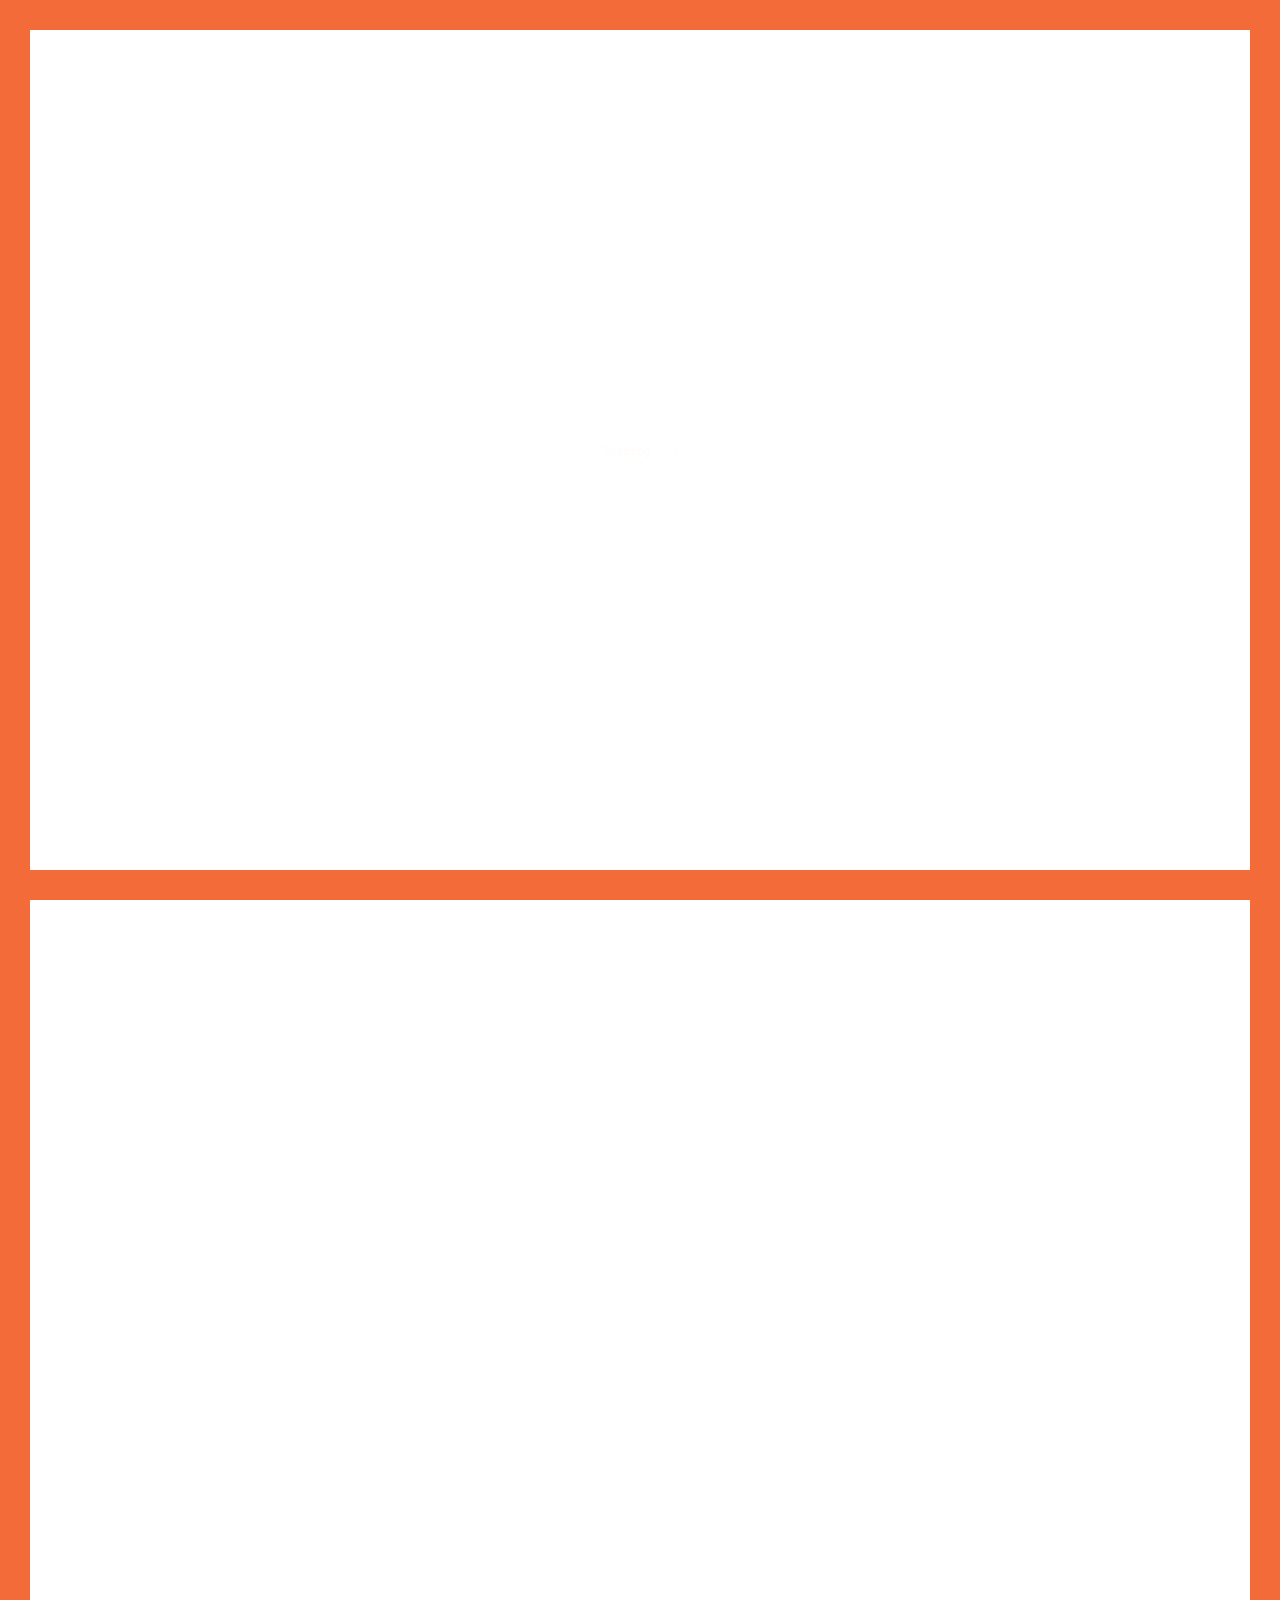
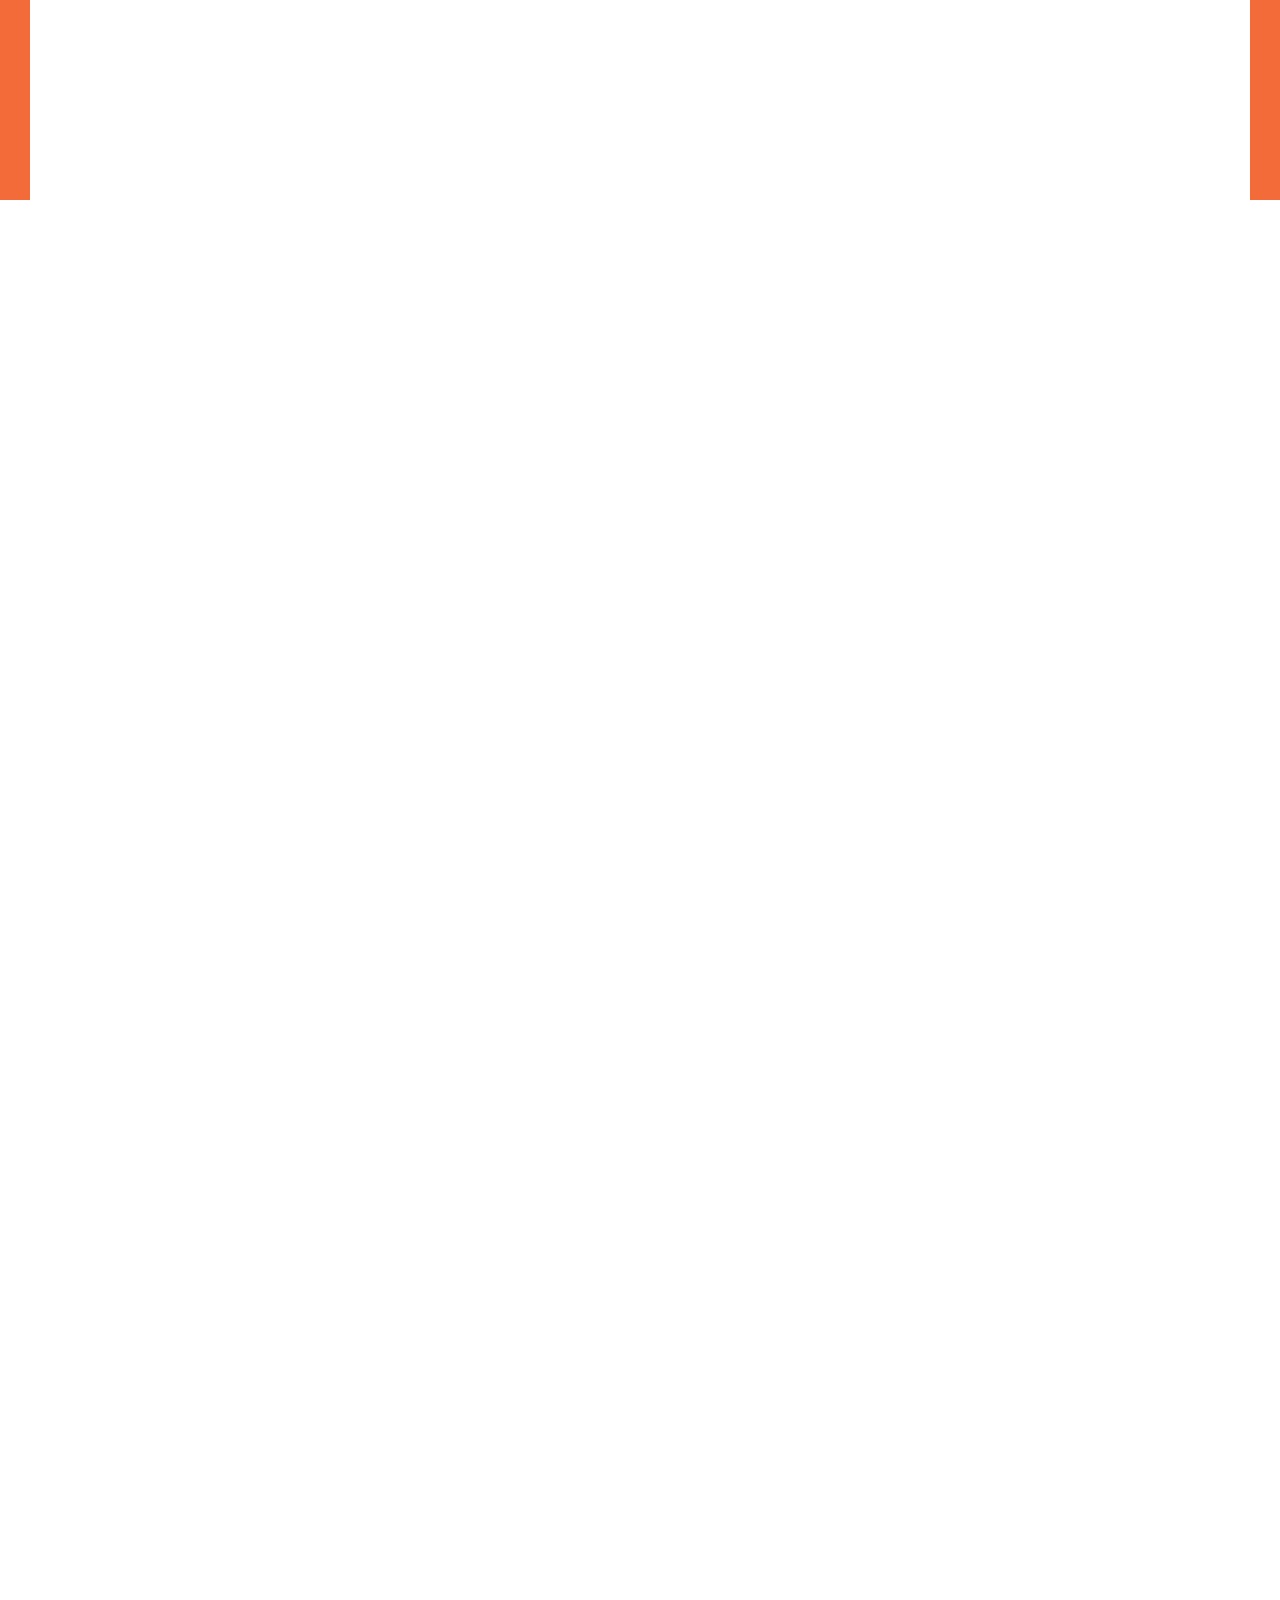
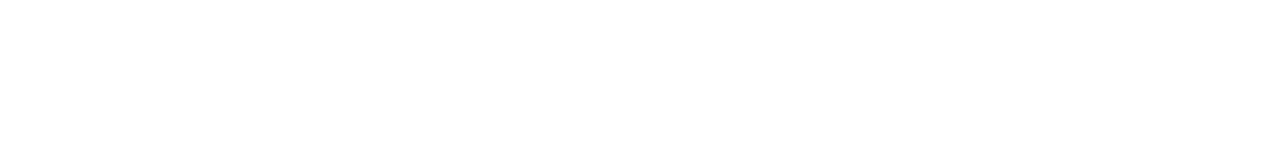
<file: blog_inner.html>
<!DOCTYPE html>
<html lang="en">
<head>
	
	<!-- Basic -->
    <meta http-equiv="Content-Type" content="text/html; charset=utf-8" />
	<title>Glitche - Blog Post</title>
	<meta name="description" content="">
	<meta name="keywords" content="">
	
	<!-- Mobile Specific Metas -->
	<meta name="viewport" content="width=device-width, initial-scale=1, maximum-scale=1" />
	
	<!-- Load Fonts -->
	<link href='https://fonts.googleapis.com/css?family=Roboto+Mono:400,100,300italic,300,100italic,400italic,500,500italic,700,700italic&amp;subset=latin,cyrillic' rel='stylesheet'>
	
	<!-- CSS -->
	<link rel="stylesheet" href="css/glitche-basic.css" />
	<link rel="stylesheet" href="css/glitche-layout.css" />
	<link rel="stylesheet" href="css/ionicons.css" />
	<link rel="stylesheet" href="css/magnific-popup.css" />
	<link rel="stylesheet" href="css/animate.css" />

	<!--
		Template RTL
	-->
	<!--<link rel="stylesheet" href="css/rtl.css" />-->
	
	<!--
		Template Colors
	-->
	<link rel="stylesheet" href="css/template-colors/orange.css" />
	<!--<link rel="stylesheet" href="css/template-colors/blue.css" />-->
	<!--<link rel="stylesheet" href="css/template-colors/green.css" />-->
	<!--<link rel="stylesheet" href="css/template-colors/pink.css" />-->
	<!--<link rel="stylesheet" href="css/template-colors/purple.css" />-->
	<!--<link rel="stylesheet" href="css/template-colors/red.css" />-->

	<!--
		Template Dark
	-->
	<!--<link rel="stylesheet" href="css/template-dark/dark.css" />-->
	
	
	<!--[if lt IE 9]>
	<script src="http://css3-mediaqueries-js.googlecode.com/svn/trunk/css3-mediaqueries.js"></script>
	<script src="http://html5shim.googlecode.com/svn/trunk/html5.js"></script>
	<![endif]-->
	
	<!-- Favicons -->
	<link rel="shortcut icon" href="images/favicons/favicon.ico">
	
</head>

<body>	
	
	<!-- Preloader -->
	<div class="preloader">
		<div class="centrize full-width">
			<div class="vertical-center">
				<div class="pre-inner">
					<div class="load typing-load"><p>loading...</p></div>
					<span class="typed-load"></span>
				</div>
			</div>
		</div>
	</div>
	
	<!-- Container -->
	<div class="container">
		
		<!-- Header -->
		<header>
			<div class="head-top">
				<a href="#" class="menu-btn"><span></span></a>
				<div class="top-menu">
					<ul>
						<li><a href="resume.html" class="lnk">Resume</a></li>
						<li><a href="portfolio.html" class="lnk">Portfolio</a></li>
						<li class="active"><a href="blog.html" class="lnk">Blog</a></li>
						<li><a href="contacts.html" class="btn">Contacts</a></li>
					</ul>
				</div>
			</div>
		</header>
		
		<!-- Wrapper -->
		<div class="wrapper">
		
			<!-- Started -->
			<div class="section started">
				<div class="centrize full-width">
					<div class="vertical-center">
						<div class="started-content">
							<div class="date">14 June 2016</div>
							<div class="h-title blog_title">Designing the perfect notification UX</div>
							<div class="h-subtitle typing-bread">
								<p><a href="index.html">Home</a> / <a href="blog.html">Blog</a></p>
							</div>
							<span class="typed-bread"></span>
						</div>
					</div>
				</div>
				<a href="#" class="mouse_btn"><span class="ion ion-mouse"></span></a>
			</div>
			
			<!-- Blog -->
			<div class="section blog">
				<div class="content">
					<div class="single-post-text">
						<p>
							No dolorem blandit theophrastus eos, nam eu persecuti repudiandae, duo hinc vide aliquip et. Ex atqui voluptatibus eum, cu 
							case intellegebat eum, mea ex regione patrioque signiferumque. Pri ei solet graecis. Ea appetere referrentur vituperatoribus 
							cule, vix sanctus meliore cu. Nec in sale prima nostrud.
						</p>
						<p><img src="images/blog_1.jpg" alt="" /></p>
						<p>
							Ex audire suavitate has, ei quodsi tacimates sapientem sed, pri zril ubique ut. Te cule tation munere noluisse. Enim torquatos 
							ne pri, eum mollis salutandi corrumpit et, fugit apeirian duo ad. Ad oportere voluptatibus nec, sea ei civibus praesent. At timeam 
							expetenda inciderint has. Invidunt constituto ne per, paulo omnium quaerendum his eu, cu congue consul cetero cule. Solet honestatis 
							et eum. Euismod consulatu eos eu. Vocent facilis sensibus vel ut, quo an nihil qualisque. Mea eu nulla prompta. Dicat velit at usu, 
							malis euismod vim an, tollit discere vix in. Ne his eros dolor. Cu illud lorem putent vel. Eum in movet nostrum referrentur. His ne 
							tantas tractatos. Sit eu saperet antiopam.
						</p>
						<p>
							No dolorem blandit theophrastus eos, nam eu persecuti repudiandae, duo hinc vide aliquip et. Ex atqui voluptatibus eum, cu case 
							intellegebat eum, mea ex regione patrioque signiferumque. Pri ei solet graecis. Ea appetere referrentur vituperatoribus cule, vix 
							sanctus meliore cu. Nec in sale prima nostrud.
						</p>
					</div>
					<div class="post-comments">
						<div class="title">
							<div class="title_inner">4 COMMENTS</div>
						</div>
						<ul class="comments">
							<li class="post-comment">
								<div class="image">
									<img src="images/man1.jpg" alt="">
								</div>
								<div class="desc">
									<div class="name">Jesse Pitman</div>
									<p>
										An has alterum nominavi. Nam at elitr veritus voluptaria. Cu eum regione tacimates vituperatoribus, ut mutat delenit est.
									</p>
								</div>
							</li>
							<li class="post-comment">
								<div class="image">
									<img src="images/man1.jpg" alt="">
								</div>
								<div class="desc">
									<div class="name">John Doe</div>
									<p>
										An has alterum nominavi. Nam at elitr veritus voluptaria. Cu eum regione tacimates vituperatoribus, ut mutat delenit est.
									</p>
								</div>
							</li>
							<li class="post-comment">
								<div class="image">
									<img src="images/man1.jpg" alt="">
								</div>
								<div class="desc">
									<div class="name">James Collins</div>
									<p>
										An has alterum nominavi. Nam at elitr veritus voluptaria. Cu eum regione tacimates vituperatoribus, ut mutat delenit est.
									</p>
								</div>
							</li>
							<li class="post-comment">
								<div class="image">
									<img src="images/man1.jpg" alt="">
								</div>
								<div class="desc">
									<div class="name">James Ferguson</div>
									<p>
										An has alterum nominavi. Nam at elitr veritus voluptaria. Cu eum regione tacimates vituperatoribus, ut mutat delenit est.
									</p>
								</div>
							</li>
						</ul>
						<div class="form-comment">
							<div class="title">
								<div class="title_inner">Write a comment</div>
							</div>
							<form id="comment_form" method="post">
								<div class="group-val">
									<input type="text" name="name" placeholder="Name" />
								</div>
								<div class="group-val">
									<input type="text" name="email" placeholder="Email" />
								</div>
								<div class="group-val ct-gr">
									<textarea name="message" placeholder="Comment"></textarea>
								</div>
								<a href="#" class="btn fill" onclick="$('#comment_form').submit(); return false;" data-text="Add Comment">Add Comment</a>
							</form>
						</div>
					</div>
					<div class="clear"></div>
				</div>
			</div>
		
		</div>
		
		<!-- Footer -->
		<footer>
			<div class="soc">
				<a target="_blank" href="https://dribbble.com/"><span class="ion ion-social-dribbble"></span></a>
				<a target="_blank" href="https://twitter.com/"><span class="ion ion-social-twitter"></span></a>
				<a target="_blank" href="https://github.com/"><span class="ion ion-social-github"></span></a>
				<a target="_blank" href="https://www.instagram.com/"><span class="ion ion-social-instagram-outline"></span></a>
			</div>
			<div class="copy">© 2016 Glitche. All rights reserved.</div>
			<div class="clr"></div>
		</footer>
		
		<!-- Lines -->
		<div class="line top"></div>
		<div class="line bottom"></div>
		<div class="line left"></div>
		<div class="line right"></div>
		
	</div>
	
	<!-- jQuery Scripts -->
    <script src="js/jquery.min.js"></script>
	<script src="js/jquery.validate.js"></script>
	<script src="js/typed.js"></script>
	<script src="js/magnific-popup.js"></script>
	<script src="js/imagesloaded.pkgd.js"></script>
	<script src="js/isotope.pkgd.js"></script>
	
	<!-- Main Scripts -->
	<script src="js/glitche-scripts.js"></script>
	
</body>
</html>
</file>
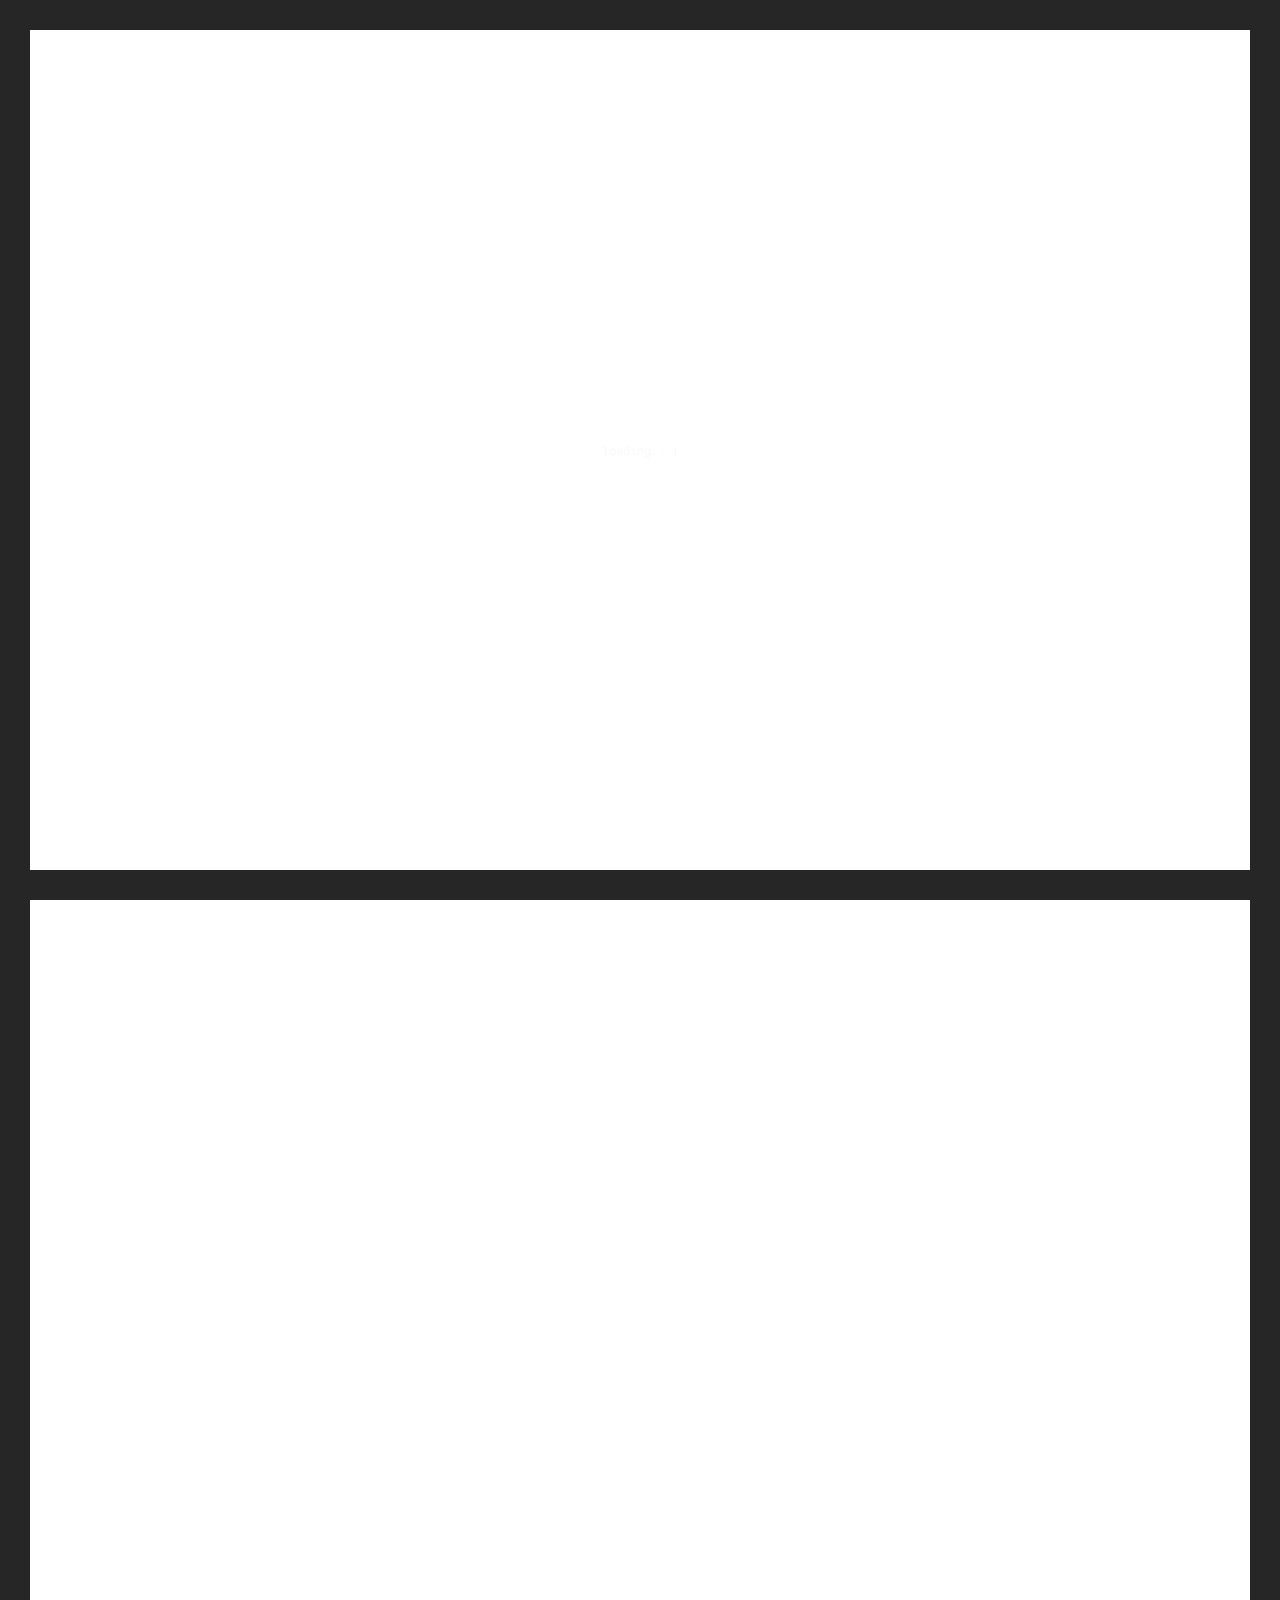
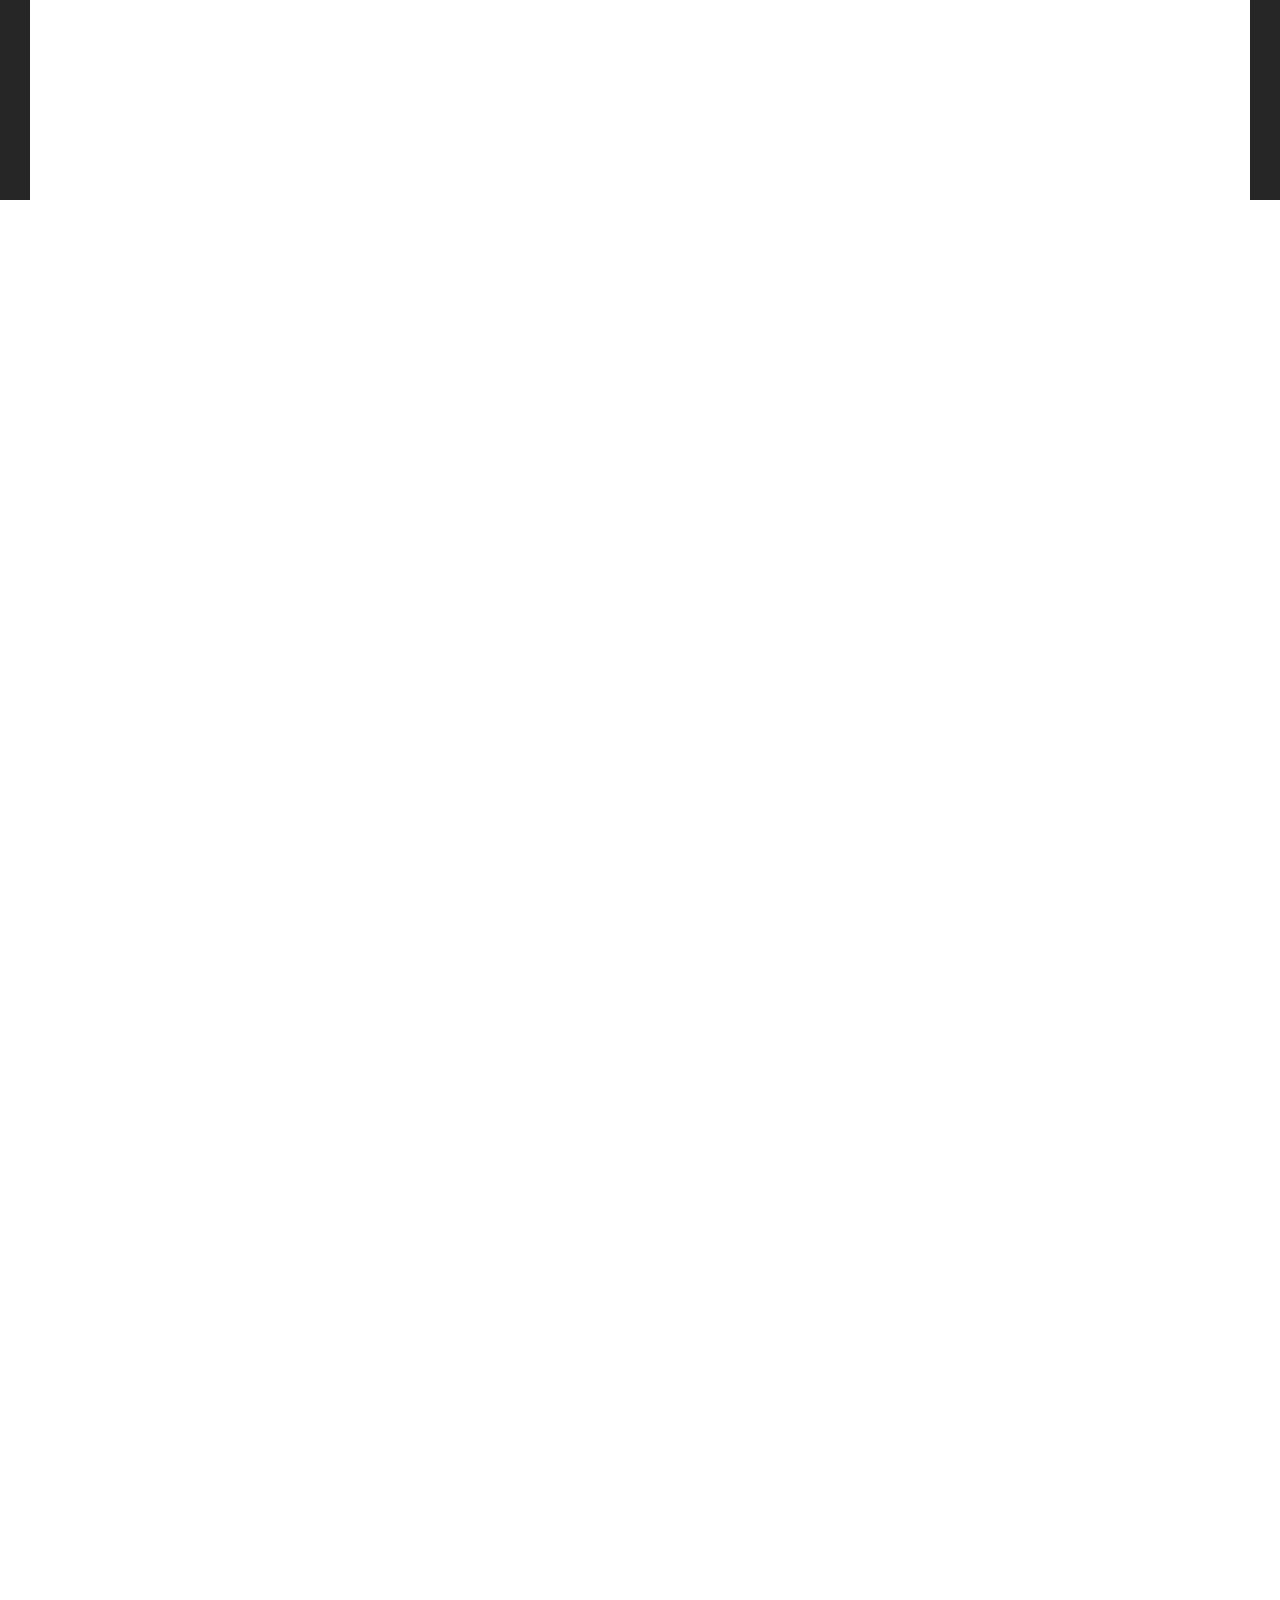
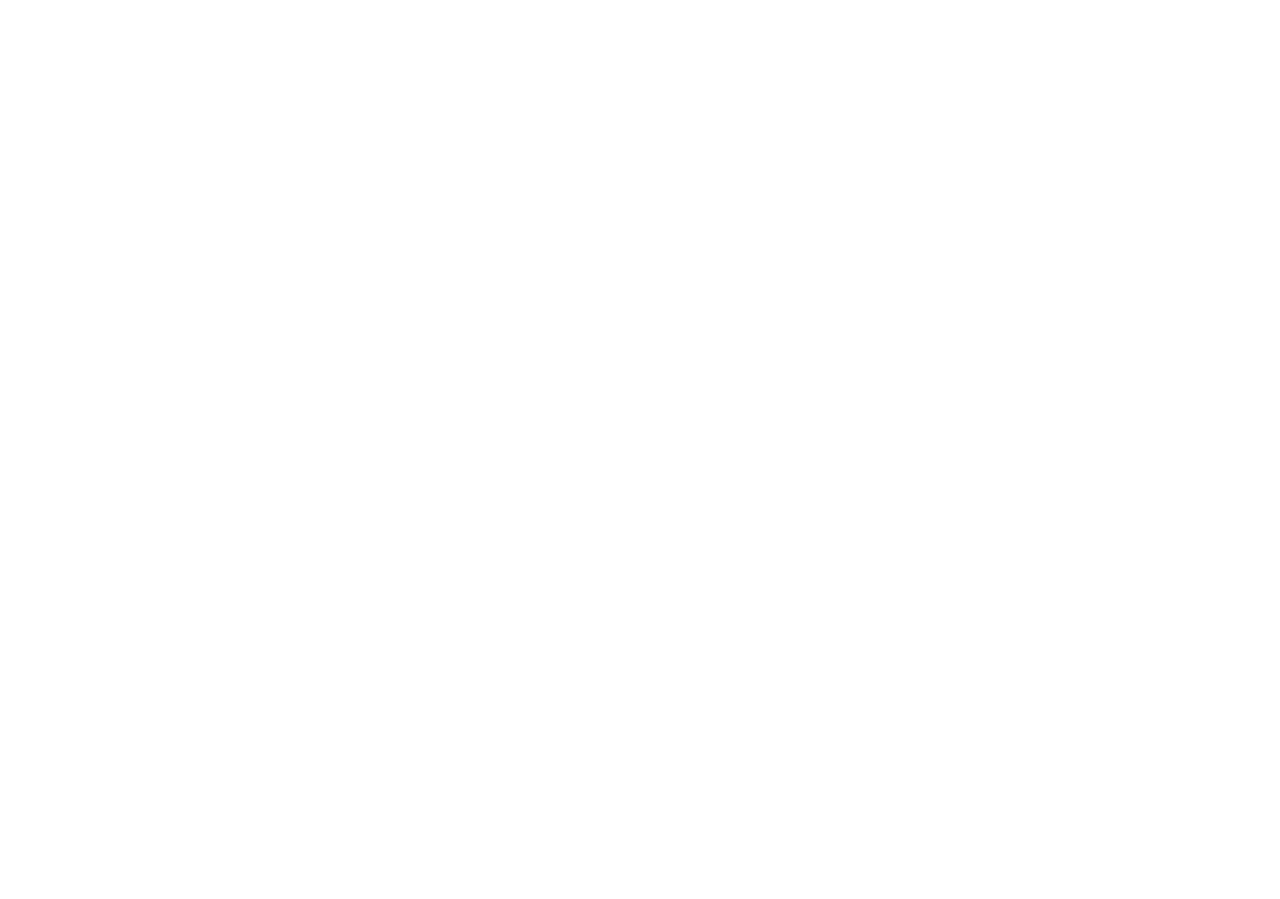
<file: index copy.html>
<!DOCTYPE html>
<html lang="en">
<head>
	
	<!-- Basic -->
    <meta http-equiv="Content-Type" content="text/html; charset=utf-8" />
	<title>Ayush Kumar</title>
	<meta name="description" content="">
	<meta name="keywords" content="">
	
	<!-- Mobile Specific Metas -->
	<meta name="viewport" content="width=device-width, initial-scale=1, maximum-scale=1" />
	
	<!-- Load Fonts -->
	<link href='https://fonts.googleapis.com/css?family=Roboto+Mono:400,100,300italic,300,100italic,400italic,500,500italic,700,700italic&amp;subset=latin,cyrillic' rel='stylesheet'>
	
	<!-- CSS -->
	<link rel="stylesheet" href="css/glitche-basic.css" />
	<link rel="stylesheet" href="css/glitche-layout.css" />
	<link rel="stylesheet" href="css/ionicons.css" />
	<link rel="stylesheet" href="css/magnific-popup.css" />
	<link rel="stylesheet" href="css/animate.css" />

	<!--
		Template RTL
	-->
	<!--<link rel="stylesheet" href="css/rtl.css" />-->
	
	<!--
		Template Colors
	-->
	<link rel="stylesheet" href="css/template-colors/kelindi.css" />
	<!--<link rel="stylesheet" href="css/template-colors/blue.css" />-->
	<!--<link rel="stylesheet" href="css/template-colors/green.css" />-->
	<!--<link rel="stylesheet" href="css/template-colors/pink.css" />-->
	<!--<link rel="stylesheet" href="css/template-colors/purple.css" />-->
	<!--<link rel="stylesheet" href="css/template-colors/red.css" />-->

	<!--
		Template Dark
	-->
	<!--<link rel="stylesheet" href="css/template-dark/dark.css" />-->
	
	
	<!--[if lt IE 9]>
	<script src="http://css3-mediaqueries-js.googlecode.com/svn/trunk/css3-mediaqueries.js"></script>
	<script src="http://html5shim.googlecode.com/svn/trunk/html5.js"></script>
	<![endif]-->
	
	<!-- Favicons <link rel="shortcut icon" href="images/favicons/favicon.ico">
	 -->
	
</head>

<body class="home">	
	
	<!-- Preloader -->
	<div class="preloader">
		<div class="centrize full-width">
			<div class="vertical-center">
				<div class="pre-inner">
					<div class="load typing-load"><p>loading...</p></div>
					<span class="typed-load"></span>
				</div>
			</div>
		</div>
	</div>
	
	<!-- Container -->
	<div class="container">
		
		<!-- Header -->
		<header>
			<div class="head-top">
				<a href="#" class="menu-btn"><span></span></a>
				<div class="top-menu">
					<ul>
						<li><a href="#section-resume" class="lnk">Resume</a></li>
						<li><a href="#section-works" class="lnk">Portfolio</a></li>
						<!--
						<li><a href="#section-blog" class="lnk">Blog</a></li>
						<li><a href="#section-contacts" class="btn">Contacts</a></li>
						-->
					</ul>
				</div>
			</div>
		</header>
		
		<!-- Wrapper -->
		<div class="wrapper">
		
			<!-- Started -->
			<div class="section started">
				<div class="centrize full-width">
					<div class="vertical-center">
						<div class="started-content">
							<div class="h-title" data-text="Ayush Kumar"><span>Ayush Kumar</span></div>
							<div class="h-subtitle typing-subtitle">
								<p>Software Engineer.</p>
								<p>Data Scientist.</p>
								<p>Student.</p>

							</div>
							<span class="typed-subtitle"></span>
						</div>
					</div>
				</div>
				<a href="#" class="mouse_btn"><span class="ion ion-mouse"></span></a>
			</div>
			
			<!-- Resume -->
			<div class="section about" id="section-resume">
				<div class="content">
					<div class="title">
						<div class="title_inner"><b>About Me</b></div>
					</div>
					<div class="image">
						<img src="images/pf.jpg" alt="" />
					</div>
					<div class="desc">
						<p>
							Hey! I'm Ayush! I'm an aspiring Software Engineer and Data Scientist at the University of Toronto. I'm a 4th year Student pursuing a double major in Statistics and Computational Cognitive Science. I'm interested in how we can leverage software and data to solve big problems. Right now, I'm a Software Engineer at LiTrans, where I am using my Software Development skills to create a smart navigation system that can help reduce traffic and carbon emissions in crowded cities. In my spare time, I'm the President of CASA(The Cognitive Science and Artifial Intelligence Student Assocation) at UofT, where I help run events/workshops and organize our annual research conference. I am graduating this Spring 2022 and am looking for opportunities!
						</p>
						<div class="info-list">
							<ul>
								<li><b>Name:</b>Ayush Kumar</li>
								<li><b>Github:</b> <a href="https://github.com/kelindi">Kelindi</a></li>
								<li><b>Linkedin: </b> <a href="https://www.linkedin.com/in/ayushk2020/">Ayushk2020</a></li>
								<li><b>Mail:</b> Ayushk2020@gmail.com</li>
							</ul>
						</div>
						<!-- <div class="bts"><a href="#" class="btn fill" data-text="Download CV">Download CV</a></div> -->
					</div>
					<div class="clear"></div>
				</div>
				
				<div class="content">
					<!-- Work Experience -->
					<div class="title">
						<div class="title_inner"><b>Experience</b></div>
					</div>
						<div class="resume-items">
							<div class="resume-item active">
								<div class="date">10.2020 - Present</div>
								<div class="kel-topname">Software Engineer</div>
								<div class="kel-botname">Laboratory Of Innovations in Transportation(LiTrans)</div>
								<p>
									<ul>
										<li>Worked on the operationalization of a smart navigation system patent for optimizing traffic using V2X technologies</li>
										<li>Used C++ and Docker to implement a routing engine for the smart navigation system and deployed it onto AWS</li>
										<li>Created a Navigation Application that communicated with the AWS backend using React and Electron</li>
										<li>Created a custom JavaScript  Turn by Turn Navigation/ Directions library using React and Bootstrap</li>
										<li>Created UML diagrams using SOLID design principles to guide the design of all the software </li>
									</ul>
								</p>
							</div>
							<div class="resume-item">
								<div class="date">6.2021 - 8.2021</div>
								<div class="kel-topname">Software Engineer</div>
								<div class="kel-botname">UofT Entrepreneurship Hatchery</div>
								<p>
								<ul>
									<li>Worked on the creation of a custom search engine for Entrepreneurship resources</li>
									<li>Used Python  and Beautiful Soup to create a Flask service to provide more relevant search results by searching for relevant key terms in scrapped sites</li>
									<li>Optimized search results by excluding irrelevant pages from being scraped</li>
									<li>Made the website more efficient for end users by Implementing various UI improvements</li>
									<li>Helped fix various bugs on the Wordpress Hatchery website using Javascript, PHP and SQL </li>
									<li>Used XAMPP and Postman to test and debug my code</li>
								</ul>

								</p>
							</div>
							<div class="resume-item">
								<div class="date">9.2019 - 12.2020</div>
								<div class="kel-topname">FrontEnd Developer</div>
								<div class="kel-botname">NeurotechUoft</div>
								<p>
								<ul>
									<li>FrontEnd Team using HTML/CSS/REACT</li>
									<li>Used React and Electron to develop the FrontEnd for BrainTag a desktop application used to tag neurological data collected with a muse headset</li>
									<li>Redesigned the Neurotechuoft website using Bootstrap</li>
								</ul>
								</p>
							</div>
							<div class="resume-item">
								<div class="date">5.2020 - 9.2020</div>
								<div class="kel-topname">Fellow</div>
								<div class="kel-botname">UofT Entrepreneurship Hatchery</div>
								<p>
								<ul>
									<li>Co-founder of Muve a smart traffic infrastructure and data analysis company for the NEST Startup Incubator program</li>
									<li>Headed the research and development of a raspberry pi based Bluetooth and WiFi based signal sniffer for the purpose of
										traffic data collection and analysis</li>
									<li>Created a dashboard to display collected data using React</li>
									<li>Used Agile methodologies to efficiently achieve key milestones throughout the Hatchery Program</li>
									<li>Developed a business plan and validated it via market research and outreach with city officials and industry experts</li>
								</ul>
								</p>
							</div>
							
						</div>
					<!-- Education -->
					<div class="title">
						<div class="title_inner">
							<b>Education</b>
						</div>
					</div>
					<div class="resume-items">
						<div class="resume-item">
							<div class="date">2018 - 2022</div>
							<div class="kel-topname">University of Toronto St.George</div>
							<div class="kel-botname">Bachelors of Science Statistics and Cognitive Science</div>
							<!-- <p>
								<div class="skills list">
									<ul>
										<li> 
											<div class="name">Data Structures and Algorithms</div>
										</li>
										<li> 
											<div class="name">Software Design</div>
										</li>
										<li> 
											<div class="name">Software Tools and Systems Programming</div>
										</li>
										<li> 
											<div class="name">Statistical Theory</div>
										</li>
										<li> 
											<div class="name">Methods of Data Analysis</div>
										</li>
										<li> 
											<div class="name">Methods of Data Analysis II</div>
										</li>
										<li> 
											<div class="name">Introduction to Machine Learning</div>
										</li>
										<li> 
											<div class="name">Linear Algebra</div>
										</li>
									</ul>
								</div>
							</p> -->
						</div>
						<div class="content">
							<div class="title">
								<div class="title_inner"><b>Skills</b></div>
							</div>
							<div class="skills list">
								<ul>
									<li> 
										<div class="name">JavaScript/Typescript</div>
									</li>
									<li> 
										<div class="name">React/React-Native</div>
									</li>
									<li> 
										<div class="name">HTML/CSS</div>
									</li>
									<li> 
										<div class="name">C</div>
									</li>
									<li> 
										<div class="name">C++</div>
									</li>
									<li> 
										<div class="name">Python</div>
									</li>
									<li> 
										<div class="name">R</div>
									</li>
									<li> 
										<div class="name">SQL</div>
									</li>
									<li> 
										<div class="name">Java</div>
									</li>							<li> 
										<div class="name">Agile</div>
									</li>
								</ul>
							</div>
						</div>
						
					</div>
				</div>
						
				</div><div class="section works" id="section-works">
				<div class="content">
					<div class="title">
						<div class="title_inner"><b>Portfolio</b></div>
					</div>
					

					<div class="box-items portfolio-items">	
						<div class="box-item">
							<div class="image">
								<a href="#popup-2" class="has-popup-media">
									<img src="images/novi.png" alt="" />
									<span class="info">
										<span class="centrize full-width">
											<span class="vertical-center">
												<span class="ion ion-ios-plus-empty"></span>
											</span>
										</span>
									</span>
								</a>
							</div>
							<div class="desc">
								<a href="#popup-2" class="name has-popup-media">Novi</a>
							</div>
							<div id="popup-2" class="popup-box mfp-fade mfp-hide">
								<div class="content">
									<div class="image">
										<img src="images/novi.png" alt="">
									</div>
									<div class="desc">
										<div class="category">React-Native|Firebase|ML</div>
										<h4>Novi</h4>
										<p>
											Winner of the Sustainability Challenge at UofT Hacks VII. Novi utilizes Natural Language Processing to identify a range of emotions within text messages from user to user. Then, by using visual and text cues and an intuitive UI/UX design, it informs the user of what emotions can be found in the texts they are receiving. Novi was built using React Native, Firebase, and Expo.
										</p>
										<a href="https://github.com/kelindi/Novi" target = "_blank" class="btn" data-text="View Project">View Project</a>
									</div>
								</div>
							</div>
						</div>
						
						<div class="box-item f-react">
							<div class="image">
								<a href="#popup-1" class="has-popup-media">
									<img src="images/Pomodoro.png" alt="" />
									<span class="info">
										<span class="centrize full-width">
											<span class="vertical-center">
												<span class="ion ion-ios-plus-empty"></span>
											</span>
										</span>
									</span>
								</a>
							</div>
							<div class="desc">
								<a href="#popup-1" class="name has-popup-media">Pomodoro Clock</a>
							</div>
							<div id="popup-1" class="popup-box mfp-fade mfp-hide">
								<div class="content">
									<div class="image">
										<img src="images/Pomodoro.png" alt="">
									</div>
									<div class="desc">
										<div class="category">JavaScript|HTML/CSS</div>
										<h4>Pomodoro Clock</h4>
										<p>
											A pomodoro Clock built with javascript and flex box to help people follow the Pomodoro technique for productivity
										</p>
										<a href="https://github.com/kelindi/Pomodoro" target = "_blank" class="btn" data-text="View Project">View Project</a>
									</div>
								</div>
							</div>
						</div>

						<div class="box-item f-react">
							<div class="image">
								<a href="#popup-3" class="has-popup-media">
									<img src="images/rps.png" alt="" />
									<span class="info">
										<span class="centrize full-width">
											<span class="vertical-center">
												<span class="ion ion-ios-plus-empty"></span>
											</span>
										</span>
									</span>
								</a>
							</div>
							<div class="desc">
								<a href="#popup-3" class="name has-popup-media">Rock-Paper-Scissors</a>
							</div>
							<div id="popup-3" class="popup-box mfp-fade mfp-hide">
								<div class="content">
									<div class="image">
										<img src="images/rps.png" alt="">
									</div>
									<div class="desc">
										<div class="category">JavaScript|HTML/CSS</div>
										<h4>Rock-Paper-Scissors</h4>
										<p>
											Rock-Paper-Scissors in JavaScript
										</p>
										<a href="https://github.com/kelindi/Rock-Paper-Scissors" target = "_blank" class="btn" data-text="View Project">View Project</a>
									</div>
								</div>
							</div>
						</div>

						<div class="box-item f-react">
							<div class="image">
								<a href="#popup-4" class="has-popup-media">
									<img src="images/mech.png" alt="" />
									<span class="info">
										<span class="centrize full-width">
											<span class="vertical-center">
												<span class="ion ion-ios-plus-empty"></span>
											</span>
										</span>
									</span>
								</a>
							</div>
							<div class="desc">
								
								<a href="#popup-4" class="name has-popup-media">MechLeap</a>
							</div>
							<div id="popup-4" class="popup-box mfp-fade mfp-hide">
								<div class="content">
									<div class="image">
										<img src="images/mech.png" alt="">
									</div>
									<div class="desc">
										<div class="category">C#|Unity Engine</div>
										<h4>MechLeap</h4>
										<p>
											Built a VR game for the oculus rift and integrated it with leap motion sensors. The Player is a giant mech and has to control it by moving the buttons inside the cockpit. The leap motion sensors allows for hand gestures to be caputured in game so the player does not have to use a controller.

										</p>
										<a href="https://devpost.com/software/mechleap" target = "_blank" class="btn" data-text="View Project">View Project</a>
									</div>
								</div>
							</div>
						</div>

						<div class="box-item f-react">
							<div class="image">
								<a href="#popup-5" class="has-popup-media">
									<img src="images/parkr.png" alt="" />
									<span class="info">
										<span class="centrize full-width">
											<span class="vertical-center">
												<span class="ion ion-ios-plus-empty"></span>
											</span>
										</span>
									</span>
								</a>
							</div>
							<div class="desc">
								<a href="#popup-5" class="name has-popup-media">Parkr</a>
							</div>
							<div id="popup-5" class="popup-box mfp-fade mfp-hide">
								<div class="content">
									<div class="image">
										<img src="images/parkr.png" alt="">
									</div>
									<div class="desc">
										<div class="category">Java|Android Studio</div>
										<h4>Parkr</h4>
										<p>
											An Android App built in Java that helps people find free parking spots in San francisco. It also helps people rate the parking spot and look at heatmaps to see which parking spots are the most crowded

										</p>
										<a href="https://github.com/sakethkollu/HackMobility2019" target = "_blank" class="btn" data-text="View Project">View Project</a>
									</div>
								</div>
							</div>
						</div>









					</div>

					<div class="clear"></div>
				</div>
			</div>
			</div>
			
			

			

			<!-- Skills -->
			<div class="section skills " id="section-skills">
				

			<!-- Works -->
			

			<!-- Blog -->
			<div class="section blog hide" id="section-blog">
				<div class="content">
					<div class="title">
						<div class="title_inner">Latest Posts</div>
					</div>
					<div class="box-items">
						<div class="box-item">
							<div class="image">
								<a href="blog_inner.html">
									<img src="images/works/work1.jpg" alt="" />
									<span class="info">
										<span class="centrize full-width">
											<span class="vertical-center">
												<span class="ion ion-ios-book-outline"></span>
											</span>
										</span>
									</span>
								</a>
							</div>
							<div class="desc">
								<div class="date">14 June 2016</div>
								<a href="blog_inner.html" class="name">Designing the perfect notification UX</a>
							</div>
						</div>
						<div class="box-item">
							<div class="image">
								<a href="blog_inner.html">
									<img src="images/works/work2.jpg" alt="" />
									<span class="info">
										<span class="centrize full-width">
											<span class="vertical-center">
												<span class="ion ion-ios-book-outline"></span>
											</span>
										</span>
									</span>
								</a>
							</div>
							<div class="desc">
								<div class="date">14 June 2016</div>
								<a href="blog_inner.html" class="name">Designing the perfect notification UX</a>
							</div>
						</div>
						<div class="box-item">
							<div class="image">
								<a href="blog_inner.html">
									<img src="images/works/work3.jpg" alt="" />
									<span class="info">
										<span class="centrize full-width">
											<span class="vertical-center">
												<span class="ion ion-ios-book-outline"></span>
											</span>
										</span>
									</span>
								</a>
							</div>
							<div class="desc">
								<div class="date">14 June 2016</div>
								<a href="blog_inner.html" class="name">Designing the perfect notification UX</a>
							</div>
						</div>
						<div class="box-item">
							<div class="image">
								<a href="blog_inner.html">
									<img src="images/works/work4.jpg" alt="" />
									<span class="info">
										<span class="centrize full-width">
											<span class="vertical-center">
												<span class="ion ion-ios-book-outline"></span>
											</span>
										</span>
									</span>
								</a>
							</div>
							<div class="desc">
								<div class="date">14 June 2016</div>
								<a href="blog_inner.html" class="name">Designing the perfect notification UX</a>
							</div>
						</div>
						<div class="box-item">
							<div class="image">
								<a href="blog_inner.html">
									<img src="images/works/work5.jpg" alt="" />
									<span class="info">
										<span class="centrize full-width">
											<span class="vertical-center">
												<span class="ion ion-ios-book-outline"></span>
											</span>
										</span>
									</span>
								</a>
							</div>
							<div class="desc">
								<div class="date">14 June 2016</div>
								<a href="blog_inner.html" class="name">Designing the perfect notification UX</a>
							</div>
						</div>
						<div class="box-item">
							<div class="image">
								<a href="blog_inner.html">
									<img src="images/works/work6.jpg" alt="" />
									<span class="info">
										<span class="centrize full-width">
											<span class="vertical-center">
												<span class="ion ion-ios-book-outline"></span>
											</span>
										</span>
									</span>
								</a>
							</div>
							<div class="desc">
								<div class="date">14 June 2016</div>
								<a href="blog_inner.html" class="name">Designing the perfect notification UX</a>
							</div>
						</div>
						<div class="box-item">
							<div class="image">
								<a href="blog_inner.html">
									<img src="images/works/work7.jpg" alt="" />
									<span class="info">
										<span class="centrize full-width">
											<span class="vertical-center">
												<span class="ion ion-ios-book-outline"></span>
											</span>
										</span>
									</span>
								</a>
							</div>
							<div class="desc">
								<div class="date">14 June 2016</div>
								<a href="blog_inner.html" class="name">Designing the perfect notification UX</a>
							</div>
						</div>
						<div class="box-item">
							<div class="image">
								<a href="blog_inner.html">
									<img src="images/works/work8.jpg" alt="" />
									<span class="info">
										<span class="centrize full-width">
											<span class="vertical-center">
												<span class="ion ion-ios-book-outline"></span>
											</span>
										</span>
									</span>
								</a>
							</div>
							<div class="desc">
								<div class="date">14 June 2016</div>
								<a href="blog_inner.html" class="name">Designing the perfect notification UX</a>
							</div>
						</div>
						<div class="box-item">
							<div class="image">
								<a href="blog_inner.html">
									<img src="images/works/work9.jpg" alt="" />
									<span class="info">
										<span class="centrize full-width">
											<span class="vertical-center">
												<span class="ion ion-ios-book-outline"></span>
											</span>
										</span>
									</span>
								</a>
							</div>
							<div class="desc">
								<div class="date">14 June 2016</div>
								<a href="blog_inner.html" class="name">Designing the perfect notification UX</a>
							</div>
						</div>
					</div>
					<div class="clear"></div>
				</div>
			</div>

			<!-- Contacts Info -->
			<div class="section contacts hide" id="section-contacts">
				<div class="content">
					<div class="title">
						<div class="title_inner"><b>Contact Me</b></div>
					</div>
					<div class="service-items">
						<div class="service-item">
							<div class="icon"><span class="ion ion-email"></span></div>
							<div class="name">Email</div>
							<p>
								<a href="mailto:ayushk2020@gmail.com">ayushk2020@gmail.com</a>
							</p>
						</div>
						
					</div>
					<div class="contact_form">
						<form id="cform" method="post">
							<div class="group-val">
								<input type="text" name="name" placeholder="Name" />
							</div>
							<div class="group-val">
								<input type="text" name="email" placeholder="Email" />
							</div>
							<div class="group-val ct-gr">
								<textarea name="message" placeholder="Message"></textarea>
							</div>
							<a href="#" class="btn fill" onclick="$('#cform').submit(); return false;" data-text="Send Message">Send Message</a>
						</form>
						<div class="alert-success">
							<p>
								Thanks, your message is sent successfully. We will contact you shortly!
							</p>
						</div>
					</div>
				</div>
			</div>
		
		</div>
		
		<!-- Footer -->
		<footer>
			<div class="soc">
				<!-- <a target="_blank" href="https://dribbble.com/"><span class="ion ion-social-dribbble"></span></a>
					<a target="_blank" href="https://twitter.com/"><span class="ion ion-social-twitter"></span></a>
				<a target="_blank" href="https://www.instagram.com/"><span class="ion ion-social-instagram-outline"></span></a>-->
				
				
				<a target="_blank" href="https://github.com/kelindi"><span class="ion ion-social-github"></span></a>
				<a target="_blank" href="https://www.linkedin.com/in/ayushk2020/"><span class="ion ion-social-linkedin"></span></a>
			</div>
			<!--<div class="copy">© 2020 Kelindi.</div> -->
			<div class="clr"></div>
		</footer>
		
		<!-- Lines -->
		<div class="line top"></div>
		<div class="line bottom"></div>
		<div class="line left"></div>
		<div class="line right"></div>
		
	</div>
	
	<!-- jQuery Scripts -->
    <script src="js/jquery.min.js"></script>
	<script src="js/jquery.validate.js"></script>
	<script src="js/typed.js"></script>
	<script src="js/magnific-popup.js"></script>
	<script src="js/imagesloaded.pkgd.js"></script>
	<script src="js/isotope.pkgd.js"></script>
	
	<!-- Main Scripts -->
	<script src="js/glitche-scripts.js"></script>
	
</body>
</html>
</file>
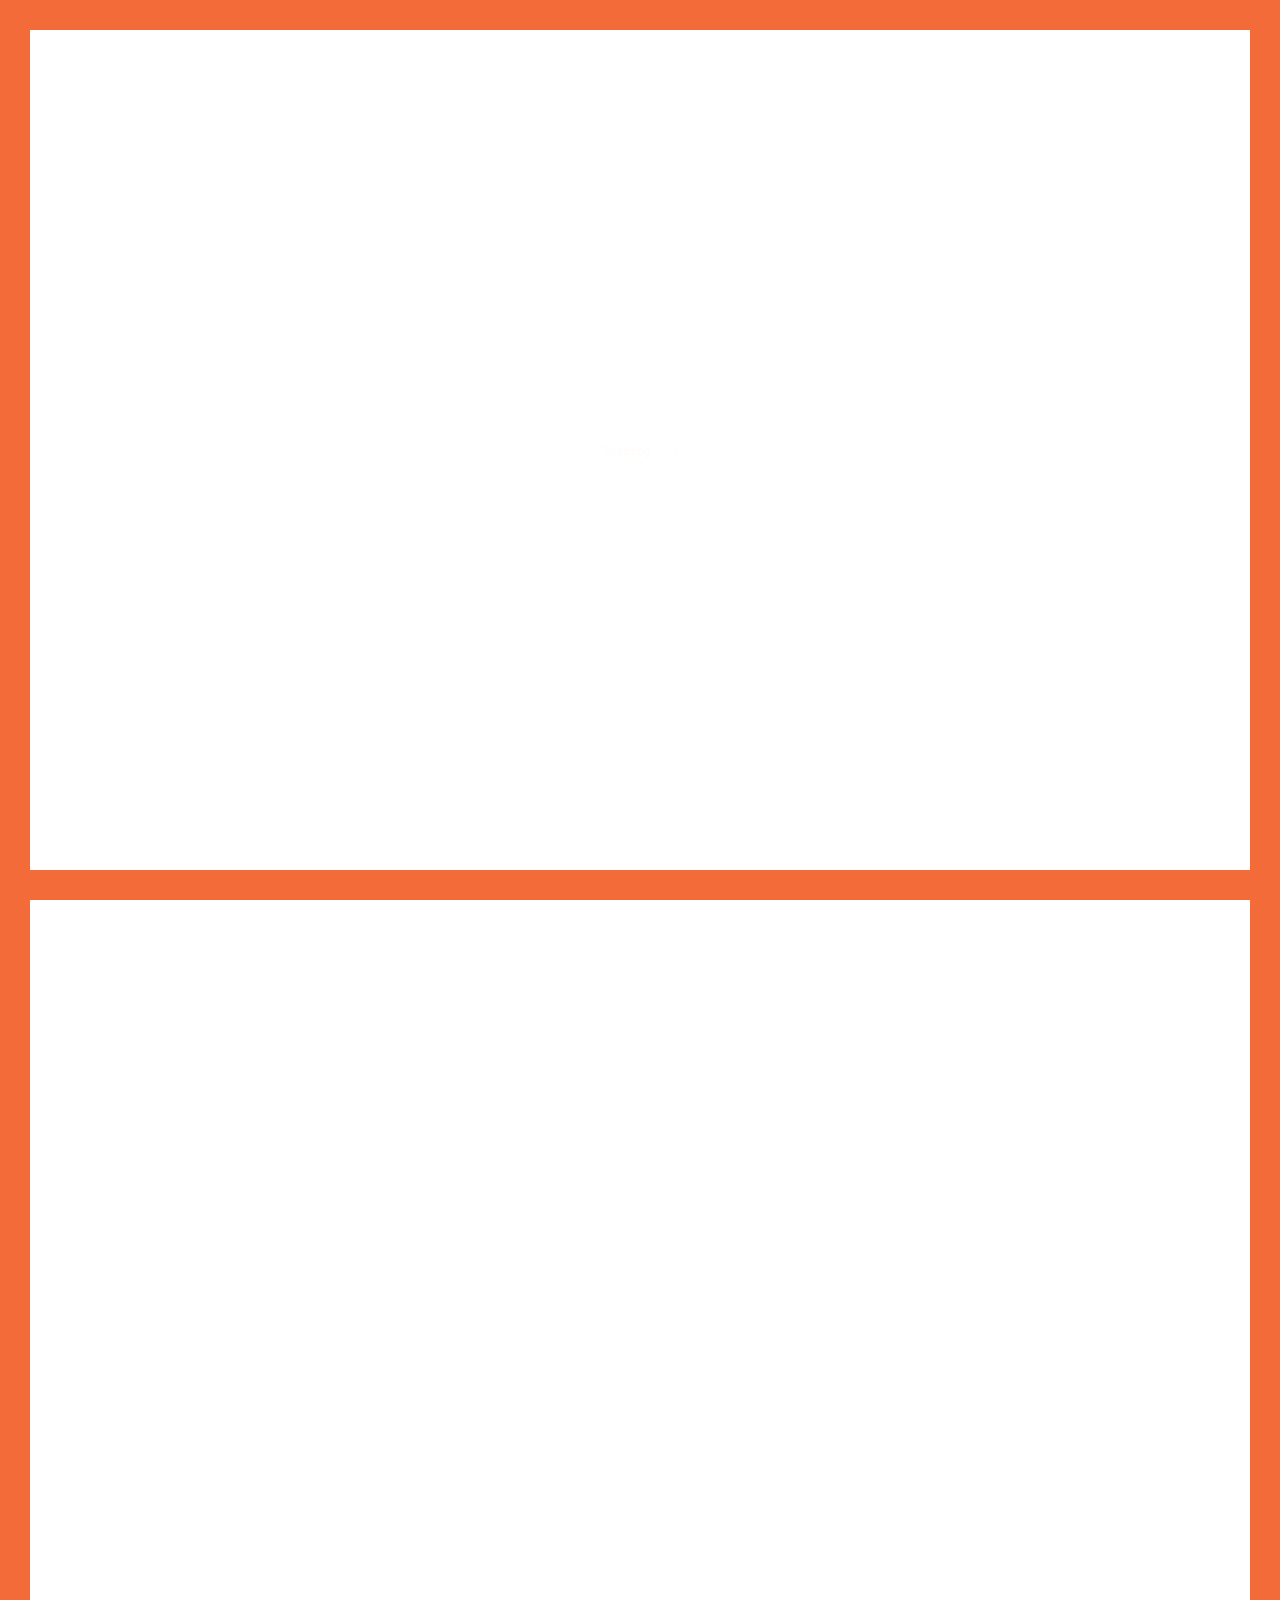
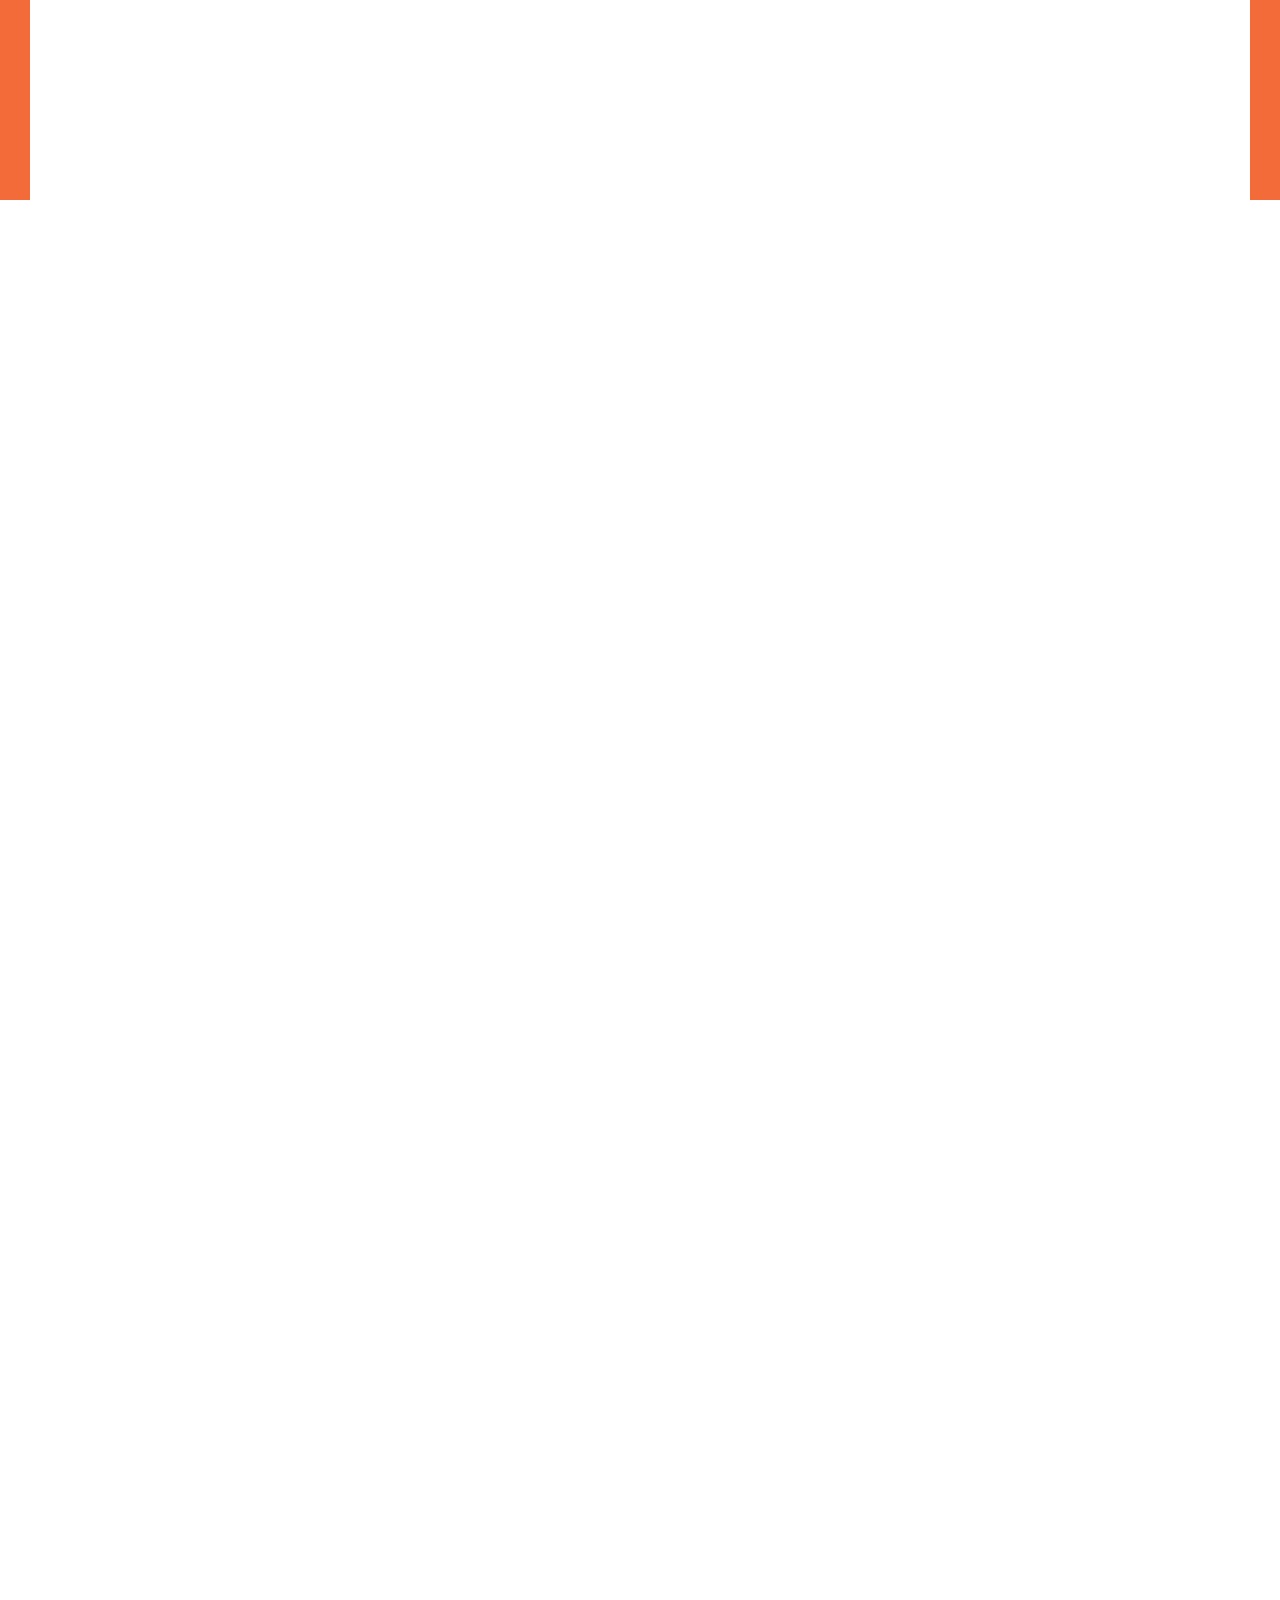
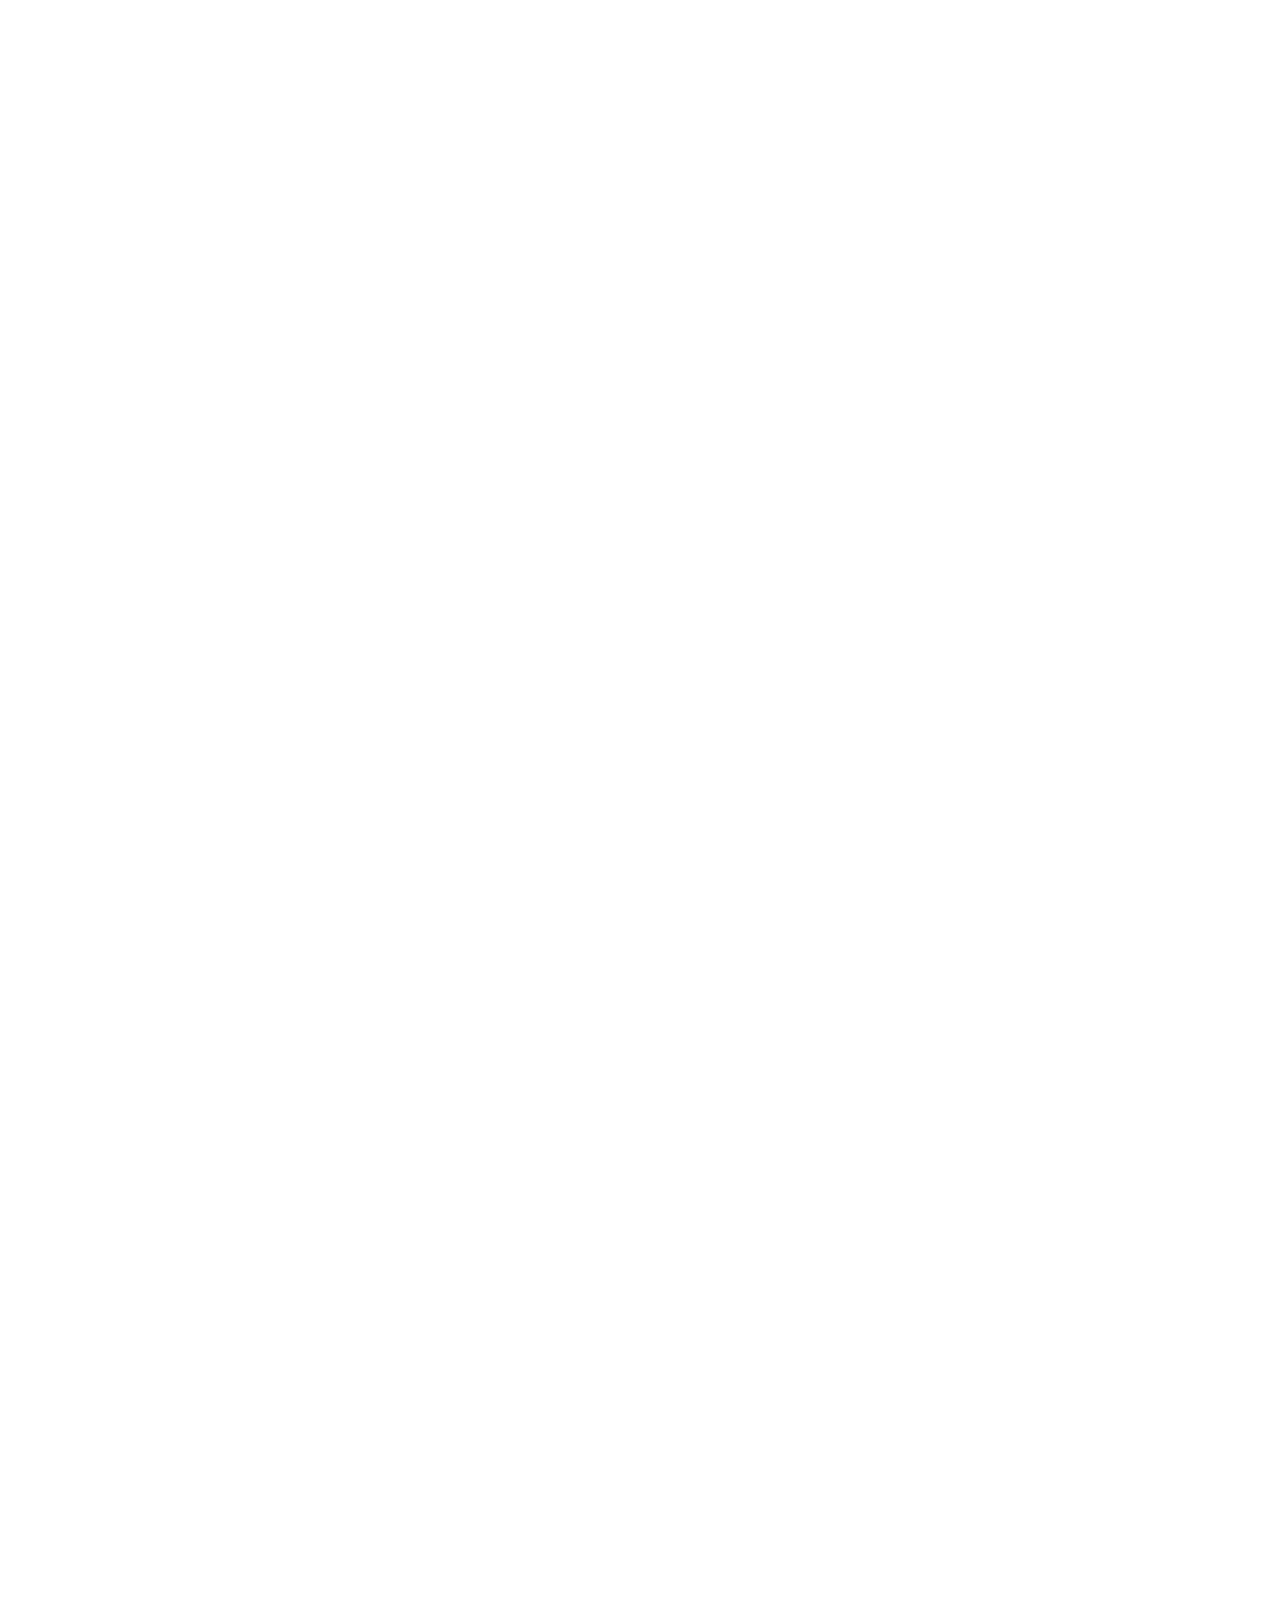
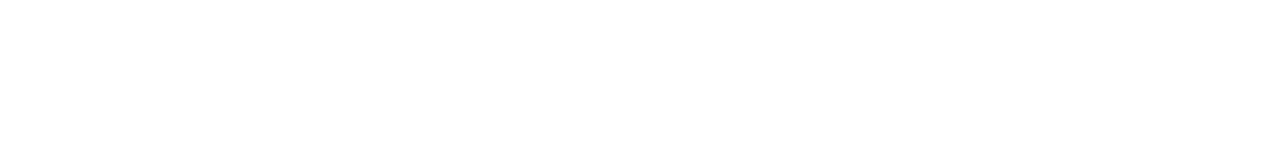
<file: resume.html>
<!DOCTYPE html>
<html lang="en">
<head>
	
	<!-- Basic -->
    <meta http-equiv="Content-Type" content="text/html; charset=utf-8" />
	<title>Glitche - Resume</title>
	<meta name="description" content="">
	<meta name="keywords" content="">
	
	<!-- Mobile Specific Metas -->
	<meta name="viewport" content="width=device-width, initial-scale=1, maximum-scale=1" />
	
	<!-- Load Fonts -->
	<link href='https://fonts.googleapis.com/css?family=Roboto+Mono:400,100,300italic,300,100italic,400italic,500,500italic,700,700italic&amp;subset=latin,cyrillic' rel='stylesheet'>
	
	<!-- CSS -->
	<link rel="stylesheet" href="css/glitche-basic.css" />
	<link rel="stylesheet" href="css/glitche-layout.css" />
	<link rel="stylesheet" href="css/ionicons.css" />
	<link rel="stylesheet" href="css/magnific-popup.css" />
	<link rel="stylesheet" href="css/animate.css" />

	<!--
		Template RTL
	-->
	<!--<link rel="stylesheet" href="css/rtl.css" />-->
	
	<!--
		Template Colors
	-->
	<link rel="stylesheet" href="css/template-colors/orange.css" />
	<!--<link rel="stylesheet" href="css/template-colors/blue.css" />-->
	<!--<link rel="stylesheet" href="css/template-colors/green.css" />-->
	<!--<link rel="stylesheet" href="css/template-colors/pink.css" />-->
	<!--<link rel="stylesheet" href="css/template-colors/purple.css" />-->
	<!--<link rel="stylesheet" href="css/template-colors/red.css" />-->

	<!--
		Template Dark
	-->
	<!--<link rel="stylesheet" href="css/template-dark/dark.css" />-->

	
	<!--[if lt IE 9]>
	<script src="http://css3-mediaqueries-js.googlecode.com/svn/trunk/css3-mediaqueries.js"></script>
	<script src="http://html5shim.googlecode.com/svn/trunk/html5.js"></script>
	<![endif]-->
	
	<!-- Favicons -->
	<link rel="shortcut icon" href="images/favicons/favicon.ico">
	
</head>

<body>	
	
	<!-- Preloader -->
	<div class="preloader">
		<div class="centrize full-width">
			<div class="vertical-center">
				<div class="pre-inner">
					<div class="load typing-load"><p>loading...</p></div>
					<span class="typed-load"></span>
				</div>
			</div>
		</div>
	</div>
	
	<!-- Container -->
	<div class="container">
		
		<!-- Header -->
		<header>
			<div class="head-top">
				<a href="#" class="menu-btn"><span></span></a>
				<div class="top-menu">
					<ul>
						<li class="active"><a href="resume.html" class="lnk">Resume</a></li>
						<li><a href="portfolio.html" class="lnk">Portfolio</a></li>
						<li><a href="blog.html" class="lnk">Blog</a></li>
						<li><a href="contacts.html" class="btn">Contacts</a></li>
					</ul>
				</div>
			</div>
		</header>
		
		<!-- Wrapper -->
		<div class="wrapper">
		
			<!-- Started -->
			<div class="section started">
				<div class="centrize full-width">
					<div class="vertical-center">
						<div class="started-content">
							<div class="h-title glitch-effect" data-text="Resume">Resume</div>
							<div class="h-subtitle typing-bread">
								<p><a href="index.html">Home</a> / <a href="resume.html">Resume</a></p>
							</div>
							<span class="typed-bread"></span>
						</div>
					</div>
				</div>
				<a href="#" class="mouse_btn"><span class="ion ion-mouse"></span></a>
			</div>
			
			<!-- About -->
			<div class="section about">
				<div class="content">
					<div class="title">
						<div class="title_inner">About Me</div>
					</div>
					<div class="image">
						<img src="images/man1.jpg" alt="" />
					</div>
					<div class="desc">
						<p>
							Lorem ipsum dolor sit amet, in quodsi vulputate pro. Ius illum vocent mediocritatem an, cule dicta iriure at. Ubique maluisset vel te, 
							his dico vituperata ut. Pro ei phaedrum maluisset. Ex audire suavitate has, ei quodsi tacimates sapientem sed, pri zril ubique ut. Te 
							cule tation munere noluisse. Enim torquatos ne pri, eum mollis salutandi corrumpit et, fugit apeirian duo ad.
						</p>
						<div class="info-list">
							<ul>
								<li><strong>Name:</strong> John Doe</li>
								<li><strong>Age:</strong> 22 Years</li>
								<li><strong>Job:</strong> Web Developer</li>
								<li><strong>Citizenship:</strong> Ukraine</li>
								<li><strong>Residence: </strong> Kiev</li>
								<li><strong>E-mail:</strong> johndoe@domain.com</li>
							</ul>
						</div>
						<div class="bts"><a href="#" class="btn fill" data-text="Download CV">Download CV</a></div>
					</div>
					<div class="clear"></div>
				</div>
			</div>
			
			<!-- Resume -->
			<div class="section resume">
				<div class="content">
					<div class="cols">
						<div class="col col-md">
							<div class="title">
								<div class="title_inner">Experience</div>
							</div>
							<div class="resume-items">
								<div class="resume-item active">
									<div class="date">2013 - Present</div>
									<div class="name">Art Director - Facebook Inc</div>
									<p>
										Morbi nulla arcu, pellentesque sed egestas in, tempor eget felis. Nullam tincidunt augue in leo feugiat, 
										quis interdum nisi sollicitudin.
									</p>
								</div>
								<div class="resume-item">
									<div class="date">2011 - 2012</div>
									<div class="name">Front-end Developer - Google Inc</div>
									<p>
										Duis ipsum ligula, feugiat nec auctor vitae, porta sit amet urna. Praesent ex lorem, porta nec aliquet eu, 
										ullamcorper eget nibh.
									</p>
								</div>
								<div class="resume-item">
									<div class="date">2009 - 2010</div>
									<div class="name">Senior Developer - Abc Inc</div>
									<p>
										Morbi nulla arcu, pellentesque sed egestas in, tempor eget felis. Nullam tincidunt augue in leo feugiat, 
										quis interdum nisi sollicitudin.
									</p>
								</div>
							</div>
						</div>
						<div class="col col-md">
							<div class="title">
								<div class="title_inner">Education</div>
							</div>
							<div class="resume-items">
								<div class="resume-item">
									<div class="date">2007 - 2008</div>
									<div class="name">Art University of New York</div>
									<p>
										Morbi nulla arcu, pellentesque sed egestas in, tempor eget felis. Nullam tincidunt augue in leo feugiat, quis 
										interdum nisi sollicitudin.
									</p>
								</div>
								<div class="resume-item">
									<div class="date">2004 - 2006</div>
									<div class="name">Front-end Course</div>
									<p>
										Duis ipsum ligula, feugiat nec auctor vitae, porta sit amet urna. Praesent ex lorem, porta nec aliquet eu, 
										ullamcorper eget nibh.
									</p>
								</div>
							</div>
						</div>
					</div>
				</div>
			</div>
			
			<!-- Skills -->
			<div class="section skills">
				<div class="content">
					<div class="title">
						<div class="title_inner">Design Skills</div>
					</div>
					<div class="skills">
						<ul>
							<li> 
								<div class="name">Web Design</div>
								<div class="progress">
									<div class="percentage" style="width:70%;">
										<span class="percent">70%</span>
									</div>
								</div>
							</li>
							<li> 
								<div class="name">Illustrations</div>
								<div class="progress">
									<div class="percentage" style="width:90%;">
										<span class="percent">90%</span>
									</div>
								</div>
							</li>
							<li> 
								<div class="name">Photoshop</div>
								<div class="progress">
									<div class="percentage" style="width:75%;">
										<span class="percent">75%</span>
									</div>
								</div>
							</li>
							<li>
								<div class="name">Graphic Design</div>
								<div class="progress">
									<div class="percentage" style="width:80%;">
										<span class="percent">80%</span>
									</div>
								</div>
							</li>
						</ul>
					</div>
				</div>
			</div>

			<!-- Skills -->
			<div class="section skills">
				<div class="content">
					<div class="title">
						<div class="title_inner">Languages Skills</div>
					</div>
					<div class="skills dotted">
						<ul>
							<li> 
								<div class="name">English</div>
								<div class="progress">
									<div class="percentage" style="width: 90%;">
										<span class="percent">90%</span>
									</div>
								</div>
							</li>
							<li> 
								<div class="name">German</div>
								<div class="progress ">
									<div class="percentage" style="width: 70%;">
										<span class="percent">70%</span>
									</div>
								</div>
							</li>
							<li> 
								<div class="name">Italian</div>
								<div class="progress ">
									<div class="percentage" style="width: 55%;">
										<span class="percent">55%</span>
									</div>
								</div>
							</li>
							<li> 
								<div class="name">French</div>
								<div class="progress ">
									<div class="percentage" style="width: 85%;">
										<span class="percent">85%</span>
									</div>
								</div>
							</li>
						</ul>
					</div>
				</div>
			</div>

			<!-- Skills -->
			<div class="section skills">
				<div class="content">
					<div class="title">
						<div class="title_inner">Coding Skills</div>
					</div>
					<div class="skills circles">
						<ul>
							<li> 
								<div class="name">WordPress</div>
								<div class="progress p90">
									<div class="percentage" style="width: 90%;">
										<span class="percent">90%</span>
									</div>
									<span>90%</span>
								</div>
							</li>
							<li> 
								<div class="name">PHP / MYSQL</div>
								<div class="progress p75">
									<div class="percentage" style="width: 75%;">
										<span class="percent">75%</span>
									</div>
									<span>75%</span>
								</div>
							</li>
							<li> 
								<div class="name">Angular / JavaScript</div>
								<div class="progress p85">
									<div class="percentage" style="width: 85%;">
										<span class="percent">85%</span>
									</div>
									<span>85%</span>
								</div>
							</li>
							<li> 
								<div class="name">HTML / CSS</div>
								<div class="progress p95">
									<div class="percentage" style="width: 95%;">
										<span class="percent">95%</span>
									</div>
									<span>95%</span>
								</div>
							</li>
						</ul>
					</div>
				</div>
			</div>

			<!-- Skills -->
			<div class="section skills">
				<div class="content">
					<div class="title">
						<div class="title_inner">Knowledge</div>
					</div>
					<div class="skills list">
						<ul>
							<li> 
								<div class="name">Website hosting</div>
							</li>
							<li> 
								<div class="name">iOS and android apps</div>
							</li>
							<li> 
								<div class="name">Create logo design</div>
							</li>
							<li> 
								<div class="name">Design for print</div>
							</li>
							<li> 
								<div class="name">Modern and mobile-ready</div>
							</li>
							<li> 
								<div class="name">Advertising services include</div>
							</li>
							<li> 
								<div class="name">Graphics and animations</div>
							</li>
							<li> 
								<div class="name">Search engine marketing</div>
							</li>
						</ul>
					</div>
				</div>
			</div>
			
			<!-- Service -->
			<div class="section service">
				<div class="content">
					<div class="title">
						<div class="title_inner">My Services</div>
					</div>
					<div class="service-items">
						<div class="service-item">
							<div class="icon"><span class="ion ion-social-html5"></span></div>
							<div class="name">Front-end</div>
							<p>Morbi nulla arcu, pellentesque sed egestas in.</p>
						</div>
						<div class="service-item">
							<div class="icon"><span class="ion ion-ipad"></span></div>
							<div class="name">Mobile Application</div>
							<p>Morbi nulla arcu, pellentesque sed egestas in.</p>
						</div>
						<div class="service-item">
							<div class="icon"><span class="ion ion-ios-search-strong"></span></div>
							<div class="name">Investigation</div>
							<p>Morbi nulla arcu, pellentesque sed egestas in.</p>
						</div>
						<div class="service-item">
							<div class="icon"><span class="ion ion-code"></span></div>
							<div class="name">Programming</div>
							<p>Morbi nulla arcu, pellentesque sed egestas in.</p>
						</div>
						<div class="service-item">
							<div class="icon"><span class="ion ion-help-buoy"></span></div>
							<div class="name">Awesome Supports</div>
							<p>Morbi nulla arcu, pellentesque sed egestas in.</p>
						</div>
						<div class="service-item">
							<div class="icon"><span class="ion ion-social-chrome"></span></div>
							<div class="name">Web Development</div>
							<p>Morbi nulla arcu, pellentesque sed egestas in.</p>
						</div>
					</div>
				</div>
			</div>
			
			<!-- Clients -->
			<div class="section clients">
				<div class="content">
					<div class="title">
						<div class="title_inner">Clients</div>
					</div>
					<div class="box-items">
						<div class="box-item">
							<div class="image">
								<a target="_blank" href="https://www.google.com">
									<img src="images/clients/client_1.png" alt="" />
									<span class="info">
										<span class="centrize full-width">
											<span class="vertical-center">
												<span class="ion ion-link"></span>
											</span>
										</span>
									</span>
								</a>
							</div>
						</div>
						<div class="box-item">
							<div class="image">
								<a target="_blank" href="https://www.google.com">
									<img src="images/clients/client_2.png" alt="" />
									<span class="info">
										<span class="centrize full-width">
											<span class="vertical-center">
												<span class="ion ion-link"></span>
											</span>
										</span>
									</span>
								</a>
							</div>
						</div>
						<div class="box-item">
							<div class="image">
								<a target="_blank" href="https://www.google.com">
									<img src="images/clients/client_3.png" alt="" />
									<span class="info">
										<span class="centrize full-width">
											<span class="vertical-center">
												<span class="ion ion-link"></span>
											</span>
										</span>
									</span>
								</a>
							</div>
						</div>
						<div class="box-item">
							<div class="image">
								<a target="_blank" href="https://www.google.com">
									<img src="images/clients/client_1.png" alt="" />
									<span class="info">
										<span class="centrize full-width">
											<span class="vertical-center">
												<span class="ion ion-link"></span>
											</span>
										</span>
									</span>
								</a>
							</div>
						</div>
						<div class="box-item">
							<div class="image">
								<a target="_blank" href="https://www.google.com">
									<img src="images/clients/client_2.png" alt="" />
									<span class="info">
										<span class="centrize full-width">
											<span class="vertical-center">
												<span class="ion ion-link"></span>
											</span>
										</span>
									</span>
								</a>
							</div>
						</div>
						<div class="box-item">
							<div class="image">
								<a target="_blank" href="https://www.google.com">
									<img src="images/clients/client_3.png" alt="" />
									<span class="info">
										<span class="centrize full-width">
											<span class="vertical-center">
												<span class="ion ion-link"></span>
											</span>
										</span>
									</span>
								</a>
							</div>
						</div>
					</div>
					<div class="clear"></div>
				</div>
			</div>
		
		</div>
		
		<!-- Footer -->
		<footer>
			<div class="soc">
				<a target="_blank" href="https://dribbble.com/"><span class="ion ion-social-dribbble"></span></a>
				<a target="_blank" href="https://twitter.com/"><span class="ion ion-social-twitter"></span></a>
				<a target="_blank" href="https://github.com/"><span class="ion ion-social-github"></span></a>
				<a target="_blank" href="https://www.instagram.com/"><span class="ion ion-social-instagram-outline"></span></a>
			</div>
			<div class="copy">© 2016 Glitche. All rights reserved.</div>
			<div class="clr"></div>
		</footer>
		
		<!-- Lines -->
		<div class="line top"></div>
		<div class="line bottom"></div>
		<div class="line left"></div>
		<div class="line right"></div>
		
	</div>
	
	<!-- jQuery Scripts -->
    <script src="js/jquery.min.js"></script>
	<script src="js/jquery.validate.js"></script>
	<script src="js/typed.js"></script>
	<script src="js/magnific-popup.js"></script>
	<script src="js/imagesloaded.pkgd.js"></script>
	<script src="js/isotope.pkgd.js"></script>
	
	<!-- Main Scripts -->
	<script src="js/glitche-scripts.js"></script>
	
</body>
</html>
</file>
<file: css/glitche-basic.css>
/**
*	Glitche - CV/Resume/Portfolio Template (HTML)
*	Version: 1.3
*	Author: beshleyua
*	Author URL: http://themeforest.net/user/beshleyua
*	Copyright © Cvio by beshleyua. All Rights Reserved.
**/

/* TABLE OF CONTENTS
	0. Custom
	1. Basic
	2. Container
	3. Columns
	4. Typography
	5. Links
	6. Buttons
	7. Preloader
	8. Forms
	9. Lists
	10. Code
	11. Tables
	12. Alignment
	13. Text Formating
	14. Blockquote
	15. Animations
*/
/* 0. Custom*/
.hide {
  display: none;
}
.kel-topname {
  font-size: 22px;
  font-family: "Roboto Mono";
  font-weight: 500;
  
}
.kel-botname {
  font-size: 18px;
  font-family: "Roboto Mono";
  font-weight: 500;
  margin: 0 0 15px 0;
}

/* 1. Basic */
html {
  margin-right: 0 !important;
}

body {
  margin: 0;
  padding: 0;
  border: none;
  font-family: "Roboto Mono";
  font-size: 12px;
  color: #363636;
  background: #fff;
  letter-spacing: 0;
  font-weight: 400;
}

body header,
body footer,
body .section {
  opacity: 0;
  visibility: hidden;
}

body.loaded header,
body.loaded footer,
body.loaded .section {
  opacity: 1;
  visibility: visible;
}

* {
  box-sizing: border-box;
  -webkit-box-sizing: border-box;
}

.clear {
  clear: both;
}

/* 2. Container */
.container {
  position: relative;
  margin: 30px;
  overflow: hidden;
  background: #ffffff;
}

@media (max-width: 840px) {
  .container {
    margin: 15px;
  }
}

.container .line {
  content: "";
  position: fixed;
  background: #f26b38;
  z-index: 105;
}

.container .line.top {
  left: 0;
  top: 0;
  width: 100%;
  height: 30px;
}

@media (max-width: 840px) {
  .container .line.top {
    height: 15px;
  }
}

.container .line.bottom {
  left: 0;
  top: auto;
  bottom: 0;
  width: 100%;
  height: 30px;
}

@media (max-width: 840px) {
  .container .line.bottom {
    height: 15px;
  }
}

.container .line.left {
  left: 0;
  top: 0;
  width: 30px;
  height: 200%;
}

@media (max-width: 840px) {
  .container .line.left {
    width: 15px;
  }
}

.container .line.right {
  left: auto;
  right: 0;
  top: 0;
  width: 30px;
  height: 200%;
}

@media (max-width: 840px) {
  .container .line.right {
    width: 15px;
  }
}

.wrapper {
  overflow: hidden;
  position: relative;
  margin: 0 auto;
  max-width: 1060px;
}

/* 3. Columns */
.cols {
  position: relative;
}

.cols .col.col-sm {
  float: left;
  width: 25%;
}

@media (max-width: 840px) {
  .cols .col.col-sm {
    width: 100%;
  }
}

.cols .col.col-lg {
  float: left;
  width: 75%;
}

@media (max-width: 840px) {
  .cols .col.col-lg {
    width: 100%;
  }
}

.cols .col.col-md {
  float: left;
  width: 50%;
}

@media (max-width: 840px) {
  .cols .col.col-md {
    width: 100%;
  }
}

.cols:after {
  content: "";
  display: block;
  clear: both;
}

/* 4. Typography */
h1,
h2,
h3,
h4,
h5,
h6 {
  font-weight: 500;
  font-family: "Roboto Mono";
  margin: 0;
  margin-bottom: 30px;
  color: #141414;
}

h1 {
  font-size: 26px;
}

h2 {
  font-size: 23px;
}

h3 {
  font-size: 20px;
}

h4 {
  font-size: 18px;
}

h5 {
  font-size: 16px;
}

h6 {
  font-size: 14px;
}

p {
  font-size: 16px;
  line-height: 23px;
  padding: 0;
  margin: 30px 0;
}

strong {
  font-weight: 500;
}

/* 5. Links */
a {
  color: #363636;
  text-decoration: underline;
  opacity: 1;
  outline: 1;
}

a:hover {
  text-decoration: none;
  color: #f26b38;
}

/* 6. Buttons */
a.btn,
.btn {
  display: inline-block;
  vertical-align: middle;
  height: 42px;
  line-height: 40px;
  text-align: center;
  color: #363636;
  font-size: 13px;
  background: none;
  border: 1px solid #dddddd;
  position: relative;
  overflow: hidden;
  padding: 0 30px;
  cursor: pointer;
  transition: all 0.3s ease 0s;
  -moz-transition: all 0.3s ease 0s;
  -webkit-transition: all 0.3s ease 0s;
  -o-transition: all 0.3s ease 0s;
}

a.btn.fill,
.btn.fill {
  color: #ffffff;
  background: #f26b38;
  border: 1px solid #f26b38;
}

a.btn:hover,
.btn:hover {
  color: #ffffff;
  background: #f26b38;
  border: 1px solid #f26b38;
}

/* 7. Preloader */
.preloader {
  width: 100%;
  height: 100%;
  position: fixed;
  z-index: 1000;
  top: 0;
  left: 0;
  text-align: center;
}

.preloader .load {
  color: #f26b38;
  font-size: 12px;
}

.preloader .typed-load,
.preloader .typed-cursor {
  color: #f26b38;
  font-size: 12px;
}

/* 8. Forms */
input,
textarea,
button {
  display: block;
  background: none;
  font-family: "Roboto Mono";
  font-size: 12px;
  height: 60px;
  width: 100%;
  color: #141414;
  margin-bottom: 30px;
  padding: 0;
  border: none;
  border-bottom: 1px solid #dddddd;
  -webkit-appearance: none;
  resize: none;
  transition: all 0.3s ease 0s;
  -moz-transition: all 0.3s ease 0s;
  -webkit-transition: all 0.3s ease 0s;
  -o-transition: all 0.3s ease 0s;
  border-radius: 0px;
  -moz-border-radius: 0px;
  -webkit-border-radius: 0px;
  -khtml-border-radius: 0px;
  outline: 0;
}

input:focus,
textarea:focus,
button:focus {
  color: #141414;
  border-bottom: 1px solid #f26b38;
}

textarea {
  height: 120px;
  padding: 0;
  margin-top: 55px;
}

button {
  width: auto;
  display: inline-block;
  vertical-align: top;
  text-align: left;
  border-bottom: 1px solid #dddddd;
  cursor: pointer;
  color: #141414;
}

button:hover {
  border-bottom: 1px solid #f26b38;
}

label,
legend {
  display: block;
  padding-bottom: 10px;
  font-family: "Roboto Mono";
  font-size: 13px;
}

fieldset {
  border-width: 0;
  padding: 0;
}

input[type="checkbox"],
input[type="radio"] {
  display: inline;
}

::-webkit-input-placeholder {
  color: #999999;
}

:-moz-placeholder {
  color: #999999;
}

::-moz-placeholder {
  color: #999999;
}

:-ms-input-placeholder {
  color: #999999;
}

input:focus::-webkit-input-placeholder,
textarea:focus::-webkit-input-placeholder {
  color: #141414;
}

input:focus:-moz-placeholder,
textarea:focus:-moz-placeholder {
  color: #141414;
}

input:focus::-moz-placeholder,
textarea:focus::-moz-placeholder {
  color: #141414;
}

input:focus:-ms-input-placeholder,
textarea:focus:-ms-input-placeholder {
  color: #141414;
}

input.error,
textarea.error {
  border-bottom: 1px solid red !important;
}

label.error {
  display: none !important;
}

input.error::-moz-placeholder,
textarea.error::-moz-placeholder {
  color: red;
}

input.error:-moz-placeholder,
textarea.error:-moz-placeholder {
  color: red;
}

input.error:-ms-input-placeholder,
textarea.error:-ms-input-placeholder {
  color: red;
}

input.error::-webkit-input-placeholder,
textarea.error::-webkit-input-placeholder {
  color: red;
}

/* 9. Lists */
ol,
ul {
  list-style: square;
  margin-top: 0px;
  margin-bottom: 20px;
  padding-left: 20px;
}

ul ul,
ul ol,
ol ol,
ol ul {
  margin-bottom: 0px;
}

li {
  margin-bottom: 0px;
}

/* 10. Code */
code {
  background: #dddddd;
  font-size: 16px;
  font-family: "Roboto Mono";
  margin: 20px 0;
  padding: 10px 20px;
}

/* 11. Tables */
table {
  width: 100%;
  margin: 30px 0;
  padding: 0;
  border-collapse: collapse;
}

th {
  font-weight: 500;
  border: none;
  border-bottom: 1px solid #dddddd;
  color: #141414;
  padding: 12px 15px;
  text-align: left;
}

td {
  border: none;
  border-bottom: 1px solid #dddddd;
  padding: 12px 15px;
  text-align: left;
  color: #363636;
}

/* 12. Alignment */
.align-center {
  text-align: center !important;
}

.align-right {
  text-align: right !important;
}

.align-left {
  text-align: left !important;
}

.pull-right {
  float: right !important;
}

.pull-left {
  float: left !important;
}

.pull-none {
  float: none !important;
}

.full-width {
  max-width: 100% !important;
  width: 100% !important;
}

.full-max-width {
  max-width: 100% !important;
  width: auto !important;
}

.centrize {
  display: table !important;
  table-layout: fixed !important;
  height: 100% !important;
  position: relative !important;
}

.vertical-center {
  display: table-cell !important;
  vertical-align: middle !important;
}

/* 13. Text Formating */
.text-uppercase {
  text-transform: uppercase !important;
}

.text-lowercase {
  text-transform: lowercase !important;
}

.text-capitalize {
  text-transform: capitalize !important;
}

.text-regular {
  font-weight: 400 !important;
}

.text-bold {
  font-weight: 700 !important;
}

.text-italic {
  font-style: italic !important;
}

/* 14. Blockquote */
blockquote {
  font-family: "Roboto Mono";
}

/* Animations */
/* Glitch Animations */
@media (min-width: 580px) {
  .glitch-effect,
  .glitch-effect-white {
    position: relative;
  }

  .glitch-effect:before,
  .glitch-effect:after,
  .glitch-effect-white:before,
  .glitch-effect-white:after {
    content: attr(data-text);
    position: absolute;
    top: 0;
    left: 0;
    width: 100%;
    background: #ffffff;
    clip: rect(0, 0, 0, 0);
  }

  .glitch-effect-white:before,
  .glitch-effect-white:after {
    background: #f26b38;
  }

  .glitch-effect:after,
  .glitch-effect-white:after {
    left: 2px;
    text-shadow: -1px 0 #f26b38;
    animation: glitch-1 2s infinite linear alternate-reverse;
  }

  .glitch-effect:before,
  .glitch-effect-white:before {
    left: -2px;
    text-shadow: 2px 0 #f26b38;
    animation: glitch-2 2s infinite linear alternate-reverse;
  }
}

@keyframes glitch-1 {
  0% {
    clip: rect(20px, 920px, 51px, 0);
  }

  5% {
    clip: rect(83px, 920px, 102px, 0);
  }

  10% {
    clip: rect(83px, 920px, 105px, 0);
  }

  15% {
    clip: rect(95px, 920px, 11px, 0);
  }

  20% {
    clip: rect(105px, 920px, 56px, 0);
  }

  25% {
    clip: rect(40px, 920px, 19px, 0);
  }

  30% {
    clip: rect(56px, 920px, 97px, 0);
  }

  35% {
    clip: rect(9px, 920px, 17px, 0);
  }

  40% {
    clip: rect(103px, 920px, 53px, 0);
  }

  45% {
    clip: rect(92px, 920px, 6px, 0);
  }

  50% {
    clip: rect(69px, 920px, 46px, 0);
  }

  55% {
    clip: rect(8px, 920px, 87px, 0);
  }

  60% {
    clip: rect(12px, 920px, 15px, 0);
  }

  70% {
    clip: rect(28px, 920px, 106px, 0);
  }

  80% {
    clip: rect(98px, 920px, 63px, 0);
  }

  85% {
    clip: rect(11px, 920px, 44px, 0);
  }

  95% {
    clip: rect(23px, 920px, 84px, 0);
  }

  100% {
    clip: rect(66px, 920px, 91px, 0);
  }
}

@keyframes glitch-2 {
  0% {
    clip: rect(86px, 920px, 25px, 0);
  }

  5% {
    clip: rect(30px, 920px, 17px, 0);
  }

  10% {
    clip: rect(54px, 920px, 43px, 0);
  }

  15% {
    clip: rect(10px, 920px, 86px, 0);
  }

  25% {
    clip: rect(62px, 920px, 1px, 0);
  }

  30% {
    clip: rect(61px, 920px, 24px, 0);
  }

  35% {
    clip: rect(38px, 920px, 46px, 0);
  }

  40% {
    clip: rect(115px, 920px, 8px, 0);
  }

  45% {
    clip: rect(87px, 920px, 44px, 0);
  }

  50% {
    clip: rect(6px, 920px, 65px, 0);
  }

  55% {
    clip: rect(83px, 920px, 99px, 0);
  }

  65% {
    clip: rect(25px, 920px, 71px, 0);
  }

  70% {
    clip: rect(37px, 920px, 55px, 0);
  }

  75% {
    clip: rect(115px, 920px, 18px, 0);
  }

  80% {
    clip: rect(68px, 920px, 46px, 0);
  }

  90% {
    clip: rect(47px, 920px, 31px, 0);
  }

  95% {
    clip: rect(47px, 920px, 84px, 0);
  }

  100% {
    clip: rect(93px, 920px, 53px, 0);
  }
}

/* Mouse Button Animations */
@keyframes mouse-anim {
  0% {
    top: 0px;
  }

  50% {
    top: 10px;
  }

  100% {
    top: 0px;
  }
}
</file>
<file: css/glitche-layout.css>
/**
* Glitche - CV/Resume/Portfolio Template (HTML)
* Version: 1.3
* Author: beshleyua
* Author URL: http://themeforest.net/user/beshleyua
* Copyright © Cvio by beshleyua. All Rights Reserved.
**/

/* TABLE OF CONTENTS
  0. Custom
	1. Header
	2. Section
	3. Started
	4. About
	5. Resume
	6. Skills
	7. Service
	8. Portfolio
	9. Box Items
	10. Contacts
	11. Blog
	12. Footer
	13. Popups
*/
/* 0. Custom */
.class-list ul li {
  display: inline-block;
  vertical-align: top;
  width: 32.5%;
  margin: 5px 0 0 0;
  list-style: square;
}
/* 1. Header */
header {
  position: fixed;
  left: 0;
  top: 30px;
  width: 100%;
  z-index: 100;
  text-align: right;
  background: #ffffff;
  opacity: 1;
  visibility: visible;
  transition: all 0.6s ease 0s;
  -moz-transition: all 0.6s ease 0s;
  -webkit-transition: all 0.6s ease 0s;
  -o-transition: all 0.6s ease 0s;
}

header.active {
  opacity: 1!important;
  visibility: visible!important;
}

header.active .menu-btn:before {
  opacity: 0;
}

header.active .menu-btn:after {
  bottom: 9px!important;
  transform: rotate(-45deg);
  -webkit-transform: rotate(-45deg);
  -moz-transform: rotate(-45deg);
  -o-transform: rotate(-45deg);
}

header.active .menu-btn span {
  transform: rotate(45deg);
  -webkit-transform: rotate(45deg);
  -moz-transform: rotate(45deg);
  -o-transform: rotate(45deg);
}

header.active .head-top .top-menu {
  position: fixed;
  top: 100px;
  left: 50%;
  margin-left: -100px;
  width: 200px;
  height: auto;
  text-align: center;
  opacity: 1!important;
  visibility: visible!important;
}

header.active .head-top .top-menu ul li {
  display: block;
  margin: 30px 0;
}

@media (max-width: 840px) {
  header {
    top: 15px;
  }

}

header .head-top {
  padding: 15px 65px 15px 65px;
}

header .head-top .menu-btn {
  position: relative;
  margin: 0 auto;
  width: 26px;
  height: 20px;
}

header .head-top .menu-btn:before,
header .head-top .menu-btn:after {
  content: '';
  position: absolute;
  top: 0;
  left: 0;
  width: 100%;
  height: 2px;
  background: #141414;
  transition: all 0.3s ease 0s;
  -moz-transition: all 0.3s ease 0s;
  -webkit-transition: all 0.3s ease 0s;
  -o-transition: all 0.3s ease 0s;
}

header .head-top .menu-btn:after {
  top: auto;
  bottom: 0;
}

header .head-top .menu-btn span {
  position: absolute;
  top: 50%;
  left: 0;
  width: 100%;
  height: 2px;
  background: #141414;
  margin-top: -1px;
  transition: all 0.3s ease 0s;
  -moz-transition: all 0.3s ease 0s;
  -webkit-transition: all 0.3s ease 0s;
  -o-transition: all 0.3s ease 0s;
}

header .head-top .menu-btn:hover:before,
header .head-top .menu-btn:hover:after,
header .head-top .menu-btn:hover span {
  background: #f26b38;
}

@media (max-width: 840px) {
  header .head-top .menu-btn {
    display: block;
  }

}

@media (max-width: 840px) {
  header .head-top .top-menu {
    opacity: 0;
    visibility: hidden;
    height: 0px;
    transition: opacity 0.3s ease 0.5s;
    -moz-transition: opacity 0.3s ease 0.5s;
    -webkit-transition: opacity 0.3s ease 0.5s;
    -o-transition: opacity 0.3s ease 0.5s;
  }

}

header .head-top .top-menu ul li {
  margin-left: 50px;
  display: inline-block;
  vertical-align: top;
  transition: color 0.3s ease 0s;
  -moz-transition: color 0.3s ease 0s;
  -webkit-transition: color 0.3s ease 0s;
  -o-transition: color 0.3s ease 0s;
}

header .head-top .top-menu ul li a {
  display: block;
  margin-top: 12px;
}

header .head-top .top-menu ul li a.btn {
  margin-top: 0;
}

header .head-top .top-menu ul li.active a {
  color: #f26b38;
}

header .head-top .top-menu ul li.active .btn {
  color: #ffffff;
  background: #f26b38;
  border: 1px solid #f26b38;
}

/* 2. Section */
.section {
  position: relative;
  padding: 0 80px 150px 80px;
  z-index: 97;
  opacity: 1;
  visibility: visible;
  transition: all 0.6s ease 0s;
  -moz-transition: all 0.6s ease 0s;
  -webkit-transition: all 0.6s ease 0s;
  -o-transition: all 0.6s ease 0s;
}

@media (max-width: 960px) {
  .section {
    padding: 0 40px 120px 40px;
  }

}

@media (max-width: 480px) {
  .section {
    padding: 0 20px 120px 20px;
  }

}

.section .content {
  position: relative;
}

.section .content .title {
  position: relative;
  margin-bottom: 40px;
}

@media (max-width: 400px) {
  .section .content .title {
    text-align: center;
  }

}

.section .content .title .title_inner {
  display: inline-block;
  vertical-align: middle;
  text-align: center;
  position: relative;
  line-height: 18px;
  font-size: 24px;
  color: #141414;
  text-transform: uppercase;
  letter-spacing: 0.04em;
  transition: all 0.3s ease 0s;
  -moz-transition: all 0.3s ease 0s;
  -webkit-transition: all 0.3s ease 0s;
  -o-transition: all 0.3s ease 0s;
  /*
  box-shadow: inset 0 -6px 0px ;
  -moz-box-shadow: inset 0 -6px 0px #ede574;
  -webkit-box-shadow: inset 0 -6px 0px #ede574;
  -khtml-box-shadow: inset 0 -6px 0px #ede574;
  */
}

/* 3. Started */
.section.started {
  text-align: center;
  padding: 0;
  margin: 0;
  position: relative;
}

.section.started .started-content {
  display: inline-block;
  vertical-align: middle;
  text-align: center;
  position: relative;
}

.section.started .started-content .h-title {
  font-size: 68px;
  font-family: 'Roboto Mono';
  color: #141414;
  font-weight: 700;
  text-transform: uppercase;
  letter-spacing: 0.04em;
  margin: 10px 0 5px 0;
}

@media (max-width: 1060px) {
  .section.started .started-content .h-title.blog_title {
    font-size: 48px;
  }

}

@media (max-width: 840px) {
  .section.started .started-content .h-title {
    font-size: 52px;
    padding: 0 20px;
  }

  .section.started .started-content .h-title.blog_title {
    font-size: 40px;
  }

}

@media (max-width: 580px) {
  .section.started .started-content .h-title span {
    display: block;
  }

}

@media (max-width: 480px) {
  .section.started .started-content .h-title {
    font-size: 42px;
  }

  .section.started .started-content .h-title.blog_title {
    font-size: 26px;
  }

}

.section.started .started-content .h-subtitle {
  font-size: 13px;
}

.section.started .started-content .typed-subtitle,
.section.started .started-content .typed-bread {
  font-size: 16px;
}

.section.started .mouse_btn {
  font-size: 24px;
  color: #f26b38;
  text-align: center;
  position: absolute;
  width: 20px;
  height: 40px;
  left: 50%;
  bottom: 80px;
  margin-left: -10px;
}

.section.started .mouse_btn .ion {
  position: relative;
  top: 0px;
  animation: mouse-anim 1s ease-out 0s infinite;
}

/* 4. About */
@media (max-width: 400px) {
  .section.about {
    text-align: center;
  }

}

.section.about .image {
  float: left;
}

.section.about .image img {
  width: 100px;
  height: 100px;
  border-radius: 100px;
  -moz-border-radius: 100px;
  -webkit-border-radius: 100px;
  -khtml-border-radius: 100px;
}

@media (max-width: 600px) {
  .section.about .image img {
    width: 80px;
    height: 80px;
    border-radius: 80px;
    -moz-border-radius: 80px;
    -webkit-border-radius: 80px;
    -khtml-border-radius: 80px;
  }

}

@media (max-width: 400px) {
  .section.about .image {
    float: none;
    text-align: center;
  }

  .section.about .image img {
    width: 100px;
    height: 100px;
    border-radius: 100px;
    -moz-border-radius: 100px;
    -webkit-border-radius: 100px;
    -khtml-border-radius: 100px;
  }

}

.section.about .desc {
  margin-left: 130px;
}

@media (max-width: 600px) {
  .section.about .desc {
    margin-left: 100px;
  }

}

@media (max-width: 400px) {
  .section.about .desc {
    margin-left: 0;
  }

}

.info-list {
  margin-bottom: 42px;
}

.info-list ul li {
  display: inline-block;
  vertical-align: top;
  width: 40%;
  margin: 12px 0 0 0;
}

@media (max-width: 840px) {
  .info-list ul li {
    width: 48%;
  }

}

@media (max-width: 580px) {
  .info-list ul li {
    width: 100%;
  }

}

.info-list ul li strong {
  font-weight: 400;
  color: #f26b38;
}

/* 5. Resume */
@media (max-width: 840px) {
  .section.resume .cols .col.col-md:first-child {
    margin-bottom: 120px;
  }

}

.resume-items .resume-item {
  position: relative;
  padding: 0 30px 60px 30px;
}

@media (max-width: 840px) {
  .resume-items .resume-item {
    padding-right: 0px;
  }

}

.resume-items .resume-item:before {
  content: '';
  position: absolute;
  left: 0;
  top: 0;
  width: 1px;
  height: 100%;
  background: #f26b38;
}

.resume-items .resume-item:first-child {
  padding-top: 0;
}

.resume-items .resume-item:last-child {
  padding-bottom: 0;
  margin-top: -1px;
}

.resume-items .resume-item:last-child:before {
  display: none;
}

.resume-items .resume-item .date {
  position: relative;
  top: -10px;
  margin: 0 0 5px 0;
  display: inline-block;
  padding: 0 5px;
  height: 20px;
  line-height: 18px;
  font-weight: 500;
  font-size: 11px;
  color: #f26b38;
  border: 1px solid #f26b38;
}

.resume-items .resume-item .date:before {
  content: '';
  width: 29px;
  height: 1px;
  position: absolute;
  left: -30px;
  top: 9px;
  background: #f26b38;
}

.resume-items .resume-item .name {
  font-weight: 500;
  color: #141414;
  margin: 0 0 15px 0;
}

.resume-items .resume-item p {
  margin: 0;
}

/* 6. Skills */
.skills ul {
  margin: 0;
  padding: 0;
  list-style: none;
}

.skills ul li {
  padding: 5px 0 30px 0;
}

/* test */
.skills ul li .name {
  font-size: 16px;
  color: #363636;
  font-weight: 400;
  position: relative;
  margin: 0 0 9px 0;
}

.skills ul li .progress {
  display: block;
  height: 3px;
  position: relative;
  width: 100%;
  background: #dddddd;
}

.skills ul li .progress .percentage {
  left: 0;
  top: 0;
  position: absolute;
  height: 3px;
  width: 0%;
  background: #f26b38;
  transition: all 0.3s ease 0s;
  -moz-transition: all 0.3s ease 0s;
  -webkit-transition: all 0.3s ease 0s;
  -o-transition: all 0.3s ease 0s;
}

.skills ul li .progress .percentage .percent {
  position: absolute;
  top: -27px;
  right: 0;
  font-size: 13px;
  color: #363636;
  font-weight: 400;
}

.skills ul li:last-child {
  padding-bottom: 0;
}

/* 7. Service */
@media (max-width: 400px) {
  .section.service {
    text-align: center;
  }

}

.section.service .title,
.section.contacts .title {
  margin-bottom: 0;
}

.service-items .service-item {
  display: inline-block;
  vertical-align: top;
  width: 28%;
  margin: 50px 4% 0 0;
  text-align: left;
}

@media (max-width: 840px) {
  .service-items .service-item {
    width: 45%;
  }

}

@media (max-width: 580px) {
  .service-items .service-item {
    width: 100%;
    margin-right: 0;
  }

}

@media (max-width: 400px) {
  .service-items .service-item {
    text-align: center;
  }

}

.service-items .service-item .icon {
  float: left;
  width: 36px;
  text-align: center;
  font-size: 30px;
  color: #f26b38;
}

@media (max-width: 400px) {
  .service-items .service-item .icon {
    float: none;
    display: inline-block;
    vertical-align: middle;
  }

}

.service-items .service-item .icon .ion {
  display: block;
}

.service-items .service-item .name {
  font-weight: 500;
  font-size: 13px;
  color: #141414;
  margin: 6px 0 0 46px;
}

@media (max-width: 400px) {
  .service-items .service-item .name {
    margin: 0 0 0 2px;
    display: inline-block;
    vertical-align: middle;
  }

}

.service-items .service-item p {
  margin-bottom: 0;
}

/* 8. Portfolio */
.section.works .filters {
  margin-bottom: 30px;
}

.section.works .filters input {
  display: none;
}

.section.works .filters label {
  display: inline-block;
  vertical-align: top;
  margin-right: 25px;
  font-size: 13px;
  color: #363636;
  cursor: pointer;
  position: relative;
  padding-bottom: 0;
}

.section.works .filters label.glitch-effect {
  color: #f26b38;
}

@media (max-width: 580px) {
  .section.works .filters label {
    padding-bottom: 15px;
  }

}

@media (max-width: 580px) {
  .section.works .filters {
    margin-bottom: 10px;
  }

}

/* 9. Box Items */
.box-items {
  position: relative;
  overflow: hidden;
  margin-left: -3%;
}

@media (max-width: 580px) {
  .box-items {
    margin-left: 0;
  }

}

.box-items .box-item {
  width: 30.33333%;
  margin: 0 0 3% 3%;
  position: relative;
  overflow: hidden;
  text-align: center;
}

@media (max-width: 840px) {
  .box-items .box-item {
    width: 47%;
  }

}

@media (max-width: 580px) {
  .box-items .box-item {
    width: 100%;
    margin: 0 0 3% 0;
  }

}

.box-items .box-item:hover .image .info {
  opacity: 0.94;
  transform: scale(1, 1);
  -webkit-transform: scale(1, 1);
  -moz-transform: scale(1, 1);
  -o-transform: scale(1, 1);
}

.box-items .box-item:hover .desc .name {
  color: #f26b38;
}

.box-items .box-item .image {
  position: relative;
}

.box-items .box-item .image a {
  display: block;
  font-size: 0;
}

.box-items .box-item .image a img {
  width: 100%;
  height: auto;
  position: relative;
  top: 0;
}

.box-items .box-item .image .info {
  text-align: center;
  width: 100%;
  height: 100%;
  display: block;
  position: absolute;
  left: 0;
  top: 0;
  opacity: 0;
  padding: 18px;
  transition: all 0.3s ease 0s;
  -moz-transition: all 0.3s ease 0s;
  -webkit-transition: all 0.3s ease 0s;
  -o-transition: all 0.3s ease 0s;
  transform: scale(0.5, 0.5);
  -webkit-transform: scale(0.5, 0.5);
  -moz-transform: scale(0.5, 0.5);
  -o-transform: scale(0.5, 0.5);
}

.box-items .box-item .image .info .centrize {
  background: #f26b38;
}

.box-items .box-item .image .info .ion {
  color: #ffffff;
  font-size: 38px;
  display: inline-block;
  transition: all 0.1s ease-in 0.4s;
  -moz-transition: all 0.1s ease-in 0.4s;
  -webkit-transition: all 0.1s ease-in 0.4s;
  -o-transition: all 0.1s ease-in 0.4s;
  font-weight: normal;
}

.box-items .box-item .desc {
  position: relative;
  padding: 15px 45px 5px 45px;
}

@media (max-width: 1000px) {
  .box-items .box-item .desc {
    padding: 15px 15px 5px 15px;
  }

}

.box-items .box-item .desc .name {
  height: 40px;
  display: block;
  color: #363636;
  font-size: 13px;
  font-weight: 700;
  text-transform: uppercase;
  transition: all 0.3s ease 0s;
  -moz-transition: all 0.3s ease 0s;
  -webkit-transition: all 0.3s ease 0s;
  -o-transition: all 0.3s ease 0s;
}

.date {
  margin: 0 0 10px 0;
  display: inline-block;
  padding: 0 5px;
  height: 20px;
  line-height: 18px;
  font-weight: 500;
  font-size: 11px;
  color: #f26b38;
  border: 1px solid #f26b38;
}

.category {
  margin: 0 0 10px 0;
  display: inline-block;
  font-size: 11px;
  color: #363636;
  text-transform: uppercase;
  letter-spacing: 0.04em;
  box-shadow: inset 0 -6px 0px #ede574;
  -moz-box-shadow: inset 0 -6px 0px #ede574;
  -webkit-box-shadow: inset 0 -6px 0px #ede574;
  -khtml-box-shadow: inset 0 -6px 0px #ede574;
}

/* 10. Contacts */
@media (max-width: 400px) {
  .section.contacts {
    text-align: center;
  }

}

.section.contacts .service-items .service-item p {
  margin-top: 20px;
}

.section.contacts .contact_form {
  margin-top: 30px;
}

.section.contacts .alert-success {
  display: none;
}

.section.contacts .alert-success p {
  margin: 60px 0 30px 0;
  font-size: 15px;
}

/* 11. Blog */
.single-post-text img {
  max-width: 100%;
}

.post-comments {
  margin-top: 60px;
}

.post-comments .post-comment {
  padding: 20px 0;
  border-top: 1px solid #dddddd;
}

.post-comments .post-comment:first-child {
  padding-top: 0;
  border-top: none;
}

.post-comments .post-comment .image {
  float: left;
  width: 80px;
  height: 80px;
}

.post-comments .post-comment .image img {
  width: 100%;
  height: 100%;
}

.post-comments .post-comment .desc {
  margin-left: 100px;
}

.post-comments .post-comment .desc .name {
  font-size: 13px;
  color: #141414;
  text-transform: uppercase;
  font-weight: 500;
  padding: 5px 0 0 0;
  margin: 0 0 10px 0;
}

.post-comments .post-comment .desc p {
  margin: 0;
}

.post-comments .form-comment .title {
  margin: 30px 0 15px 0;
}

/* 12. Footer */
footer {
  position: fixed;
  bottom: 25px;
  left: 0;
  padding: 15px 60px 30px 60px;
  width: 100%;
  background: #ffffff;
  z-index: 100;
  opacity: 1;
  visibility: visible;
  transition: all 0.6s ease 0s;
  -moz-transition: all 0.6s ease 0s;
  -webkit-transition: all 0.6s ease 0s;
  -o-transition: all 0.6s ease 0s;
}

@media (max-width: 840px) {
  footer {
    bottom: 15px;
  }

}


footer .soc a {
  display: inline-block;
  vertical-align: middle;
  margin-left: 12px;
}

footer .soc a .ion {
  font-size: 17px;
  color: #363636;
  transition: all 0.3s ease 0s;
  -moz-transition: all 0.3s ease 0s;
  -webkit-transition: all 0.3s ease 0s;
  -o-transition: all 0.3s ease 0s;
}

footer .soc a:hover .ion {
  color: #f26b38;
}

  footer .soc {
    float: none;
    text-align: center;
  }

  footer .soc a {
    margin: 0 6px;
  }



footer .copy {
  float: left;
  padding-top: 2px;
  font-size: 11px;
  color: #999999;
}

@media (max-width: 840px) {
  footer .copy {
    display: none;
  }

}

/* 13. Popups */
.popup-box {
  margin: 30px auto;
  width: 520px;
  background: #ffffff;
  position: relative;
  padding: 10px;
}

@media (max-width: 580px) {
  .popup-box {
    width: 440px;
  }

}

@media (max-width: 480px) {
  .popup-box {
    width: 320px;
  }

}

.popup-box .image img {
  width: 100%;
  height: auto;
}

.popup-box .desc {
  padding: 30px 20px;
}

.popup-box .desc h4 {
  display: block;
  color: #363636;
  font-size: 17px;
  font-weight: 700;
  text-transform: uppercase;
  letter-spacing: 0.04em;
  margin: 0 0 15px 0;
  line-height: normal;
}

.popup-box .desc p {
  margin-top: 15px;
}

.mfp-fade.mfp-bg {
  opacity: 0;
  transition: all 0.15s ease-out;
  -moz-transition: all 0.15s ease-out;
  -webkit-transition: all 0.15s ease-out;
  -o-transition: all 0.15s ease-out;
}

/* overlay animate in */
.mfp-fade.mfp-bg.mfp-ready {
  opacity: 0.8;
}

/* overlay animate out */
.mfp-fade.mfp-bg.mfp-removing {
  opacity: 0;
}

/* content at start */
.mfp-fade.mfp-wrap .mfp-content {
  opacity: 0;
  transition: all 0.15s ease-out;
  -moz-transition: all 0.15s ease-out;
  -webkit-transition: all 0.15s ease-out;
  -o-transition: all 0.15s ease-out;
}

/* content animate it */
.mfp-fade.mfp-wrap.mfp-ready .mfp-content {
  opacity: 1;
}

/* content animate out */
.mfp-fade.mfp-wrap.mfp-removing .mfp-content {
  opacity: 0;
}

.mfp-close {
  width: 54px!important;
  height: 54px!important;
  background: #ffffff !important;
  line-height: 54px!important;
  opacity: 1!important;
  font-weight: 300;
  color: #ffffff;
  font-size: 24px;
  font-family: 'Verdana' !important;
}



/*
  New Styles
*/

.box-items .box-item .image .info .ion {
  font-size: 28px;
}

.skills.dotted ul li .progress .da span {
  background: #f26b38!important;
}

.section.works .filters .btn-group {
  display: inline-block;
  vertical-align: top;
}

.mfp-image-holder .mfp-close, .mfp-iframe-holder .mfp-close {
  background: none!important;
  top: -10px;
}

a.btn, .btn {
  transition: background 0.3s ease 0s;
  -moz-transition: background 0.3s ease 0s;
  -webkit-transition: background 0.3s ease 0s;
  -o-transition: background 0.3s ease 0s;
}

/* 6. Skills */
.skills ul {
  margin: 0;
  padding: 0;
  list-style: none;
  font-size: 0;
}

.skills.circles ul {
  margin: -30px 0 0 0;
}

.skills.list ul {
  margin: 0 -30px;
}

.skills.dotted ul {
  margin-left: -30px;
  margin-right: -30px;
}

.skills ul li {
  position: relative;
  padding: 0 0 30px 0;
}

.skills.dotted ul li {
  padding-left: 30px;
  padding-right: 30px;
  width: 50%;
  display: inline-block;
  vertical-align: top;
}

.skills.circles ul li {
  margin-top: 30px;
  padding-bottom: 40px;
  display: inline-block;
  vertical-align: top;
  width: 20%;
}

.skills.list ul li {
  padding-top: 0;
  padding-bottom: 10px;
  padding-left: 30px;
  padding-right: 30px;
  display: inline-block;
  vertical-align: top;
  width: 50%;
}

.skills ul li:last-child {
  padding-bottom: 0;
}

.skills.circles ul li:last-child {
  padding-bottom: 40px;
}

.skills ul li:after {
  display: none;
}

/*
.skills ul li .name {
  font-size: 16px;
  font-weight: 400;
  position: relative;
  margin: 0 0 9px 0;
}
*/

.skills.circles ul li .name {
  position: absolute;
  top: 115px;
  left: 0;
  width: 90px;
  text-align: center;
}

.skills.list ul li .name {
  padding-left: 23px;
  position: relative;
}

.skills.list ul li .name:before {
  content: "\f363";
  position: absolute;
  left: 0;
  top: 3px;
  display: inline-block;
  font-family: "Ionicons";
  color: #f26b38;
  speak: none;
  font-style: normal;
  font-weight: normal;
  font-variant: normal;
  text-transform: none;
  text-rendering: auto;
  line-height: 1;
  -webkit-font-smoothing: antialiased;
  -moz-osx-font-smoothing: grayscale;
}

.skills ul li .progress {
  display: block;
  height: 3px;
  position: relative;
  width: 100%;
  background: #dddddd;
}

.skills.dotted ul li .progress {
  height: 14px;
  background: transparent!important;
}

.skills.list ul li .progress {
  display: none;
}

.skills ul li .progress .percentage {
  left: 0;
  top: 0;
  position: absolute;
  height: 3px;
  width: 0%;
  background: #f26b38;
  transition: all 0.3s ease 0s;
  -moz-transition: all 0.3s ease 0s;
  -webkit-transition: all 0.3s ease 0s;
  -o-transition: all 0.3s ease 0s;
}

.skills ul li .progress .percentage .percent {
  position: absolute;
  top: -27px;
  right: 0;
  font-size: 13px;
  font-weight: 400;
}

.skills.dotted ul li .progress .percentage {
  position: relative;
  overflow: hidden;
  top: 0;
  height: 14px;
  background: transparent!important;
  z-index: 2;
}

.skills.dotted ul li .progress .dg,
.skills.dotted ul li .progress .da {
  position: absolute;
  left: 0;
  top: 0;
  width: 100%;
  display: flex;
  justify-content: space-between;
  height: 14px;
}

.skills.dotted ul li .progress .da {
  top: 0;
}

.skills.dotted ul li .progress .dg span,
.skills.dotted ul li .progress .da span {
  display: block;
  width: 14px;
  height: 14px;
  background: #dddddd;
  -webkit-border-radius: 14px;
  border-radius: 14px;
}

.skills.dotted ul li .progress .da span {
  background: #f26b38;
}

.skills.circles .progress.p51 .slice, 
.skills.circles .progress.p52 .slice, 
.skills.circles .progress.p53 .slice, 
.skills.circles .progress.p54 .slice, 
.skills.circles .progress.p55 .slice, 
.skills.circles .progress.p56 .slice, 
.skills.circles .progress.p57 .slice, 
.skills.circles .progress.p58 .slice, 
.skills.circles .progress.p59 .slice, 
.skills.circles .progress.p60 .slice, 
.skills.circles .progress.p61 .slice, 
.skills.circles .progress.p62 .slice, 
.skills.circles .progress.p63 .slice, 
.skills.circles .progress.p64 .slice, 
.skills.circles .progress.p65 .slice, 
.skills.circles .progress.p66 .slice, 
.skills.circles .progress.p67 .slice, 
.skills.circles .progress.p68 .slice, 
.skills.circles .progress.p69 .slice, 
.skills.circles .progress.p70 .slice, 
.skills.circles .progress.p71 .slice, 
.skills.circles .progress.p72 .slice, 
.skills.circles .progress.p73 .slice, 
.skills.circles .progress.p74 .slice, 
.skills.circles .progress.p75 .slice, 
.skills.circles .progress.p76 .slice, 
.skills.circles .progress.p77 .slice, 
.skills.circles .progress.p78 .slice, 
.skills.circles .progress.p79 .slice, 
.skills.circles .progress.p80 .slice, 
.skills.circles .progress.p81 .slice, 
.skills.circles .progress.p82 .slice, 
.skills.circles .progress.p83 .slice, 
.skills.circles .progress.p84 .slice, 
.skills.circles .progress.p85 .slice, 
.skills.circles .progress.p86 .slice, 
.skills.circles .progress.p87 .slice, 
.skills.circles .progress.p88 .slice, 
.skills.circles .progress.p89 .slice, 
.skills.circles .progress.p90 .slice, 
.skills.circles .progress.p91 .slice, 
.skills.circles .progress.p92 .slice, 
.skills.circles .progress.p93 .slice, 
.skills.circles .progress.p94 .slice, 
.skills.circles .progress.p95 .slice, 
.skills.circles .progress.p96 .slice, 
.skills.circles .progress.p97 .slice, 
.skills.circles .progress.p98 .slice, 
.skills.circles .progress.p99 .slice, 
.skills.circles .progress.p100 .slice {
  clip: rect(auto, auto, auto, auto);
}

.skills.circles .progress .bar, 
.skills.circles .progress.p51 .fill, 
.skills.circles .progress.p52 .fill, 
.skills.circles .progress.p53 .fill, 
.skills.circles .progress.p54 .fill, 
.skills.circles .progress.p55 .fill, 
.skills.circles .progress.p56 .fill, 
.skills.circles .progress.p57 .fill, 
.skills.circles .progress.p58 .fill, 
.skills.circles .progress.p59 .fill, 
.skills.circles .progress.p60 .fill, 
.skills.circles .progress.p61 .fill, 
.skills.circles .progress.p62 .fill, 
.skills.circles .progress.p63 .fill, 
.skills.circles .progress.p64 .fill, 
.skills.circles .progress.p65 .fill, 
.skills.circles .progress.p66 .fill, 
.skills.circles .progress.p67 .fill, 
.skills.circles .progress.p68 .fill, 
.skills.circles .progress.p69 .fill, 
.skills.circles .progress.p70 .fill, 
.skills.circles .progress.p71 .fill, 
.skills.circles .progress.p72 .fill, 
.skills.circles .progress.p73 .fill, 
.skills.circles .progress.p74 .fill, 
.skills.circles .progress.p75 .fill, 
.skills.circles .progress.p76 .fill, 
.skills.circles .progress.p77 .fill, 
.skills.circles .progress.p78 .fill, 
.skills.circles .progress.p79 .fill, 
.skills.circles .progress.p80 .fill, 
.skills.circles .progress.p81 .fill, 
.skills.circles .progress.p82 .fill, 
.skills.circles .progress.p83 .fill, 
.skills.circles .progress.p84 .fill, 
.skills.circles .progress.p85 .fill, 
.skills.circles .progress.p86 .fill, 
.skills.circles .progress.p87 .fill, 
.skills.circles .progress.p88 .fill, 
.skills.circles .progress.p89 .fill, 
.skills.circles .progress.p90 .fill, 
.skills.circles .progress.p91 .fill, 
.skills.circles .progress.p92 .fill, 
.skills.circles .progress.p93 .fill, 
.skills.circles .progress.p94 .fill, 
.skills.circles .progress.p95 .fill, 
.skills.circles .progress.p96 .fill, 
.skills.circles .progress.p97 .fill, 
.skills.circles .progress.p98 .fill, 
.skills.circles .progress.p99 .fill, 
.skills.circles .progress.p100 .fill {
  position: absolute;
  width: 0.82em;
  height: 0.82em;
  clip: rect(0em, 0.5em, 1em, 0em);
  border: 0.09em solid #f26b38;
  -webkit-border-radius: 50%;
  border-radius: 50%;
  -webkit-transform: rotate(0deg);
  transform: rotate(0deg);
}

.skills.circles .progress.p51 .bar:after, 
.skills.circles .progress.p51 .fill, 
.skills.circles .progress.p52 .bar:after, 
.skills.circles .progress.p52 .fill, 
.skills.circles .progress.p53 .bar:after, 
.skills.circles .progress.p53 .fill, 
.skills.circles .progress.p54 .bar:after, 
.skills.circles .progress.p54 .fill, 
.skills.circles .progress.p55 .bar:after, 
.skills.circles .progress.p55 .fill, 
.skills.circles .progress.p56 .bar:after, 
.skills.circles .progress.p56 .fill, 
.skills.circles .progress.p57 .bar:after, 
.skills.circles .progress.p57 .fill, 
.skills.circles .progress.p58 .bar:after, 
.skills.circles .progress.p58 .fill, 
.skills.circles .progress.p59 .bar:after, 
.skills.circles .progress.p59 .fill, 
.skills.circles .progress.p60 .bar:after, 
.skills.circles .progress.p60 .fill, 
.skills.circles .progress.p61 .bar:after, 
.skills.circles .progress.p61 .fill, 
.skills.circles .progress.p62 .bar:after, 
.skills.circles .progress.p62 .fill, 
.skills.circles .progress.p63 .bar:after, 
.skills.circles .progress.p63 .fill, 
.skills.circles .progress.p64 .bar:after, 
.skills.circles .progress.p64 .fill, 
.skills.circles .progress.p65 .bar:after, 
.skills.circles .progress.p65 .fill, 
.skills.circles .progress.p66 .bar:after, 
.skills.circles .progress.p66 .fill, 
.skills.circles .progress.p67 .bar:after, 
.skills.circles .progress.p67 .fill, 
.skills.circles .progress.p68 .bar:after, 
.skills.circles .progress.p68 .fill, 
.skills.circles .progress.p69 .bar:after, 
.skills.circles .progress.p69 .fill, 
.skills.circles .progress.p70 .bar:after, 
.skills.circles .progress.p70 .fill, 
.skills.circles .progress.p71 .bar:after, 
.skills.circles .progress.p71 .fill, 
.skills.circles .progress.p72 .bar:after, 
.skills.circles .progress.p72 .fill, 
.skills.circles .progress.p73 .bar:after, 
.skills.circles .progress.p73 .fill, 
.skills.circles .progress.p74 .bar:after, 
.skills.circles .progress.p74 .fill, 
.skills.circles .progress.p75 .bar:after, 
.skills.circles .progress.p75 .fill, 
.skills.circles .progress.p76 .bar:after, 
.skills.circles .progress.p76 .fill, 
.skills.circles .progress.p77 .bar:after, 
.skills.circles .progress.p77 .fill, 
.skills.circles .progress.p78 .bar:after, 
.skills.circles .progress.p78 .fill, 
.skills.circles .progress.p79 .bar:after, 
.skills.circles .progress.p79 .fill, 
.skills.circles .progress.p80 .bar:after, 
.skills.circles .progress.p80 .fill, 
.skills.circles .progress.p81 .bar:after, 
.skills.circles .progress.p81 .fill, 
.skills.circles .progress.p82 .bar:after, 
.skills.circles .progress.p82 .fill, 
.skills.circles .progress.p83 .bar:after, 
.skills.circles .progress.p83 .fill, 
.skills.circles .progress.p84 .bar:after, 
.skills.circles .progress.p84 .fill, 
.skills.circles .progress.p85 .bar:after, 
.skills.circles .progress.p85 .fill, 
.skills.circles .progress.p86 .bar:after, 
.skills.circles .progress.p86 .fill, 
.skills.circles .progress.p87 .bar:after, 
.skills.circles .progress.p87 .fill, 
.skills.circles .progress.p88 .bar:after, 
.skills.circles .progress.p88 .fill, 
.skills.circles .progress.p89 .bar:after, 
.skills.circles .progress.p89 .fill, 
.skills.circles .progress.p90 .bar:after, 
.skills.circles .progress.p90 .fill, 
.skills.circles .progress.p91 .bar:after, 
.skills.circles .progress.p91 .fill, 
.skills.circles .progress.p92 .bar:after, 
.skills.circles .progress.p92 .fill, 
.skills.circles .progress.p93 .bar:after, 
.skills.circles .progress.p93 .fill, 
.skills.circles .progress.p94 .bar:after, 
.skills.circles .progress.p94 .fill, 
.skills.circles .progress.p95 .bar:after, 
.skills.circles .progress.p95 .fill, 
.skills.circles .progress.p96 .bar:after, 
.skills.circles .progress.p96 .fill, 
.skills.circles .progress.p97 .bar:after, 
.skills.circles .progress.p97 .fill, 
.skills.circles .progress.p98 .bar:after, 
.skills.circles .progress.p98 .fill, 
.skills.circles .progress.p99 .bar:after, 
.skills.circles .progress.p99 .fill, 
.skills.circles .progress.p100 .bar:after, 
.skills.circles .progress.p100 .fill {
  -webkit-transform: rotate(180deg);
  transform: rotate(180deg);
}

.skills.circles .progress {
  margin: 0;
  position: relative;
  font-size: 90px;
  width: 90px;
  height: 90px;
  border-radius: 90px;
  background: #dddddd;
}

.skills.circles .progress *, .skills.circles .progress *:before, .skills.circles .progress *:after {
  -moz-box-sizing: content-box;
  -webkit-box-sizing: content-box;
  box-sizing: content-box;
}

.skills.circles .progress span {
  position: absolute;
  width: 100%;
  left: 0;
  top: 0;
  width: 100%;
  height: 100%;
  line-height: 90px;
  font-size: 17px;
  text-align: center;
  white-space: nowrap;
  z-index: 2;
}

.skills.circles .progress:after {
  position: absolute;
  top: 0.09em;
  left: 0.09em;
  display: block;
  content: " ";
  border-radius: 50%;
  background-color: #ffffff;
  width: 0.82em;
  height: 0.82em;
}

.skills.circles ul li .progress .percentage {
  display: none;
}

.skills.circles .progress .slice {
  position: absolute;
  width: 1em;
  height: 1em;
  clip: rect(0em, 1em, 1em, 0.5em);
}

.skills.circles .progress.p1 .bar {
  -moz-transform: rotate(3.6deg);
  -ms-transform: rotate(3.6deg);
  -webkit-transform: rotate(3.6deg);
  transform: rotate(3.6deg);
}

.skills.circles .progress.p2 .bar {
  -moz-transform: rotate(7.2deg);
  -ms-transform: rotate(7.2deg);
  -webkit-transform: rotate(7.2deg);
  transform: rotate(7.2deg);
}

.skills.circles .progress.p3 .bar {
  -moz-transform: rotate(10.8deg);
  -ms-transform: rotate(10.8deg);
  -webkit-transform: rotate(10.8deg);
  transform: rotate(10.8deg);
}

.skills.circles .progress.p4 .bar {
  -moz-transform: rotate(14.4deg);
  -ms-transform: rotate(14.4deg);
  -webkit-transform: rotate(14.4deg);
  transform: rotate(14.4deg);
}

.skills.circles .progress.p5 .bar {
  -moz-transform: rotate(18deg);
  -ms-transform: rotate(18deg);
  -webkit-transform: rotate(18deg);
  transform: rotate(18deg);
}

.skills.circles .progress.p6 .bar {
  -moz-transform: rotate(21.6deg);
  -ms-transform: rotate(21.6deg);
  -webkit-transform: rotate(21.6deg);
  transform: rotate(21.6deg);
}

.skills.circles .progress.p7 .bar {
  -moz-transform: rotate(25.2deg);
  -ms-transform: rotate(25.2deg);
  -webkit-transform: rotate(25.2deg);
  transform: rotate(25.2deg);
}

.skills.circles .progress.p8 .bar {
  -moz-transform: rotate(28.8deg);
  -ms-transform: rotate(28.8deg);
  -webkit-transform: rotate(28.8deg);
  transform: rotate(28.8deg);
}

.skills.circles .progress.p9 .bar {
  -moz-transform: rotate(32.4deg);
  -ms-transform: rotate(32.4deg);
  -webkit-transform: rotate(32.4deg);
  transform: rotate(32.4deg);
}

.skills.circles .progress.p10 .bar {
  -moz-transform: rotate(36deg);
  -ms-transform: rotate(36deg);
  -webkit-transform: rotate(36deg);
  transform: rotate(36deg);
}

.skills.circles .progress.p11 .bar {
  -moz-transform: rotate(39.6deg);
  -ms-transform: rotate(39.6deg);
  -webkit-transform: rotate(39.6deg);
  transform: rotate(39.6deg);
}

.skills.circles .progress.p12 .bar {
  -moz-transform: rotate(43.2deg);
  -ms-transform: rotate(43.2deg);
  -webkit-transform: rotate(43.2deg);
  transform: rotate(43.2deg);
}

.skills.circles .progress.p13 .bar {
  -moz-transform: rotate(46.8deg);
  -ms-transform: rotate(46.8deg);
  -webkit-transform: rotate(46.8deg);
  transform: rotate(46.8deg);
}

.skills.circles .progress.p14 .bar {
  -moz-transform: rotate(50.4deg);
  -ms-transform: rotate(50.4deg);
  -webkit-transform: rotate(50.4deg);
  transform: rotate(50.4deg);
}

.skills.circles .progress.p15 .bar {
  -moz-transform: rotate(54deg);
  -ms-transform: rotate(54deg);
  -webkit-transform: rotate(54deg);
  transform: rotate(54deg);
}

.skills.circles .progress.p16 .bar {
  -moz-transform: rotate(57.6deg);
  -ms-transform: rotate(57.6deg);
  -webkit-transform: rotate(57.6deg);
  transform: rotate(57.6deg);
}

.skills.circles .progress.p17 .bar {
  -moz-transform: rotate(61.2deg);
  -ms-transform: rotate(61.2deg);
  -webkit-transform: rotate(61.2deg);
  transform: rotate(61.2deg);
}

.skills.circles .progress.p18 .bar {
  -moz-transform: rotate(64.8deg);
  -ms-transform: rotate(64.8deg);
  -webkit-transform: rotate(64.8deg);
  transform: rotate(64.8deg);
}

.skills.circles .progress.p19 .bar {
  -moz-transform: rotate(68.4deg);
  -ms-transform: rotate(68.4deg);
  -webkit-transform: rotate(68.4deg);
  transform: rotate(68.4deg);
}

.skills.circles .progress.p20 .bar {
  -moz-transform: rotate(72deg);
  -ms-transform: rotate(72deg);
  -webkit-transform: rotate(72deg);
  transform: rotate(72deg);
}

.skills.circles .progress.p21 .bar {
  -moz-transform: rotate(75.6deg);
  -ms-transform: rotate(75.6deg);
  -webkit-transform: rotate(75.6deg);
  transform: rotate(75.6deg);
}

.skills.circles .progress.p22 .bar {
  -moz-transform: rotate(79.2deg);
  -ms-transform: rotate(79.2deg);
  -webkit-transform: rotate(79.2deg);
  transform: rotate(79.2deg);
}

.skills.circles .progress.p23 .bar {
  -moz-transform: rotate(82.8deg);
  -ms-transform: rotate(82.8deg);
  -webkit-transform: rotate(82.8deg);
  transform: rotate(82.8deg);
}

.skills.circles .progress.p24 .bar {
  -moz-transform: rotate(86.4deg);
  -ms-transform: rotate(86.4deg);
  -webkit-transform: rotate(86.4deg);
  transform: rotate(86.4deg);
}

.skills.circles .progress.p25 .bar {
  -moz-transform: rotate(90deg);
  -ms-transform: rotate(90deg);
  -webkit-transform: rotate(90deg);
  transform: rotate(90deg);
}

.skills.circles .progress.p26 .bar {
  -moz-transform: rotate(93.6deg);
  -ms-transform: rotate(93.6deg);
  -webkit-transform: rotate(93.6deg);
  transform: rotate(93.6deg);
}

.skills.circles .progress.p27 .bar {
  -moz-transform: rotate(97.2deg);
  -ms-transform: rotate(97.2deg);
  -webkit-transform: rotate(97.2deg);
  transform: rotate(97.2deg);
}

.skills.circles .progress.p28 .bar {
  -moz-transform: rotate(100.8deg);
  -ms-transform: rotate(100.8deg);
  -webkit-transform: rotate(100.8deg);
  transform: rotate(100.8deg);
}

.skills.circles .progress.p29 .bar {
  -moz-transform: rotate(104.4deg);
  -ms-transform: rotate(104.4deg);
  -webkit-transform: rotate(104.4deg);
  transform: rotate(104.4deg);
}

.skills.circles .progress.p30 .bar {
  -moz-transform: rotate(108deg);
  -ms-transform: rotate(108deg);
  -webkit-transform: rotate(108deg);
  transform: rotate(108deg);
}

.skills.circles .progress.p31 .bar {
  -moz-transform: rotate(111.6deg);
  -ms-transform: rotate(111.6deg);
  -webkit-transform: rotate(111.6deg);
  transform: rotate(111.6deg);
}

.skills.circles .progress.p32 .bar {
  -moz-transform: rotate(115.2deg);
  -ms-transform: rotate(115.2deg);
  -webkit-transform: rotate(115.2deg);
  transform: rotate(115.2deg);
}

.skills.circles .progress.p33 .bar {
  -moz-transform: rotate(118.8deg);
  -ms-transform: rotate(118.8deg);
  -webkit-transform: rotate(118.8deg);
  transform: rotate(118.8deg);
}

.skills.circles .progress.p34 .bar {
  -moz-transform: rotate(122.4deg);
  -ms-transform: rotate(122.4deg);
  -webkit-transform: rotate(122.4deg);
  transform: rotate(122.4deg);
}

.skills.circles .progress.p35 .bar {
  -moz-transform: rotate(126deg);
  -ms-transform: rotate(126deg);
  -webkit-transform: rotate(126deg);
  transform: rotate(126deg);
}

.skills.circles .progress.p36 .bar {
  -moz-transform: rotate(129.6deg);
  -ms-transform: rotate(129.6deg);
  -webkit-transform: rotate(129.6deg);
  transform: rotate(129.6deg);
}

.skills.circles .progress.p37 .bar {
  -moz-transform: rotate(133.2deg);
  -ms-transform: rotate(133.2deg);
  -webkit-transform: rotate(133.2deg);
  transform: rotate(133.2deg);
}

.skills.circles .progress.p38 .bar {
  -moz-transform: rotate(136.8deg);
  -ms-transform: rotate(136.8deg);
  -webkit-transform: rotate(136.8deg);
  transform: rotate(136.8deg);
}

.skills.circles .progress.p39 .bar {
  -moz-transform: rotate(140.4deg);
  -ms-transform: rotate(140.4deg);
  -webkit-transform: rotate(140.4deg);
  transform: rotate(140.4deg);
}

.skills.circles .progress.p40 .bar {
  -moz-transform: rotate(144deg);
  -ms-transform: rotate(144deg);
  -webkit-transform: rotate(144deg);
  transform: rotate(144deg);
}

.skills.circles .progress.p41 .bar {
  -moz-transform: rotate(147.6deg);
  -ms-transform: rotate(147.6deg);
  -webkit-transform: rotate(147.6deg);
  transform: rotate(147.6deg);
}

.skills.circles .progress.p42 .bar {
  -moz-transform: rotate(151.2deg);
  -ms-transform: rotate(151.2deg);
  -webkit-transform: rotate(151.2deg);
  transform: rotate(151.2deg);
}

.skills.circles .progress.p43 .bar {
  -moz-transform: rotate(154.8deg);
  -ms-transform: rotate(154.8deg);
  -webkit-transform: rotate(154.8deg);
  transform: rotate(154.8deg);
}

.skills.circles .progress.p44 .bar {
  -moz-transform: rotate(158.4deg);
  -ms-transform: rotate(158.4deg);
  -webkit-transform: rotate(158.4deg);
  transform: rotate(158.4deg);
}

.skills.circles .progress.p45 .bar {
  -moz-transform: rotate(162deg);
  -ms-transform: rotate(162deg);
  -webkit-transform: rotate(162deg);
  transform: rotate(162deg);
}

.skills.circles .progress.p46 .bar {
  -moz-transform: rotate(165.6deg);
  -ms-transform: rotate(165.6deg);
  -webkit-transform: rotate(165.6deg);
  transform: rotate(165.6deg);
}

.skills.circles .progress.p47 .bar {
  -moz-transform: rotate(169.2deg);
  -ms-transform: rotate(169.2deg);
  -webkit-transform: rotate(169.2deg);
  transform: rotate(169.2deg);
}

.skills.circles .progress.p48 .bar {
  -moz-transform: rotate(172.8deg);
  -ms-transform: rotate(172.8deg);
  -webkit-transform: rotate(172.8deg);
  transform: rotate(172.8deg);
}

.skills.circles .progress.p49 .bar {
  -moz-transform: rotate(176.4deg);
  -ms-transform: rotate(176.4deg);
  -webkit-transform: rotate(176.4deg);
  transform: rotate(176.4deg);
}

.skills.circles .progress.p50 .bar {
  -moz-transform: rotate(180deg);
  -ms-transform: rotate(180deg);
  -webkit-transform: rotate(180deg);
  transform: rotate(180deg);
}

.skills.circles .progress.p51 .bar {
  -moz-transform: rotate(183.6deg);
  -ms-transform: rotate(183.6deg);
  -webkit-transform: rotate(183.6deg);
  transform: rotate(183.6deg);
}

.skills.circles .progress.p52 .bar {
  -moz-transform: rotate(187.2deg);
  -ms-transform: rotate(187.2deg);
  -webkit-transform: rotate(187.2deg);
  transform: rotate(187.2deg);
}

.skills.circles .progress.p53 .bar {
  -moz-transform: rotate(190.8deg);
  -ms-transform: rotate(190.8deg);
  -webkit-transform: rotate(190.8deg);
  transform: rotate(190.8deg);
}

.skills.circles .progress.p54 .bar {
  -moz-transform: rotate(194.4deg);
  -ms-transform: rotate(194.4deg);
  -webkit-transform: rotate(194.4deg);
  transform: rotate(194.4deg);
}

.skills.circles .progress.p55 .bar {
  -moz-transform: rotate(198deg);
  -ms-transform: rotate(198deg);
  -webkit-transform: rotate(198deg);
  transform: rotate(198deg);
}

.skills.circles .progress.p56 .bar {
  -moz-transform: rotate(201.6deg);
  -ms-transform: rotate(201.6deg);
  -webkit-transform: rotate(201.6deg);
  transform: rotate(201.6deg);
}

.skills.circles .progress.p57 .bar {
  -moz-transform: rotate(205.2deg);
  -ms-transform: rotate(205.2deg);
  -webkit-transform: rotate(205.2deg);
  transform: rotate(205.2deg);
}

.skills.circles .progress.p58 .bar {
  -moz-transform: rotate(208.8deg);
  -ms-transform: rotate(208.8deg);
  -webkit-transform: rotate(208.8deg);
  transform: rotate(208.8deg);
}

.skills.circles .progress.p59 .bar {
  -moz-transform: rotate(212.4deg);
  -ms-transform: rotate(212.4deg);
  -webkit-transform: rotate(212.4deg);
  transform: rotate(212.4deg);
}

.skills.circles .progress.p60 .bar {
  -moz-transform: rotate(216deg);
  -ms-transform: rotate(216deg);
  -webkit-transform: rotate(216deg);
  transform: rotate(216deg);
}

.skills.circles .progress.p61 .bar {
  -moz-transform: rotate(219.6deg);
  -ms-transform: rotate(219.6deg);
  -webkit-transform: rotate(219.6deg);
  transform: rotate(219.6deg);
}

.skills.circles .progress.p62 .bar {
  -moz-transform: rotate(223.2deg);
  -ms-transform: rotate(223.2deg);
  -webkit-transform: rotate(223.2deg);
  transform: rotate(223.2deg);
}

.skills.circles .progress.p63 .bar {
  -moz-transform: rotate(226.8deg);
  -ms-transform: rotate(226.8deg);
  -webkit-transform: rotate(226.8deg);
  transform: rotate(226.8deg);
}

.skills.circles .progress.p64 .bar {
  -moz-transform: rotate(230.4deg);
  -ms-transform: rotate(230.4deg);
  -webkit-transform: rotate(230.4deg);
  transform: rotate(230.4deg);
}

.skills.circles .progress.p65 .bar {
  -moz-transform: rotate(234deg);
  -ms-transform: rotate(234deg);
  -webkit-transform: rotate(234deg);
  transform: rotate(234deg);
}

.skills.circles .progress.p66 .bar {
  -moz-transform: rotate(237.6deg);
  -ms-transform: rotate(237.6deg);
  -webkit-transform: rotate(237.6deg);
  transform: rotate(237.6deg);
}

.skills.circles .progress.p67 .bar {
  -moz-transform: rotate(241.2deg);
  -ms-transform: rotate(241.2deg);
  -webkit-transform: rotate(241.2deg);
  transform: rotate(241.2deg);
}

.skills.circles .progress.p68 .bar {
  -moz-transform: rotate(244.8deg);
  -ms-transform: rotate(244.8deg);
  -webkit-transform: rotate(244.8deg);
  transform: rotate(244.8deg);
}

.skills.circles .progress.p69 .bar {
  -moz-transform: rotate(248.4deg);
  -ms-transform: rotate(248.4deg);
  -webkit-transform: rotate(248.4deg);
  transform: rotate(248.4deg);
}

.skills.circles .progress.p70 .bar {
  -moz-transform: rotate(252deg);
  -ms-transform: rotate(252deg);
  -webkit-transform: rotate(252deg);
  transform: rotate(252deg);
}

.skills.circles .progress.p71 .bar {
  -moz-transform: rotate(255.6deg);
  -ms-transform: rotate(255.6deg);
  -webkit-transform: rotate(255.6deg);
  transform: rotate(255.6deg);
}

.skills.circles .progress.p72 .bar {
  -moz-transform: rotate(259.2deg);
  -ms-transform: rotate(259.2deg);
  -webkit-transform: rotate(259.2deg);
  transform: rotate(259.2deg);
}

.skills.circles .progress.p73 .bar {
  -moz-transform: rotate(262.8deg);
  -ms-transform: rotate(262.8deg);
  -webkit-transform: rotate(262.8deg);
  transform: rotate(262.8deg);
}

.skills.circles .progress.p74 .bar {
  -moz-transform: rotate(266.4deg);
  -ms-transform: rotate(266.4deg);
  -webkit-transform: rotate(266.4deg);
  transform: rotate(266.4deg);
}

.skills.circles .progress.p75 .bar {
  -moz-transform: rotate(270deg);
  -ms-transform: rotate(270deg);
  -webkit-transform: rotate(270deg);
  transform: rotate(270deg);
}

.skills.circles .progress.p76 .bar {
  -moz-transform: rotate(273.6deg);
  -ms-transform: rotate(273.6deg);
  -webkit-transform: rotate(273.6deg);
  transform: rotate(273.6deg);
}

.skills.circles .progress.p77 .bar {
  -moz-transform: rotate(277.2deg);
  -ms-transform: rotate(277.2deg);
  -webkit-transform: rotate(277.2deg);
  transform: rotate(277.2deg);
}

.skills.circles .progress.p78 .bar {
  -moz-transform: rotate(280.8deg);
  -ms-transform: rotate(280.8deg);
  -webkit-transform: rotate(280.8deg);
  transform: rotate(280.8deg);
}

.skills.circles .progress.p79 .bar {
  -moz-transform: rotate(284.4deg);
  -ms-transform: rotate(284.4deg);
  -webkit-transform: rotate(284.4deg);
  transform: rotate(284.4deg);
}

.skills.circles .progress.p80 .bar {
  -moz-transform: rotate(288deg);
  -ms-transform: rotate(288deg);
  -webkit-transform: rotate(288deg);
  transform: rotate(288deg);
}

.skills.circles .progress.p81 .bar {
  -moz-transform: rotate(291.6deg);
  -ms-transform: rotate(291.6deg);
  -webkit-transform: rotate(291.6deg);
  transform: rotate(291.6deg);
}

.skills.circles .progress.p82 .bar {
  -moz-transform: rotate(295.2deg);
  -ms-transform: rotate(295.2deg);
  -webkit-transform: rotate(295.2deg);
  transform: rotate(295.2deg);
}

.skills.circles .progress.p83 .bar {
  -moz-transform: rotate(298.8deg);
  -ms-transform: rotate(298.8deg);
  -webkit-transform: rotate(298.8deg);
  transform: rotate(298.8deg);
}

.skills.circles .progress.p84 .bar {
  -moz-transform: rotate(302.4deg);
  -ms-transform: rotate(302.4deg);
  -webkit-transform: rotate(302.4deg);
  transform: rotate(302.4deg);
}

.skills.circles .progress.p85 .bar {
  -moz-transform: rotate(306deg);
  -ms-transform: rotate(306deg);
  -webkit-transform: rotate(306deg);
  transform: rotate(306deg);
}

.skills.circles .progress.p86 .bar {
  -moz-transform: rotate(309.6deg);
  -ms-transform: rotate(309.6deg);
  -webkit-transform: rotate(309.6deg);
  transform: rotate(309.6deg);
}

.skills.circles .progress.p87 .bar {
  -moz-transform: rotate(313.2deg);
  -ms-transform: rotate(313.2deg);
  -webkit-transform: rotate(313.2deg);
  transform: rotate(313.2deg);
}

.skills.circles .progress.p88 .bar {
  -moz-transform: rotate(316.8deg);
  -ms-transform: rotate(316.8deg);
  -webkit-transform: rotate(316.8deg);
  transform: rotate(316.8deg);
}

.skills.circles .progress.p89 .bar {
  -moz-transform: rotate(320.4deg);
  -ms-transform: rotate(320.4deg);
  -webkit-transform: rotate(320.4deg);
  transform: rotate(320.4deg);
}

.skills.circles .progress.p90 .bar {
  -moz-transform: rotate(324deg);
  -ms-transform: rotate(324deg);
  -webkit-transform: rotate(324deg);
  transform: rotate(324deg);
}

.skills.circles .progress.p91 .bar {
  -moz-transform: rotate(327.6deg);
  -ms-transform: rotate(327.6deg);
  -webkit-transform: rotate(327.6deg);
  transform: rotate(327.6deg);
}

.skills.circles .progress.p92 .bar {
  -moz-transform: rotate(331.2deg);
  -ms-transform: rotate(331.2deg);
  -webkit-transform: rotate(331.2deg);
  transform: rotate(331.2deg);
}

.skills.circles .progress.p93 .bar {
  -moz-transform: rotate(334.8deg);
  -ms-transform: rotate(334.8deg);
  -webkit-transform: rotate(334.8deg);
  transform: rotate(334.8deg);
}

.skills.circles .progress.p94 .bar {
  -moz-transform: rotate(338.4deg);
  -ms-transform: rotate(338.4deg);
  -webkit-transform: rotate(338.4deg);
  transform: rotate(338.4deg);
}

.skills.circles .progress.p95 .bar {
  -moz-transform: rotate(342deg);
  -ms-transform: rotate(342deg);
  -webkit-transform: rotate(342deg);
  transform: rotate(342deg);
}

.skills.circles .progress.p96 .bar {
  -moz-transform: rotate(345.6deg);
  -ms-transform: rotate(345.6deg);
  -webkit-transform: rotate(345.6deg);
  transform: rotate(345.6deg);
}

.skills.circles .progress.p97 .bar {
  -moz-transform: rotate(349.2deg);
  -ms-transform: rotate(349.2deg);
  -webkit-transform: rotate(349.2deg);
  transform: rotate(349.2deg);
}

.skills.circles .progress.p98 .bar {
  -moz-transform: rotate(352.8deg);
  -ms-transform: rotate(352.8deg);
  -webkit-transform: rotate(352.8deg);
  transform: rotate(352.8deg);
}

.skills.circles .progress.p99 .bar {
  -moz-transform: rotate(356.4deg);
  -ms-transform: rotate(356.4deg);
  -webkit-transform: rotate(356.4deg);
  transform: rotate(356.4deg);
}

.skills.circles .progress.p100 .bar {
  -moz-transform: rotate(360deg);
  -ms-transform: rotate(360deg);
  -webkit-transform: rotate(360deg);
  transform: rotate(360deg);
}

@media (max-width: 840px) {
  .skills.circles ul li {
    width: 25%;
  }
}

@media (max-width: 580px) {
  .skills.dotted ul li {
    width: 100%;
    display: block;
  }
  .skills.circles ul li {
    width: 33.333%;
  }
  .skills.list ul li {
    display: block;
    width: 100%;
  }
}
</file>
<file: css/rtl.css>
/**
*	Glitche - CV/Resume/Portfolio Template (HTML)
*	Version: 1.3
*	Author: beshleyua
*	Author URL: http://themeforest.net/user/beshleyua
*	Copyright © Cvio by beshleyua. All Rights Reserved.
**/

/* RTL */

body {
	direction: rtl;
	unicode-bidi: embed;
}

/* 1. Basic */
html {
	margin-left: 0!important;
	margin-right: 0!important;
}

/* 3. Columns */
.cols .col.col-sm {
	float: right;
}

.cols .col.col-lg {
	float: right;
}

.cols .col.col-md {
	float: right;
}

/* 6. Buttons */
.bts-list .btn {
	margin-right: auto;
	margin-left: 20px;
}

.bts-list .btn:last-child {
	margin-right: auto;
	margin-left: 0px;
}

/* 8. Forms */

button {
	text-align: right;
}

/* 9. Lists */
ul {
	padding-right: 0px;
}

ol {
	padding-right: 0px;
}

ul ul, ol ol, ul ol, ol ul {
	margin-right: 15px;
}

/* 11. Tables */
th {
	text-align: right;
}

dd {
	margin-right: 30px;
}

/* 1. header */
header {
	left: auto;
	right: 0;
	text-align: left;
}

header .top-menu-nav {
	text-align: right;
}

header .head-top .top-menu ul li {
	margin-left: 0;
	margin-right: 50px;
}

header .head-top .top-menu-nav .sub-menu, header .head-top .top-menu-nav .children {
	left: auto;
	right: 0;
	text-align: right;
}

header .head-top .top-menu-nav .sub-menu:before, header .head-top .top-menu-nav .children:before {
	left: auto;
	right: 10px;
}

header .head-top .top-menu-nav .sub-menu li, header .head-top .top-menu-nav .children li {
	margin-left: 0;
	margin-right: 0;
}

header .head-top .top-menu-nav .sub-menu li .sub-menu, header .head-top .top-menu-nav .children li .children {
	left: auto;
	right: 100%;
}

header .head-top .top-menu-nav .sub-menu li .sub-menu:before, header .head-top .top-menu-nav .children li .children:before {
	left: auto;
	right: -12px;
}

header .logo {
	float: right;
}

/* header active */
@media (max-width: 840px) {
	header .top-menu-nav {
		text-align: center;
	}
	header .head-top .top-menu {
		float: right;
		text-align: center;
	}
	header .head-top .top-menu-nav .sub-menu, header .head-top .top-menu-nav .children {
		left: auto;
		right: 0;
		text-align: center;
	}
	header.active .head-top .top-menu-nav .sub-menu:before, header.active .head-top .top-menu-nav .children:before {
		margin-left: auto;
		margin-right: -6px;
		left: auto;
		right: 50%;
	}
	header .head-top .top-menu-nav .sub-menu li, header .head-top .top-menu-nav .children li {
		margin-left: 0;
		margin-right: 0;
	}
	header .head-top .top-menu-nav .sub-menu li .sub-menu, header .head-top .top-menu-nav .children li .children {
		left: auto;
		right: 0;
	}
	header .head-top .top-menu-nav .sub-menu li .sub-menu:before, header .head-top .top-menu-nav .children li .children:before {
		left: auto;
		right: 50%;
	}
	header .head-top .menu-btn {
		float: left;
	}
}

/* 4. About */
.section.about .image {
	float: right;
}

.section.about .desc {
	margin-left: 0;
	margin-right: 130px;
}

@media (max-width: 600px) {
	.section.about .desc {
		margin-left: 0;
		margin-right: 100px;
	}
	.section.about .image {
		float: none;
	}
}

@media (max-width: 400px) {
	.section.about .desc {
		margin-left: 0;
		margin-right: 0;
	}

}

/* 5. Resume */
@media (max-width: 840px) {
	.resume-items .resume-item {
		padding-right: 30px;
		padding-left: 0;
	}
}

.resume-items .resume-item:before {
	left: auto;
	right: 0;
}

.resume-items .resume-item .date:before {
	left: auto;
	right: -30px;
}

/* 6. Skills */
.skills ul li .progress .percentage {
	left: auto;
	right: 0;
	top: 0;
}

.skills ul li .progress .percentage .percent {
	right: auto;
	left: 0;
}

/* 7. Service */
.service-items .service-item {
	margin: 50px 0 0 4%;
	text-align: right;
}

@media (max-width: 580px) {
	.service-items .service-item {
		margin-left: 0;
	}
}

@media (max-width: 400px) {
	.service-items .service-item {
		text-align: center;
	}
}

.service-items .service-item .icon {
	float: right;
}

@media (max-width: 400px) {
	.service-items .service-item .icon {
		float: none;
	}
}

.service-items .service-item .name {
	margin: 6px 46px 0 0;
}

@media (max-width: 400px) {
	.service-items .service-item .name {
		margin: 0 2px 0 0;
	}
}

/* 8. Portfolio */
.section.works .filters label {
	margin-right: auto;
	margin-left: 25px;
}

/* 9. Box Items */

.box-items .box-item .category-name {
	margin-right: auto;
	margin-left: 8px;
}

.box-items .box-item .category-name:last-child {
	margin-left: 0px;
}

/* 11. Blog */
.started-content .date {
	margin: 0 10px 10px 0;
}

blockquote {
	padding: 0 20px 0 0;
	border-left: none;
	border-right: 2px solid #f26b38;
}

.single-post-text ul > li, .single-post-text ol > li, .comment-text ul > li, .comment-text ol > li {
	padding: 0 18px 0 0;
}

.single-post-text ul > li:before, .comment-text ul > li:before {
	left: auto;
	right: 0;
}

.post-comments .post-comment .image {
	float: right;
}

.post-comments .post-comment .desc {
	margin-left: 0;
	margin-right: 100px;
}

.post-comment.pingback .desc {
	margin-left: 0px;
	margin-right: 0px;
}

.post-text-bottom > span {
	margin-right: auto;
	margin-left: 20px;
}

.post-text-bottom .tags-links a, .post-text-bottom .tags-links span {
	margin: 0 0 10px 10px;
}

.post-comments ul.children {
	padding: 20px 100px 0 20px;
}

.post-comments ul.children ul.children {
	padding: 20px 40px 0 0;
}

.comment-info span.comment-reply {
	right: auto;
	left: 0;
}

.comment-respond .title_inner small {
	left: auto;
	right: 120%;
}

@media (max-width: 1160px) {
	.post-comments .post-comment .desc {
		margin-left: auto;
		margin-right: 80px;
	}
	.post-comments .post-comment.pingback .desc {
		margin-left: 0;
		margin-right: 0;
	}
	.post-comments ul.children {
		padding: 20px 80px 0 20px;
	}
	.post-comments ul.children ul.children {
		padding: 20px 20px 0 0;
	}
	.post-comments ul.children ul.children ul.children ul.children {
		padding: 20px 10px 0 0;
	}
}

@media (max-width: 840px) {
	.post-comments ul.children {
		padding: 20px 20px 0 20px;
	}
	.post-comments ul.children ul.children {
		padding: 20px 20px 0 0;
	}
	.post-comments ul.children ul.children ul.children {
		padding: 20px 20px 0 0;
	}
	.post-comments ul.children ul.children ul.children ul.children {
		padding: 20px 10px 0 0;
	}
}

@media (max-width: 480px) {
	.section .content .comment-respond .title.comment-reply-title {
		text-align: right;
	}
	.post-comments ul.children {
		padding: 15px 15px 15px 15px;
	}
	.post-comments ul.children ul.children {
		padding: 15px 10px 0 0;
	}
	.post-comments ul.children ul.children ul.children {
		padding: 15px 5px 0 0;
	}
	.post-comments ul.children ul.children ul.children ul.children {
		padding: 15px 5px 0 0;
	}
	.post-comments .post-comment .desc {
		margin-left: auto;
		margin-right: 55px;
	}
	.post-comments .post-comment.pingback .desc {
		margin-left: 0;
		margin-right: 0;
	}
}

/* 12. Footer */

footer .soc {
	float: left;
}

footer .soc a {
	margin-left: 0;
	margin-right: 12px;
}

@media (max-width: 840px) {
	footer .soc {
		float: none;
	}
	footer .soc a {
		margin: 0 6px;
	}

}

footer .copy {
	float: right;
}

.content-sidebar {
	right: auto;
	left: -368px;
}

.content-sidebar.active {
	right: auto;
	left: 0;
}

.content-sidebar .widget ul ul {
	margin-right: 0;
}

.content-sidebar .widget ul ul ul {
	margin-right: 5px;
	padding-left: 0;
}

.search-form input.search-field {
	padding: 0 15px 0 50px;
}

.search-form input.search-submit {
	margin-right: auto;
	margin-left: 12px;
	float: left;
}

.content-sidebar h2.widget-title span {
	left: auto;
	right: -5px;
}

.content-sidebar .close {
	left: auto;
	right: -68px;
}

.sidebar_btn {
	margin-left: 0;
	margin-right: 20px;
}

.navigation.post-navigation .nav-links .nav-previous a {
	float: right;
	padding-left: 0;
	padding-right: 34px;
}

.navigation.post-navigation .nav-links .nav-previous a:before, .navigation.post-navigation .nav-links .nav-next a:after {
	left: auto;
	right: 0;
	-webkit-transform: scaleX(1);
	transform: scaleX(1);
}

.navigation.post-navigation .nav-links .nav-next a {
	float: left;
	padding-right: 0;
	padding-left: 34px;
}

.navigation.post-navigation .nav-links .nav-next a:after {
	left: 0;
	right: auto;
	-webkit-transform: scaleX(-1);
	transform: scaleX(-1);
}

@media (max-width: 840px) {
	.sidebar_btn {
		margin-right: auto;
		right: auto;
		left: 0;
	}
}

div.wpcf7 {
	direction: rtl;
}

header .head-top .top-menu ul li.menu-item-has-children > a:after {
	margin-right: 5px;
	margin-left: 0;
}

.section.started.layout-creative .started-content, .section.started.layout-post-creative .started-content {
	text-align: right;
}

.skills.list ul li .name {
	padding-left: 0;
	padding-right: 23px;
}

.skills.list ul li .name:before {
	left: auto;
	right: 0;
}

.skills.dotted ul li .progress .dg, .skills.dotted ul li .progress .da {
	left: auto;
	right: 0;
}

.skills.circles ul li .name {
	left: auto;
	right: 0;
}

.details-col {
	padding-left: 0;
	padding-right: 30px;
}

.single-post-text .details-list li {
	padding-right: 0;
}

/* 13. Popups */
.popup-box {
	text-align: right;
}
</file>
<file: css/template-colors/orange.css>
/**
*	Glitche - CV/Resume/Portfolio Template (HTML)
*	Version: 1.3
*	Author: beshleyua
*	Author URL: http://themeforest.net/user/beshleyua
*	Copyright © Cvio by beshleyua. All Rights Reserved.
**/

/* TABLE OF CONTENTS
	1. Template Orange
*/

/* 1. Template Orange */
.container .line {
	background: #f26b38;
}

a:hover {
	color: #f26b38;
}

a.btn.fill,
.btn.fill {
	background: #f26b38;
	border-color: #f26b38;
}

a.btn:hover,
.btn:hover {
	background: #f26b38;
	border-color: #f26b38;
}

.preloader .load {
	color: #f26b38;
}

.preloader .typed-load,
.preloader .typed-cursor {
	color: #f26b38;
}

input:focus,
textarea:focus,
button:focus {
	border-bottom-color: #f26b38;
}

button:hover {
	border-bottom-color: #f26b38;
}

@media (min-width: 580px) {
	.glitch-effect-white:before,
	.glitch-effect-white:after {
		background: #f26b38;
	}

	.glitch-effect:after,
	.glitch-effect-white:after {
		text-shadow: -1px 0 #f26b38;
	}

	.glitch-effect:before,
	.glitch-effect-white:before {
		text-shadow: 2px 0 #f26b38;
	}

}

header .head-top .menu-btn:hover:before,
header .head-top .menu-btn:hover:after,
header .head-top .menu-btn:hover span {
  background: #f26b38;
}

header .head-top .top-menu ul li.active a {
  color: #f26b38;
}

header .head-top .top-menu ul li.active .btn {
  background: #f26b38;
  border-color: #f26b38;
}

.section.started .mouse_btn {
  color: #f26b38;
}

.info-list ul li strong {
  color: #f26b38;
}

.resume-items .resume-item:before {
  background: #f26b38;
}

.resume-items .resume-item .date {
  color: #f26b38;
  border-color: #f26b38;
}

.resume-items .resume-item .date:before {
  background: #f26b38;
}

.skills ul li .progress .percentage {
  background: #f26b38;
}

.service-items .service-item .icon {
  color: #f26b38;
}

.section.works .filters label.glitch-effect {
  color: #f26b38;
}

.box-items .box-item:hover .desc .name {
  color: #f26b38;
}

.box-items .box-item .image .info .centrize {
  background: #f26b38;
}

.date {
  color: #f26b38;
  border-color: #f26b38;
}

footer .soc a:hover .ion {
  color: #f26b38;
}

.skills.dotted ul li .progress .da span {
  background: #f26b38!important;
}

.skills.list ul li .name:before {
  color: #f26b38;
}

.skills ul li .progress .percentage {
  background: #f26b38;
}

.skills.dotted ul li .progress .da span {
  background: #f26b38;
}

.skills.circles .progress .bar, 
.skills.circles .progress.p51 .fill, 
.skills.circles .progress.p52 .fill, 
.skills.circles .progress.p53 .fill, 
.skills.circles .progress.p54 .fill, 
.skills.circles .progress.p55 .fill, 
.skills.circles .progress.p56 .fill, 
.skills.circles .progress.p57 .fill, 
.skills.circles .progress.p58 .fill, 
.skills.circles .progress.p59 .fill, 
.skills.circles .progress.p60 .fill, 
.skills.circles .progress.p61 .fill, 
.skills.circles .progress.p62 .fill, 
.skills.circles .progress.p63 .fill, 
.skills.circles .progress.p64 .fill, 
.skills.circles .progress.p65 .fill, 
.skills.circles .progress.p66 .fill, 
.skills.circles .progress.p67 .fill, 
.skills.circles .progress.p68 .fill, 
.skills.circles .progress.p69 .fill, 
.skills.circles .progress.p70 .fill, 
.skills.circles .progress.p71 .fill, 
.skills.circles .progress.p72 .fill, 
.skills.circles .progress.p73 .fill, 
.skills.circles .progress.p74 .fill, 
.skills.circles .progress.p75 .fill, 
.skills.circles .progress.p76 .fill, 
.skills.circles .progress.p77 .fill, 
.skills.circles .progress.p78 .fill, 
.skills.circles .progress.p79 .fill, 
.skills.circles .progress.p80 .fill, 
.skills.circles .progress.p81 .fill, 
.skills.circles .progress.p82 .fill, 
.skills.circles .progress.p83 .fill, 
.skills.circles .progress.p84 .fill, 
.skills.circles .progress.p85 .fill, 
.skills.circles .progress.p86 .fill, 
.skills.circles .progress.p87 .fill, 
.skills.circles .progress.p88 .fill, 
.skills.circles .progress.p89 .fill, 
.skills.circles .progress.p90 .fill, 
.skills.circles .progress.p91 .fill, 
.skills.circles .progress.p92 .fill, 
.skills.circles .progress.p93 .fill, 
.skills.circles .progress.p94 .fill, 
.skills.circles .progress.p95 .fill, 
.skills.circles .progress.p96 .fill, 
.skills.circles .progress.p97 .fill, 
.skills.circles .progress.p98 .fill, 
.skills.circles .progress.p99 .fill, 
.skills.circles .progress.p100 .fill {
  border-color: #f26b38;
}
</file>
<file: css/template-colors/blue.css>
/**
*	Glitche - CV/Resume/Portfolio Template (HTML)
*	Version: 1.3
*	Author: beshleyua
*	Author URL: http://themeforest.net/user/beshleyua
*	Copyright © Cvio by beshleyua. All Rights Reserved.
**/

/* TABLE OF CONTENTS
	1. Template Blue
*/

/* 1. Template Blue */
.container .line {
	background: #0856c1;
}

a:hover {
	color: #0856c1;
}

a.btn.fill,
.btn.fill {
	background: #0856c1;
	border-color: #0856c1;
}

a.btn:hover,
.btn:hover {
	background: #0856c1;
	border-color: #0856c1;
}

.preloader .load {
	color: #0856c1;
}

.preloader .typed-load,
.preloader .typed-cursor {
	color: #0856c1;
}

input:focus,
textarea:focus,
button:focus {
	border-bottom-color: #0856c1;
}

button:hover {
	border-bottom-color: #0856c1;
}

@media (min-width: 580px) {
	.glitch-effect-white:before,
	.glitch-effect-white:after {
		background: #0856c1;
	}

	.glitch-effect:after,
	.glitch-effect-white:after {
		text-shadow: -1px 0 #0856c1;
	}

	.glitch-effect:before,
	.glitch-effect-white:before {
		text-shadow: 2px 0 #0856c1;
	}

}

header .head-top .menu-btn:hover:before,
header .head-top .menu-btn:hover:after,
header .head-top .menu-btn:hover span {
  background: #0856c1;
}

header .head-top .top-menu ul li.active a {
  color: #0856c1;
}

header .head-top .top-menu ul li.active .btn {
  background: #0856c1;
  border-color: #0856c1;
}

.section.started .mouse_btn {
  color: #0856c1;
}

.info-list ul li strong {
  color: #0856c1;
}

.resume-items .resume-item:before {
  background: #0856c1;
}

.resume-items .resume-item .date {
  color: #0856c1;
  border-color: #0856c1;
}

.resume-items .resume-item .date:before {
  background: #0856c1;
}

.skills ul li .progress .percentage {
  background: #0856c1;
}

.service-items .service-item .icon {
  color: #0856c1;
}

.section.works .filters label.glitch-effect {
  color: #0856c1;
}

.box-items .box-item:hover .desc .name {
  color: #0856c1;
}

.box-items .box-item .image .info .centrize {
  background: #0856c1;
}

.date {
  color: #0856c1;
  border-color: #0856c1;
}

footer .soc a:hover .ion {
  color: #0856c1;
}

.skills.dotted ul li .progress .da span {
  background: #0856c1!important;
}

.skills.list ul li .name:before {
  color: #0856c1;
}

.skills ul li .progress .percentage {
  background: #0856c1;
}

.skills.dotted ul li .progress .da span {
  background: #0856c1;
}

.skills.circles .progress .bar, 
.skills.circles .progress.p51 .fill, 
.skills.circles .progress.p52 .fill, 
.skills.circles .progress.p53 .fill, 
.skills.circles .progress.p54 .fill, 
.skills.circles .progress.p55 .fill, 
.skills.circles .progress.p56 .fill, 
.skills.circles .progress.p57 .fill, 
.skills.circles .progress.p58 .fill, 
.skills.circles .progress.p59 .fill, 
.skills.circles .progress.p60 .fill, 
.skills.circles .progress.p61 .fill, 
.skills.circles .progress.p62 .fill, 
.skills.circles .progress.p63 .fill, 
.skills.circles .progress.p64 .fill, 
.skills.circles .progress.p65 .fill, 
.skills.circles .progress.p66 .fill, 
.skills.circles .progress.p67 .fill, 
.skills.circles .progress.p68 .fill, 
.skills.circles .progress.p69 .fill, 
.skills.circles .progress.p70 .fill, 
.skills.circles .progress.p71 .fill, 
.skills.circles .progress.p72 .fill, 
.skills.circles .progress.p73 .fill, 
.skills.circles .progress.p74 .fill, 
.skills.circles .progress.p75 .fill, 
.skills.circles .progress.p76 .fill, 
.skills.circles .progress.p77 .fill, 
.skills.circles .progress.p78 .fill, 
.skills.circles .progress.p79 .fill, 
.skills.circles .progress.p80 .fill, 
.skills.circles .progress.p81 .fill, 
.skills.circles .progress.p82 .fill, 
.skills.circles .progress.p83 .fill, 
.skills.circles .progress.p84 .fill, 
.skills.circles .progress.p85 .fill, 
.skills.circles .progress.p86 .fill, 
.skills.circles .progress.p87 .fill, 
.skills.circles .progress.p88 .fill, 
.skills.circles .progress.p89 .fill, 
.skills.circles .progress.p90 .fill, 
.skills.circles .progress.p91 .fill, 
.skills.circles .progress.p92 .fill, 
.skills.circles .progress.p93 .fill, 
.skills.circles .progress.p94 .fill, 
.skills.circles .progress.p95 .fill, 
.skills.circles .progress.p96 .fill, 
.skills.circles .progress.p97 .fill, 
.skills.circles .progress.p98 .fill, 
.skills.circles .progress.p99 .fill, 
.skills.circles .progress.p100 .fill {
  border-color: #0856c1;
}
</file>
<file: css/template-colors/green.css>
/**
* Glitche - CV/Resume/Portfolio Template (HTML)
* Version: 1.3
* Author: beshleyua
* Author URL: http://themeforest.net/user/beshleyua
* Copyright © Cvio by beshleyua. All Rights Reserved.
**/

/* TABLE OF CONTENTS
	1. Template Green
*/

/* 1. Template Green */
.container .line {
  background: #78cc6d;
}

a:hover {
  color: #78cc6d;
}

a.btn.fill,
.btn.fill {
  background: #78cc6d;
  border-color: #78cc6d;
}

a.btn:hover,
.btn:hover {
  background: #78cc6d;
  border-color: #78cc6d;
}

.preloader .load {
  color: #78cc6d;
}

.preloader .typed-load,
.preloader .typed-cursor {
  color: #78cc6d;
}

input:focus,
textarea:focus,
button:focus {
  border-bottom-color: #78cc6d;
}

button:hover {
  border-bottom-color: #78cc6d;
}

@media (min-width: 580px) {
  .glitch-effect-white:before,
  .glitch-effect-white:after {
    background: #78cc6d;
  }

  .glitch-effect:after,
  .glitch-effect-white:after {
    text-shadow: -1px 0 #78cc6d;
  }

  .glitch-effect:before,
  .glitch-effect-white:before {
    text-shadow: 2px 0 #78cc6d;
  }

}

header .head-top .menu-btn:hover:before,
header .head-top .menu-btn:hover:after,
header .head-top .menu-btn:hover span {
  background: #78cc6d;
}

header .head-top .top-menu ul li.active a {
  color: #78cc6d;
}

header .head-top .top-menu ul li.active .btn {
  background: #78cc6d;
  border-color: #78cc6d;
}

.section.started .mouse_btn {
  color: #78cc6d;
}

.info-list ul li strong {
  color: #78cc6d;
}

.resume-items .resume-item:before {
  background: #78cc6d;
}

.resume-items .resume-item .date {
  color: #78cc6d;
  border-color: #78cc6d;
}

.resume-items .resume-item .date:before {
  background: #78cc6d;
}

.skills ul li .progress .percentage {
  background: #78cc6d;
}

.service-items .service-item .icon {
  color: #78cc6d;
}

.section.works .filters label.glitch-effect {
  color: #78cc6d;
}

.box-items .box-item:hover .desc .name {
  color: #78cc6d;
}

.box-items .box-item .image .info .centrize {
  background: #78cc6d;
}

.date {
  color: #78cc6d;
  border-color: #78cc6d;
}

footer .soc a:hover .ion {
  color: #78cc6d;
}

.skills.dotted ul li .progress .da span {
  background: #78cc6d!important;
}

.skills.list ul li .name:before {
  color: #78cc6d;
}

.skills ul li .progress .percentage {
  background: #78cc6d;
}

.skills.dotted ul li .progress .da span {
  background: #78cc6d;
}

.skills.circles .progress .bar, 
.skills.circles .progress.p51 .fill, 
.skills.circles .progress.p52 .fill, 
.skills.circles .progress.p53 .fill, 
.skills.circles .progress.p54 .fill, 
.skills.circles .progress.p55 .fill, 
.skills.circles .progress.p56 .fill, 
.skills.circles .progress.p57 .fill, 
.skills.circles .progress.p58 .fill, 
.skills.circles .progress.p59 .fill, 
.skills.circles .progress.p60 .fill, 
.skills.circles .progress.p61 .fill, 
.skills.circles .progress.p62 .fill, 
.skills.circles .progress.p63 .fill, 
.skills.circles .progress.p64 .fill, 
.skills.circles .progress.p65 .fill, 
.skills.circles .progress.p66 .fill, 
.skills.circles .progress.p67 .fill, 
.skills.circles .progress.p68 .fill, 
.skills.circles .progress.p69 .fill, 
.skills.circles .progress.p70 .fill, 
.skills.circles .progress.p71 .fill, 
.skills.circles .progress.p72 .fill, 
.skills.circles .progress.p73 .fill, 
.skills.circles .progress.p74 .fill, 
.skills.circles .progress.p75 .fill, 
.skills.circles .progress.p76 .fill, 
.skills.circles .progress.p77 .fill, 
.skills.circles .progress.p78 .fill, 
.skills.circles .progress.p79 .fill, 
.skills.circles .progress.p80 .fill, 
.skills.circles .progress.p81 .fill, 
.skills.circles .progress.p82 .fill, 
.skills.circles .progress.p83 .fill, 
.skills.circles .progress.p84 .fill, 
.skills.circles .progress.p85 .fill, 
.skills.circles .progress.p86 .fill, 
.skills.circles .progress.p87 .fill, 
.skills.circles .progress.p88 .fill, 
.skills.circles .progress.p89 .fill, 
.skills.circles .progress.p90 .fill, 
.skills.circles .progress.p91 .fill, 
.skills.circles .progress.p92 .fill, 
.skills.circles .progress.p93 .fill, 
.skills.circles .progress.p94 .fill, 
.skills.circles .progress.p95 .fill, 
.skills.circles .progress.p96 .fill, 
.skills.circles .progress.p97 .fill, 
.skills.circles .progress.p98 .fill, 
.skills.circles .progress.p99 .fill, 
.skills.circles .progress.p100 .fill {
  border-color: #78cc6d;
}
</file>
<file: css/template-colors/pink.css>
/**
*	Glitche - CV/Resume/Portfolio Template (HTML)
*	Version: 1.3
*	Author: beshleyua
*	Author URL: http://themeforest.net/user/beshleyua
*	Copyright © Cvio by beshleyua. All Rights Reserved.
**/

/* TABLE OF CONTENTS
	1. Template Pink
*/

/* 1. Template Pink */
.container .line {
	background: #ff5e94;
}

a:hover {
	color: #ff5e94;
}

a.btn.fill,
.btn.fill {
	background: #ff5e94;
	border-color: #ff5e94;
}

a.btn:hover,
.btn:hover {
	background: #ff5e94;
	border-color: #ff5e94;
}

.preloader .load {
	color: #ff5e94;
}

.preloader .typed-load,
.preloader .typed-cursor {
	color: #ff5e94;
}

input:focus,
textarea:focus,
button:focus {
	border-bottom-color: #ff5e94;
}

button:hover {
	border-bottom-color: #ff5e94;
}

@media (min-width: 580px) {
	.glitch-effect-white:before,
	.glitch-effect-white:after {
		background: #ff5e94;
	}

	.glitch-effect:after,
	.glitch-effect-white:after {
		text-shadow: -1px 0 #ff5e94;
	}

	.glitch-effect:before,
	.glitch-effect-white:before {
		text-shadow: 2px 0 #ff5e94;
	}

}

header .head-top .menu-btn:hover:before,
header .head-top .menu-btn:hover:after,
header .head-top .menu-btn:hover span {
  background: #ff5e94;
}

header .head-top .top-menu ul li.active a {
  color: #ff5e94;
}

header .head-top .top-menu ul li.active .btn {
  background: #ff5e94;
  border-color: #ff5e94;
}

.section.started .mouse_btn {
  color: #ff5e94;
}

.info-list ul li strong {
  color: #ff5e94;
}

.resume-items .resume-item:before {
  background: #ff5e94;
}

.resume-items .resume-item .date {
  color: #ff5e94;
  border-color: #ff5e94;
}

.resume-items .resume-item .date:before {
  background: #ff5e94;
}

.skills ul li .progress .percentage {
  background: #ff5e94;
}

.service-items .service-item .icon {
  color: #ff5e94;
}

.section.works .filters label.glitch-effect {
  color: #ff5e94;
}

.box-items .box-item:hover .desc .name {
  color: #ff5e94;
}

.box-items .box-item .image .info .centrize {
  background: #ff5e94;
}

.date {
  color: #ff5e94;
  border-color: #ff5e94;
}

footer .soc a:hover .ion {
  color: #ff5e94;
}

.skills.dotted ul li .progress .da span {
  background: #ff5e94!important;
}

.skills.list ul li .name:before {
  color: #ff5e94;
}

.skills ul li .progress .percentage {
  background: #ff5e94;
}

.skills.dotted ul li .progress .da span {
  background: #ff5e94;
}

.skills.circles .progress .bar, 
.skills.circles .progress.p51 .fill, 
.skills.circles .progress.p52 .fill, 
.skills.circles .progress.p53 .fill, 
.skills.circles .progress.p54 .fill, 
.skills.circles .progress.p55 .fill, 
.skills.circles .progress.p56 .fill, 
.skills.circles .progress.p57 .fill, 
.skills.circles .progress.p58 .fill, 
.skills.circles .progress.p59 .fill, 
.skills.circles .progress.p60 .fill, 
.skills.circles .progress.p61 .fill, 
.skills.circles .progress.p62 .fill, 
.skills.circles .progress.p63 .fill, 
.skills.circles .progress.p64 .fill, 
.skills.circles .progress.p65 .fill, 
.skills.circles .progress.p66 .fill, 
.skills.circles .progress.p67 .fill, 
.skills.circles .progress.p68 .fill, 
.skills.circles .progress.p69 .fill, 
.skills.circles .progress.p70 .fill, 
.skills.circles .progress.p71 .fill, 
.skills.circles .progress.p72 .fill, 
.skills.circles .progress.p73 .fill, 
.skills.circles .progress.p74 .fill, 
.skills.circles .progress.p75 .fill, 
.skills.circles .progress.p76 .fill, 
.skills.circles .progress.p77 .fill, 
.skills.circles .progress.p78 .fill, 
.skills.circles .progress.p79 .fill, 
.skills.circles .progress.p80 .fill, 
.skills.circles .progress.p81 .fill, 
.skills.circles .progress.p82 .fill, 
.skills.circles .progress.p83 .fill, 
.skills.circles .progress.p84 .fill, 
.skills.circles .progress.p85 .fill, 
.skills.circles .progress.p86 .fill, 
.skills.circles .progress.p87 .fill, 
.skills.circles .progress.p88 .fill, 
.skills.circles .progress.p89 .fill, 
.skills.circles .progress.p90 .fill, 
.skills.circles .progress.p91 .fill, 
.skills.circles .progress.p92 .fill, 
.skills.circles .progress.p93 .fill, 
.skills.circles .progress.p94 .fill, 
.skills.circles .progress.p95 .fill, 
.skills.circles .progress.p96 .fill, 
.skills.circles .progress.p97 .fill, 
.skills.circles .progress.p98 .fill, 
.skills.circles .progress.p99 .fill, 
.skills.circles .progress.p100 .fill {
  border-color: #ff5e94;
}
</file>
<file: css/template-colors/purple.css>
/**
*	Glitche - CV/Resume/Portfolio Template (HTML)
*	Version: 1.3
*	Author: beshleyua
*	Author URL: http://themeforest.net/user/beshleyua
*	Copyright © Cvio by beshleyua. All Rights Reserved.
**/

/* TABLE OF CONTENTS
	1. Template Purple
*/

/* 1. Template Purple */
.container .line {
	background: #c446da;
}

a:hover {
	color: #c446da;
}

a.btn.fill,
.btn.fill {
	background: #c446da;
	border-color: #c446da;
}

a.btn:hover,
.btn:hover {
	background: #c446da;
	border-color: #c446da;
}

.preloader .load {
	color: #c446da;
}

.preloader .typed-load,
.preloader .typed-cursor {
	color: #c446da;
}

input:focus,
textarea:focus,
button:focus {
	border-bottom-color: #c446da;
}

button:hover {
	border-bottom-color: #c446da;
}

@media (min-width: 580px) {
	.glitch-effect-white:before,
	.glitch-effect-white:after {
		background: #c446da;
	}

	.glitch-effect:after,
	.glitch-effect-white:after {
		text-shadow: -1px 0 #c446da;
	}

	.glitch-effect:before,
	.glitch-effect-white:before {
		text-shadow: 2px 0 #c446da;
	}

}

header .head-top .menu-btn:hover:before,
header .head-top .menu-btn:hover:after,
header .head-top .menu-btn:hover span {
  background: #c446da;
}

header .head-top .top-menu ul li.active a {
  color: #c446da;
}

header .head-top .top-menu ul li.active .btn {
  background: #c446da;
  border-color: #c446da;
}

.section.started .mouse_btn {
  color: #c446da;
}

.info-list ul li strong {
  color: #c446da;
}

.resume-items .resume-item:before {
  background: #c446da;
}

.resume-items .resume-item .date {
  color: #c446da;
  border-color: #c446da;
}

.resume-items .resume-item .date:before {
  background: #c446da;
}

.skills ul li .progress .percentage {
  background: #c446da;
}

.service-items .service-item .icon {
  color: #c446da;
}

.section.works .filters label.glitch-effect {
  color: #c446da;
}

.box-items .box-item:hover .desc .name {
  color: #c446da;
}

.box-items .box-item .image .info .centrize {
  background: #c446da;
}

.date {
  color: #c446da;
  border-color: #c446da;
}

footer .soc a:hover .ion {
  color: #c446da;
}

.skills.dotted ul li .progress .da span {
  background: #c446da!important;
}

.skills.list ul li .name:before {
  color: #c446da;
}

.skills ul li .progress .percentage {
  background: #c446da;
}

.skills.dotted ul li .progress .da span {
  background: #c446da;
}

.skills.circles .progress .bar, 
.skills.circles .progress.p51 .fill, 
.skills.circles .progress.p52 .fill, 
.skills.circles .progress.p53 .fill, 
.skills.circles .progress.p54 .fill, 
.skills.circles .progress.p55 .fill, 
.skills.circles .progress.p56 .fill, 
.skills.circles .progress.p57 .fill, 
.skills.circles .progress.p58 .fill, 
.skills.circles .progress.p59 .fill, 
.skills.circles .progress.p60 .fill, 
.skills.circles .progress.p61 .fill, 
.skills.circles .progress.p62 .fill, 
.skills.circles .progress.p63 .fill, 
.skills.circles .progress.p64 .fill, 
.skills.circles .progress.p65 .fill, 
.skills.circles .progress.p66 .fill, 
.skills.circles .progress.p67 .fill, 
.skills.circles .progress.p68 .fill, 
.skills.circles .progress.p69 .fill, 
.skills.circles .progress.p70 .fill, 
.skills.circles .progress.p71 .fill, 
.skills.circles .progress.p72 .fill, 
.skills.circles .progress.p73 .fill, 
.skills.circles .progress.p74 .fill, 
.skills.circles .progress.p75 .fill, 
.skills.circles .progress.p76 .fill, 
.skills.circles .progress.p77 .fill, 
.skills.circles .progress.p78 .fill, 
.skills.circles .progress.p79 .fill, 
.skills.circles .progress.p80 .fill, 
.skills.circles .progress.p81 .fill, 
.skills.circles .progress.p82 .fill, 
.skills.circles .progress.p83 .fill, 
.skills.circles .progress.p84 .fill, 
.skills.circles .progress.p85 .fill, 
.skills.circles .progress.p86 .fill, 
.skills.circles .progress.p87 .fill, 
.skills.circles .progress.p88 .fill, 
.skills.circles .progress.p89 .fill, 
.skills.circles .progress.p90 .fill, 
.skills.circles .progress.p91 .fill, 
.skills.circles .progress.p92 .fill, 
.skills.circles .progress.p93 .fill, 
.skills.circles .progress.p94 .fill, 
.skills.circles .progress.p95 .fill, 
.skills.circles .progress.p96 .fill, 
.skills.circles .progress.p97 .fill, 
.skills.circles .progress.p98 .fill, 
.skills.circles .progress.p99 .fill, 
.skills.circles .progress.p100 .fill {
  border-color: #c446da;
}
</file>
<file: css/template-colors/red.css>
/**
*	Glitche - CV/Resume/Portfolio Template (HTML)
*	Version: 1.3
*	Author: beshleyua
*	Author URL: http://themeforest.net/user/beshleyua
*	Copyright © Cvio by beshleyua. All Rights Reserved.
**/

/* TABLE OF CONTENTS
	1. Template Red
*/

/* 1. Template Red */
.container .line {
	background: #e8676b;
}

a:hover {
	color: #e8676b;
}

a.btn.fill,
.btn.fill {
	background: #e8676b;
	border-color: #e8676b;
}

a.btn:hover,
.btn:hover {
	background: #e8676b;
	border-color: #e8676b;
}

.preloader .load {
	color: #e8676b;
}

.preloader .typed-load,
.preloader .typed-cursor {
	color: #e8676b;
}

input:focus,
textarea:focus,
button:focus {
	border-bottom-color: #e8676b;
}

button:hover {
	border-bottom-color: #e8676b;
}

@media (min-width: 580px) {
	.glitch-effect-white:before,
	.glitch-effect-white:after {
		background: #e8676b;
	}

	.glitch-effect:after,
	.glitch-effect-white:after {
		text-shadow: -1px 0 #e8676b;
	}

	.glitch-effect:before,
	.glitch-effect-white:before {
		text-shadow: 2px 0 #e8676b;
	}

}

header .head-top .menu-btn:hover:before,
header .head-top .menu-btn:hover:after,
header .head-top .menu-btn:hover span {
  background: #e8676b;
}

header .head-top .top-menu ul li.active a {
  color: #e8676b;
}

header .head-top .top-menu ul li.active .btn {
  background: #e8676b;
  border-color: #e8676b;
}

.section.started .mouse_btn {
  color: #e8676b;
}

.info-list ul li strong {
  color: #e8676b;
}

.resume-items .resume-item:before {
  background: #e8676b;
}

.resume-items .resume-item .date {
  color: #e8676b;
  border-color: #e8676b;
}

.resume-items .resume-item .date:before {
  background: #e8676b;
}

.skills ul li .progress .percentage {
  background: #e8676b;
}

.service-items .service-item .icon {
  color: #e8676b;
}

.section.works .filters label.glitch-effect {
  color: #e8676b;
}

.box-items .box-item:hover .desc .name {
  color: #e8676b;
}

.box-items .box-item .image .info .centrize {
  background: #e8676b;
}

.date {
  color: #e8676b;
  border-color: #e8676b;
}

footer .soc a:hover .ion {
  color: #e8676b;
}

.skills.dotted ul li .progress .da span {
  background: #e8676b!important;
}

.skills.list ul li .name:before {
  color: #e8676b;
}

.skills ul li .progress .percentage {
  background: #e8676b;
}

.skills.dotted ul li .progress .da span {
  background: #e8676b;
}

.skills.circles .progress .bar, 
.skills.circles .progress.p51 .fill, 
.skills.circles .progress.p52 .fill, 
.skills.circles .progress.p53 .fill, 
.skills.circles .progress.p54 .fill, 
.skills.circles .progress.p55 .fill, 
.skills.circles .progress.p56 .fill, 
.skills.circles .progress.p57 .fill, 
.skills.circles .progress.p58 .fill, 
.skills.circles .progress.p59 .fill, 
.skills.circles .progress.p60 .fill, 
.skills.circles .progress.p61 .fill, 
.skills.circles .progress.p62 .fill, 
.skills.circles .progress.p63 .fill, 
.skills.circles .progress.p64 .fill, 
.skills.circles .progress.p65 .fill, 
.skills.circles .progress.p66 .fill, 
.skills.circles .progress.p67 .fill, 
.skills.circles .progress.p68 .fill, 
.skills.circles .progress.p69 .fill, 
.skills.circles .progress.p70 .fill, 
.skills.circles .progress.p71 .fill, 
.skills.circles .progress.p72 .fill, 
.skills.circles .progress.p73 .fill, 
.skills.circles .progress.p74 .fill, 
.skills.circles .progress.p75 .fill, 
.skills.circles .progress.p76 .fill, 
.skills.circles .progress.p77 .fill, 
.skills.circles .progress.p78 .fill, 
.skills.circles .progress.p79 .fill, 
.skills.circles .progress.p80 .fill, 
.skills.circles .progress.p81 .fill, 
.skills.circles .progress.p82 .fill, 
.skills.circles .progress.p83 .fill, 
.skills.circles .progress.p84 .fill, 
.skills.circles .progress.p85 .fill, 
.skills.circles .progress.p86 .fill, 
.skills.circles .progress.p87 .fill, 
.skills.circles .progress.p88 .fill, 
.skills.circles .progress.p89 .fill, 
.skills.circles .progress.p90 .fill, 
.skills.circles .progress.p91 .fill, 
.skills.circles .progress.p92 .fill, 
.skills.circles .progress.p93 .fill, 
.skills.circles .progress.p94 .fill, 
.skills.circles .progress.p95 .fill, 
.skills.circles .progress.p96 .fill, 
.skills.circles .progress.p97 .fill, 
.skills.circles .progress.p98 .fill, 
.skills.circles .progress.p99 .fill, 
.skills.circles .progress.p100 .fill {
  border-color: #e8676b;
}
</file>
<file: css/template-dark/dark.css>
/**
*	Glitche - CV/Resume/Portfolio Template (HTML)
*	Version: 1.3
*	Author: beshleyua
*	Author URL: http://themeforest.net/user/beshleyua
*	Copyright © Cvio by beshleyua. All Rights Reserved.
**/

/* TABLE OF CONTENTS
	1. Template Dark
*/

/* 1. Template Dark */
.message {
	color: #000000;
}
input:focus,
textarea:focus,
button:focus {
	color: #f0f0f0;
}

input:focus::-webkit-input-placeholder,
textarea:focus::-webkit-input-placeholder {
	color: #f0f0f0;
}

input:focus:-moz-placeholder,
textarea:focus:-moz-placeholder {
	color: #f0f0f0;
}

input:focus::-moz-placeholder,
textarea:focus::-moz-placeholder {
	color: #f0f0f0;
}

input:focus:-ms-input-placeholder,
textarea:focus:-ms-input-placeholder {
	color: #f0f0f0;
}

body, .container .line {
	background: #000000;
}

table th, 
table td {
	border-color: #28282f;
}

table, 
table th, 
table td {
	background: none;
}

table th, 
table td {
	border-width: 1px;
}

body, 
td, 
blockquote,
.skills ul li .progress .percentage .percent,
.category {
	color: #ffffff;
	font-family: monospace;
	font-size: 12px;
}

input,
textarea,
button,
a, 
.section .content .title .title_inner, 
.resume-items .resume-item .name, 
.service-items .service-item .name, 
.section.works .filters label, 
.single-post-text input[type="submit"], 
.post-comments .post-comment .desc .name, 
h1, 
h2, 
h3, 
h4, 
h5, 
h6,
.mfp-close-btn-in .mfp-close,
.section.started .started-content .h-title,
.content-sidebar h2.widget-title,
.post-comments .post-comment .desc span.comment-reply a,
.post-comments .post-comment .desc span.comment-reply,
table th,
p strong,
footer .soc a .ion,
a.btn,
.btn,
.skills ul li .name,
.box-items .box-item .desc .name,
.popup-box .desc h4 {
	color: #f0f0f0;
}

.container, 
.section:before, 
.footer, 
header, 
.started-content .glitch-effect:before, 
.started-content .glitch-effect:after, 
.started-content .glitch-effect-white:before, 
.started-content .glitch-effect-white:after, 
header.fixed, 
header.opened, 
.footer.fixed,
.popup-box, 
.preloader,
.skills.circles .progress:after,
footer,
header {
	background: #000000;
}

.background-enabled .started-content .glitch-effect:before, 
.background-enabled .started-content .glitch-effect:after {
    background: transparent;
}

.glitch-effect:before, .glitch-effect:after, .glitch-effect-white:before, .glitch-effect-white:after {
	background: transparent;
}

.mfp-close-btn-in .mfp-close {
	background: #31313a!important;
	color: #fff!important;
}

.section .content .title .title_inner, 
.box-items .box-item .category, 
.comment-info span.comment-reply, 
.content-sidebar span.screen-reader-text span, 
.content-sidebar h2.widget-title span, 
.popup-box .category {
	box-shadow: inset 0 -6px 0px #666666;
	-moz-box-shadow: inset 0 -6px 0px #666666;
	-webkit-box-shadow: inset 0 -6px 0px #666666;
	-khtml-box-shadow: inset 0 -6px 0px #666666;
}

.skills ul li .progress,
mark, 
ins,
.skills.dotted ul li .progress .dg span, 
.skills.dotted ul li .progress .da span,
.skills.circles .progress {
	background: #666666;
}

.content-sidebar {
	background: #31313a;
}

.content-sidebar .close,
.post-comments ul.children {
	background: #3b3b42;
}

.content-sidebar .close:before, 
.content-sidebar .close:after,
.sidebar_btn span, 
.sidebar_btn span:before, 
.sidebar_btn span:after,
.header .head-top .menu-btn span,
.header .head-top .menu-btn:before, 
.header .head-top .menu-btn:after,
header .head-top .menu-btn span,
header .head-top .menu-btn:before,
header .head-top .menu-btn:after {
	background: #f0f0f0;
}

.search-form input.search-submit {
	filter: brightness(0) invert(1);
}

.content-sidebar .widget ul li,
.content-sidebar .widget ul li:last-child,
.search-form input.search-field,
.content-sidebar h2.widget-title,
hr,
.post-comments .post-comment,
input, 
textarea, 
button {
	border-color: #666666;
}

.navigation.post-navigation .nav-links a:hover {
	color: #dddddd;
}

.sticky, 
pre {
	background-color: #000000;
}

header .head-top .top-menu-nav .sub-menu, 
header .head-top .top-menu-nav .children {
	background: #3e3f48;
}

header .head-top .top-menu-nav .sub-menu:before, 
header .head-top .top-menu-nav .children:before {
	border-bottom-color: #3e3f48;
}

header .head-top .top-menu-nav .sub-menu li .sub-menu:before, 
header .head-top .top-menu-nav .children li .children:before {
	border-right-color: #3e3f48;
}

header .head-top .top-menu-nav .sub-menu li, 
header .head-top .top-menu-nav .children li {
	border-bottom-color: #666666;
}

header .head-top .top-menu-nav .sub-menu li a, 
header .head-top .top-menu-nav .children li a {
	color: #a2a2a6;
}

header .head-top .top-menu-nav .sub-menu li:hover a, 
header .head-top .top-menu-nav .children li:hover a {
	color: #f0f0f0;
}

.post-comments ul.children ul.children {
	background: none;
}

@media (max-width: 840px) {
	header .head-top .top-menu-nav .sub-menu li .sub-menu, 
	header .head-top .top-menu-nav .children li .children {
		background: #4a4b54;
	}

	header .head-top .top-menu-nav .sub-menu li .sub-menu:before, 
	header .head-top .top-menu-nav .children li .children:before {
		border-bottom-color: #4a4b54;
	}
}

.background-enabled header .head-top .top-menu-nav .sub-menu li a {
	color: #a2a2a6;
}

.background-enabled header .head-top .top-menu-nav .sub-menu li a:hover {
	color: #a2a2a6;
	text-decoration: underline;
}

.started-content .glitch-effect:before, .started-content .glitch-effect:after, .started-content .glitch-effect-white:before, .started-content .glitch-effect-white:after {
	background: transparent;
}
.background-enabled .footer.fixed .soc a .ion {
	color: #dedede;
}

header .logo a {
	color: #f0f0f0;
}

.mfp-image-holder .mfp-close, .mfp-iframe-holder .mfp-close {
	background: none!important;
}
</file>
<file: css/template-colors/kelindi.css>
/**
*	Glitche - CV/Resume/Portfolio Template (HTML)
*	Version: 1.3
*	Author: beshleyua
*	Author URL: http://themeforest.net/user/beshleyua
*	Copyright © Cvio by beshleyua. All Rights Reserved.
**/

/* TABLE OF CONTENTS
	1. Template Blue
*/

/* 1. Template Blue */
.container .line {
	background: #262626;
}

a:hover {
	color: #262626;
}

a.btn.fill,
.btn.fill {
	background: #262626;
	border-color: #262626;
}

a.btn:hover,
.btn:hover {
	background: #262626;
	border-color: #262626;
}

.preloader .load {
	color: #262626;
}

.preloader .typed-load,
.preloader .typed-cursor {
	color: #262626;
}

input:focus,
textarea:focus,
button:focus {
	border-bottom-color: #262626;
}

button:hover {
	border-bottom-color: #262626;
}

@media (min-width: 580px) {
	.glitch-effect-white:before,
	.glitch-effect-white:after {
		background: #262626;
	}

	.glitch-effect:after,
	.glitch-effect-white:after {
		text-shadow: -1px 0 #262626;
	}

	.glitch-effect:before,
	.glitch-effect-white:before {
		text-shadow: 2px 0 #262626;
	}

}

header .head-top .menu-btn:hover:before,
header .head-top .menu-btn:hover:after,
header .head-top .menu-btn:hover span {
  background: #262626;
}

header .head-top .top-menu ul li.active a {
  color: #262626;
}

header .head-top .top-menu ul li.active .btn {
  background: #262626;
  border-color: #262626;
}

.section.started .mouse_btn {
  color: #262626;
}

.info-list ul li strong {
  color: #262626;
}

.resume-items .resume-item:before {
  background: #262626;
}

.resume-items .resume-item .date {
  color: #262626;
  border-color: #262626;
}

.resume-items .resume-item .date:before {
  background: #262626;
}

.skills ul li .progress .percentage {
  background: #262626;
}

.service-items .service-item .icon {
  color: #262626;
}

.section.works .filters label.glitch-effect {
  color: #262626;
}

.box-items .box-item:hover .desc .name {
  color: #262626;
}

.box-items .box-item .image .info .centrize {
  background: #262626;
}

.date {
  color: #262626;
  border-color: #262626;
}

footer .soc a:hover .ion {
  color: #262626;
}

.skills.dotted ul li .progress .da span {
  background: #262626!important;
}

.skills.list ul li .name:before {
  color: #262626;
}

.skills ul li .progress .percentage {
  background: #262626;
}

.skills.dotted ul li .progress .da span {
  background: #262626;
}

.skills.circles .progress .bar, 
.skills.circles .progress.p51 .fill, 
.skills.circles .progress.p52 .fill, 
.skills.circles .progress.p53 .fill, 
.skills.circles .progress.p54 .fill, 
.skills.circles .progress.p55 .fill, 
.skills.circles .progress.p56 .fill, 
.skills.circles .progress.p57 .fill, 
.skills.circles .progress.p58 .fill, 
.skills.circles .progress.p59 .fill, 
.skills.circles .progress.p60 .fill, 
.skills.circles .progress.p61 .fill, 
.skills.circles .progress.p62 .fill, 
.skills.circles .progress.p63 .fill, 
.skills.circles .progress.p64 .fill, 
.skills.circles .progress.p65 .fill, 
.skills.circles .progress.p66 .fill, 
.skills.circles .progress.p67 .fill, 
.skills.circles .progress.p68 .fill, 
.skills.circles .progress.p69 .fill, 
.skills.circles .progress.p70 .fill, 
.skills.circles .progress.p71 .fill, 
.skills.circles .progress.p72 .fill, 
.skills.circles .progress.p73 .fill, 
.skills.circles .progress.p74 .fill, 
.skills.circles .progress.p75 .fill, 
.skills.circles .progress.p76 .fill, 
.skills.circles .progress.p77 .fill, 
.skills.circles .progress.p78 .fill, 
.skills.circles .progress.p79 .fill, 
.skills.circles .progress.p80 .fill, 
.skills.circles .progress.p81 .fill, 
.skills.circles .progress.p82 .fill, 
.skills.circles .progress.p83 .fill, 
.skills.circles .progress.p84 .fill, 
.skills.circles .progress.p85 .fill, 
.skills.circles .progress.p86 .fill, 
.skills.circles .progress.p87 .fill, 
.skills.circles .progress.p88 .fill, 
.skills.circles .progress.p89 .fill, 
.skills.circles .progress.p90 .fill, 
.skills.circles .progress.p91 .fill, 
.skills.circles .progress.p92 .fill, 
.skills.circles .progress.p93 .fill, 
.skills.circles .progress.p94 .fill, 
.skills.circles .progress.p95 .fill, 
.skills.circles .progress.p96 .fill, 
.skills.circles .progress.p97 .fill, 
.skills.circles .progress.p98 .fill, 
.skills.circles .progress.p99 .fill, 
.skills.circles .progress.p100 .fill {
  border-color: #262626;
}
</file>
